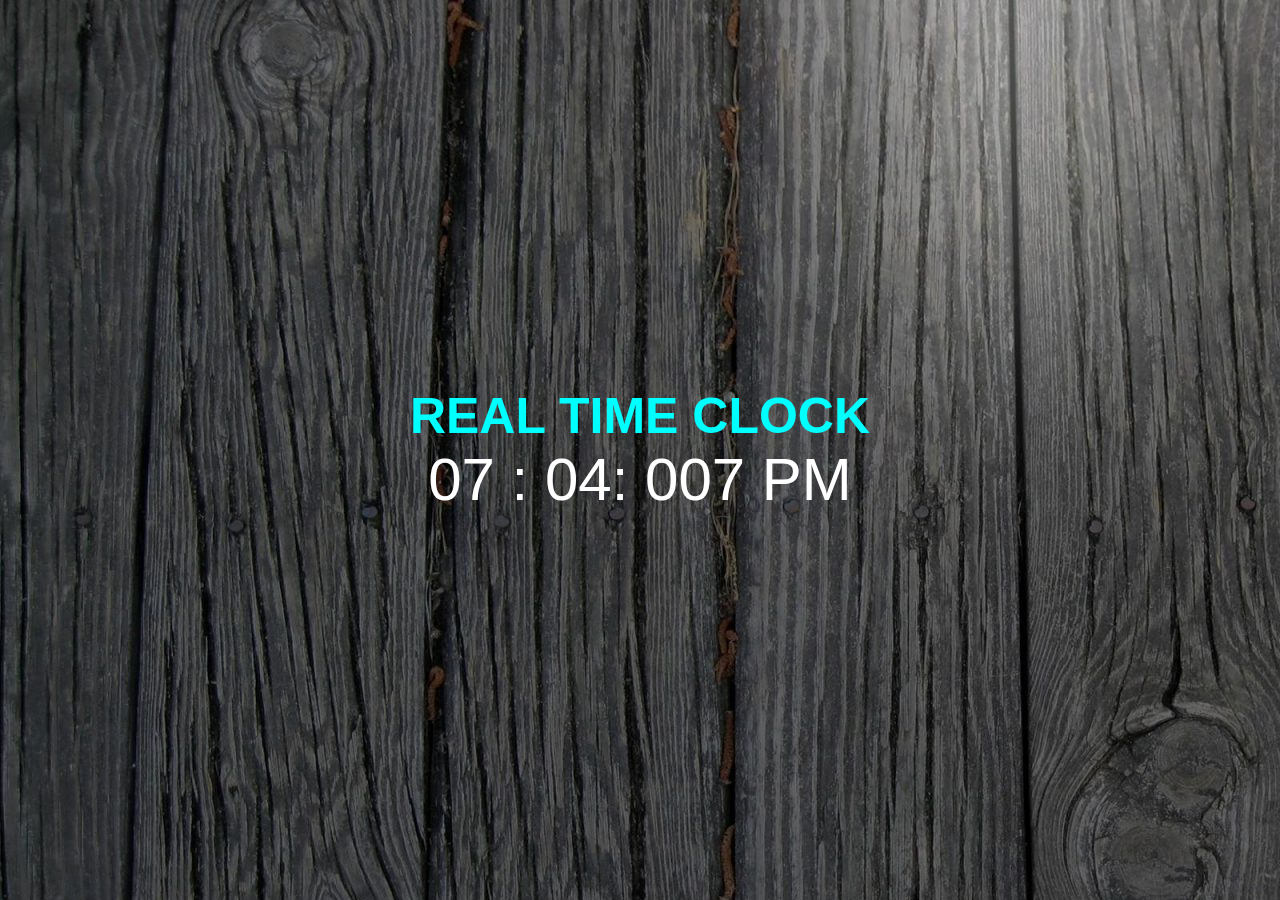
<file: clock/index.html>
<!DOCTYPE html>
<html>
<head>
	<meta charset="utf-8">
	<meta name="viewport" content="width=device-width, initial-scale=1">
	<title>Clock</title>
	<link rel="stylesheet" type="text/css" href="style.css">
</head>
<body>


	<div class="container">
		<div class="clock">
			<h2>REAL TIME CLOCK</h2>
		
			<div id="clock"></div>	
		</div>
	</div>
	


	<script type="text/javascript" src="custom.js"></script>
</body>
</html>
</file>
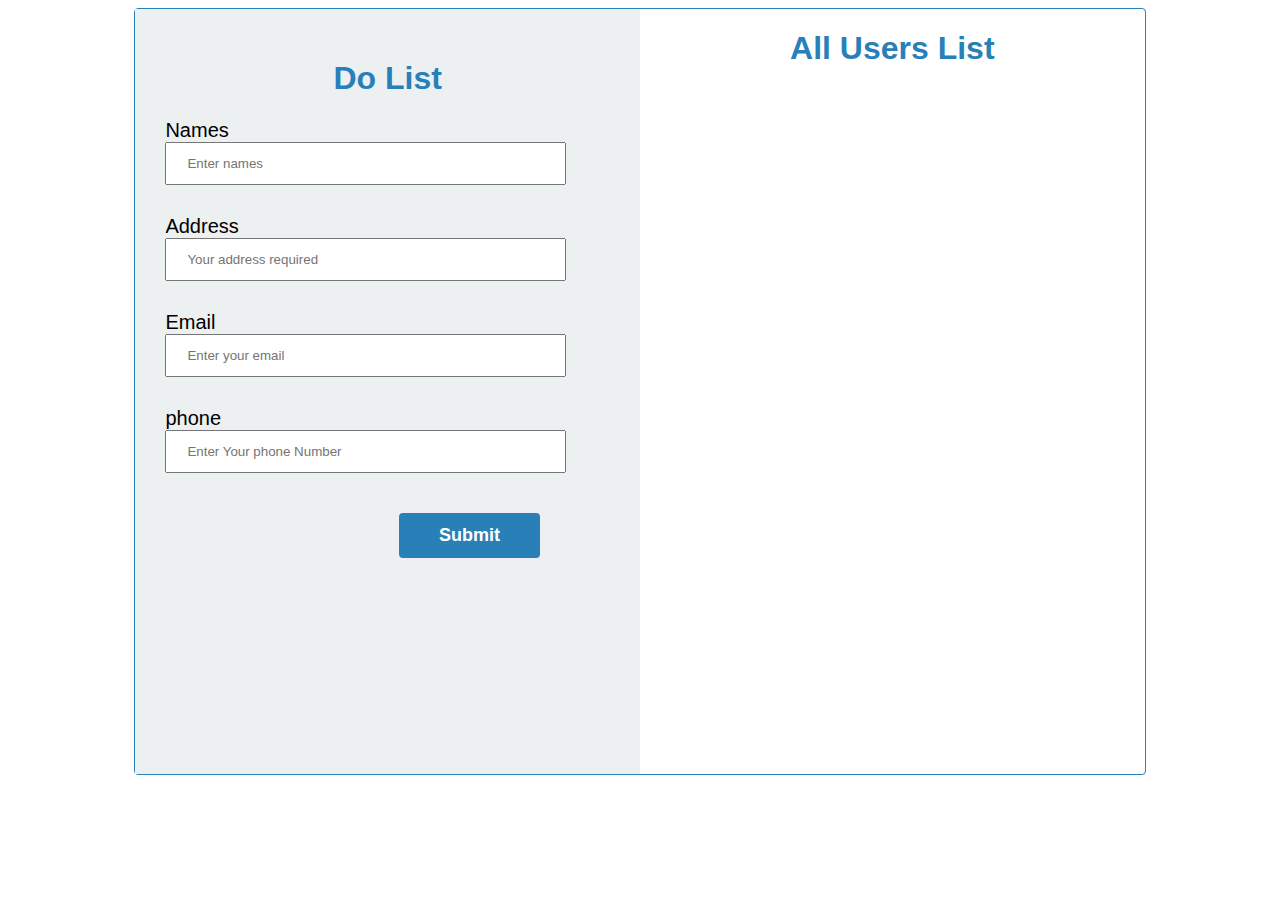
<file: Do list/index.html>
<html>
  <head>
    <title>do list</title>
  </head>

  <style>

  </style>
    <link rel="stylesheet" href="css/line-awesome.css">
    <link rel="stylesheet" href="css/line-awesome.min.css">
    <link rel="stylesheet" href="css/style.css">
  <body>
    <div class="container">

    
    <div class="row"> 
      <div class="col first">
        <form action="" id ="form">
          <h1>Do List</h1>
          <label for="">Names</label><br>
          <input type="text" id="name"  placeholder="Enter names"><br>
          <label for="">Address</label><br>
          <input type="text" id="address" placeholder="Your address required"><br>
          <label for="">Email</label><br>
          <input type="text" id="email" placeholder="Enter your email"><br>
          <label for="">phone</label><br>
          <input type="number" id="phone" placeholder="Enter Your phone Number"><br>
          <input type="submit" id="btn" >
        </form>
      </div>
      <div class="col second">
          <h1>All Users List</h1>
          <div id="myDiv">
        </div>
      </div>
    </div>
    </div>
   
  </body>

<script src="script.js"></script>
</html>
</file>
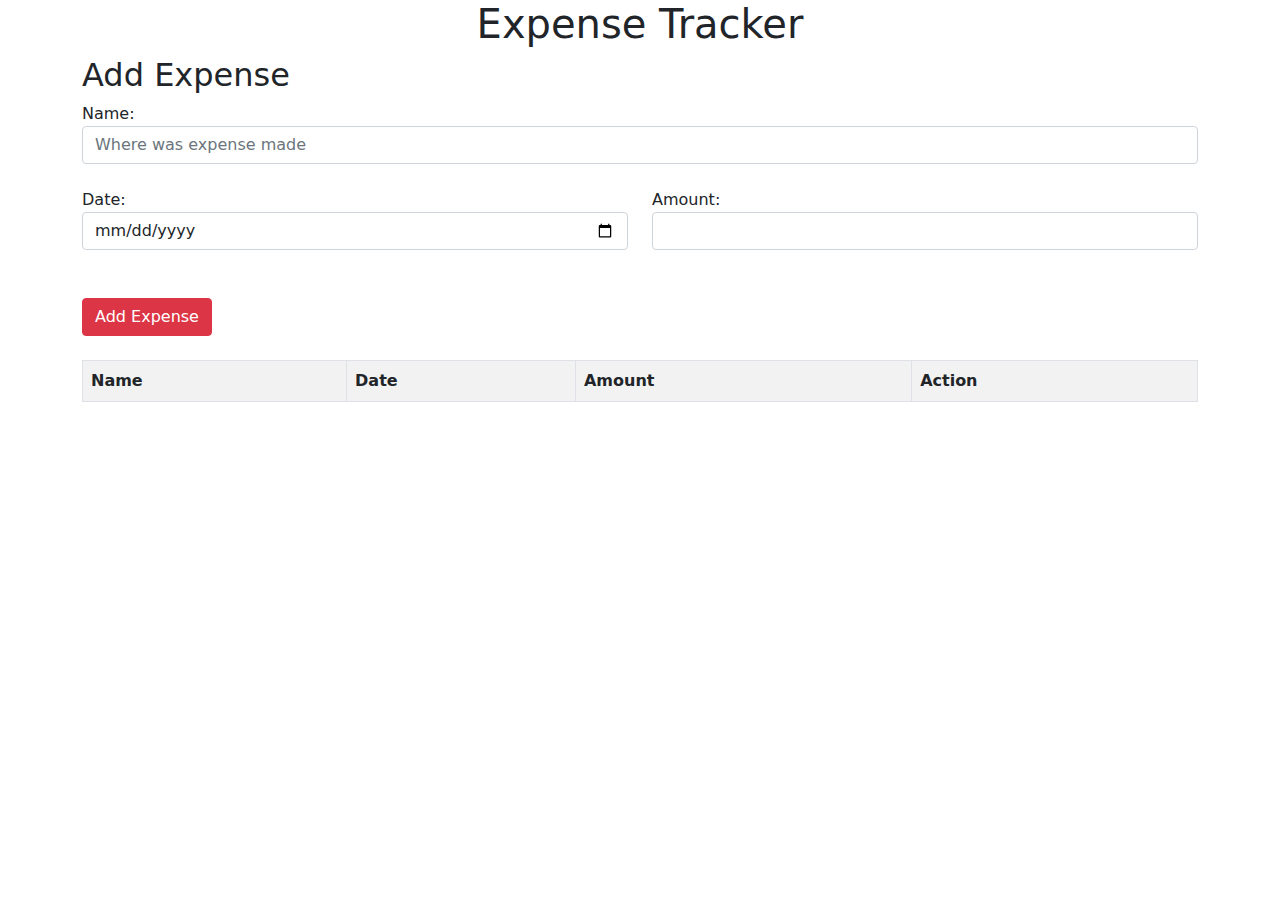
<file: expense tracker/index.html>
<!DOCTYPE html>
<html lang="en">
<head>
    <meta charset="UTF-8">
    <meta http-equiv="X-UA-Compatible" content="IE=edge">
    <meta name="viewport" content="width=device-width, initial-scale=1.0">
    <title>Expense tracker</title>
    <link rel="stylesheet" href="css/bootstrap.min.css">
    <link rel="stylesheet" href="css/style.css">
</head>
<body>
    <div class="container">
        <h1 class="text-center">Expense Tracker</h1>

        <form action="" id="form">
            <h2>Add Expense</h2>
            <label for="name">Name:</label>
            <input type="text"  id="name" class="form-control" placeholder="Where was expense made"><br>
            <div class="row">
                <div class="col">
                    <label for="date">Date:</label>
                    <input type="date"  id="date" class="form-control">
                </div>
                <div class="col">
                    <label for="money">Amount:</label>
                    <input type="number"  id="money" class="form-control"><br>
                </div>
            </div>
            <input type="submit" value="Add Expense" class="btn btn-danger mt-4 mb-4">
        </form>

        <table id="table" border="1" class="table table-hover table-striped table-bordered">
            <tr>
                <th>Name</th>
                <th>Date</th>
                <th>Amount</th>
                <th>Action</th>
            </tr>
        </table>
    </div>
    



    <script src="script.js"></script>
</body>
</html>
</file>
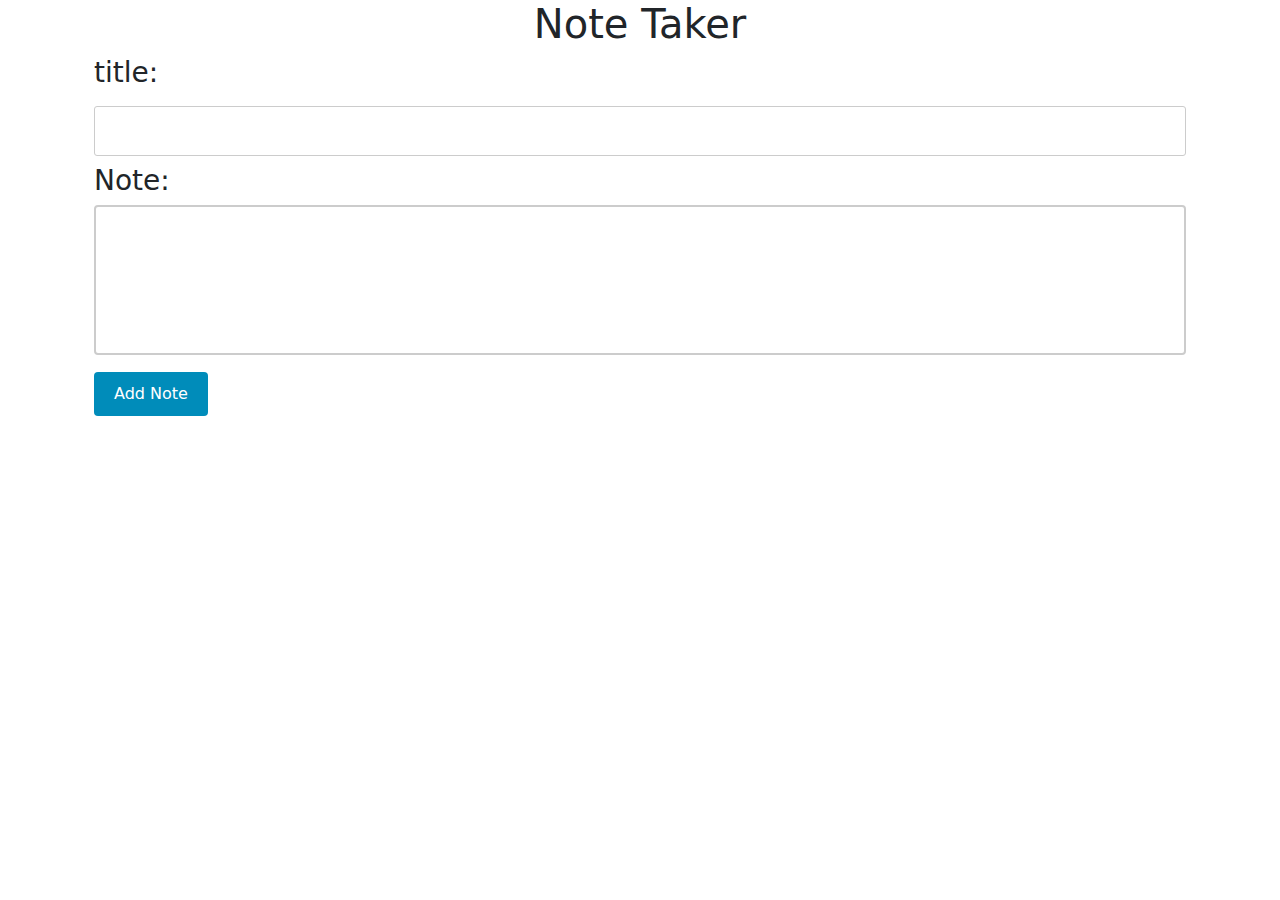
<file: Note/index.html>
<!DOCTYPE html>
<html lang="en">
<head>
    <meta charset="UTF-8">
    <meta http-equiv="X-UA-Compatible" content="IE=edge">
    <meta name="viewport" content="width=device-width, initial-scale=1.0">
    <title>Note</title>
    <link rel="stylesheet" href="css/bootstrap.min.css">
    <link href="https://cdn.jsdelivr.net/npm/bootstrap@5.1.2/dist/css/bootstrap.min.css" rel="stylesheet">
 
    <link rel="stylesheet" href="css/line-awesome.css">
    <link rel="stylesheet" href="css/line-awesome.min.css">
    <link rel="stylesheet" href="css/style.css">
</head>
<body>
    <div class="container">
        <div class="container">
        
            <h1 class="">Note Taker</h1>
            <h3>title: </h3>
            <input type="text" class="" id="title">
            <h3>Note: </h3>
            <textarea rows="5" id="elm" class=""></textarea>
            <button id="addBtn" class="">Add Note</button>

            
            <div id="model">
                
            </div>

        </div>
    </div>

    <script src="script.js"></script>
    <script src="https://cdn.jsdelivr.net/npm/bootstrap@5.1.2/dist/js/bootstrap.bundle.min.js"></script>
</body>
</html>
</file>
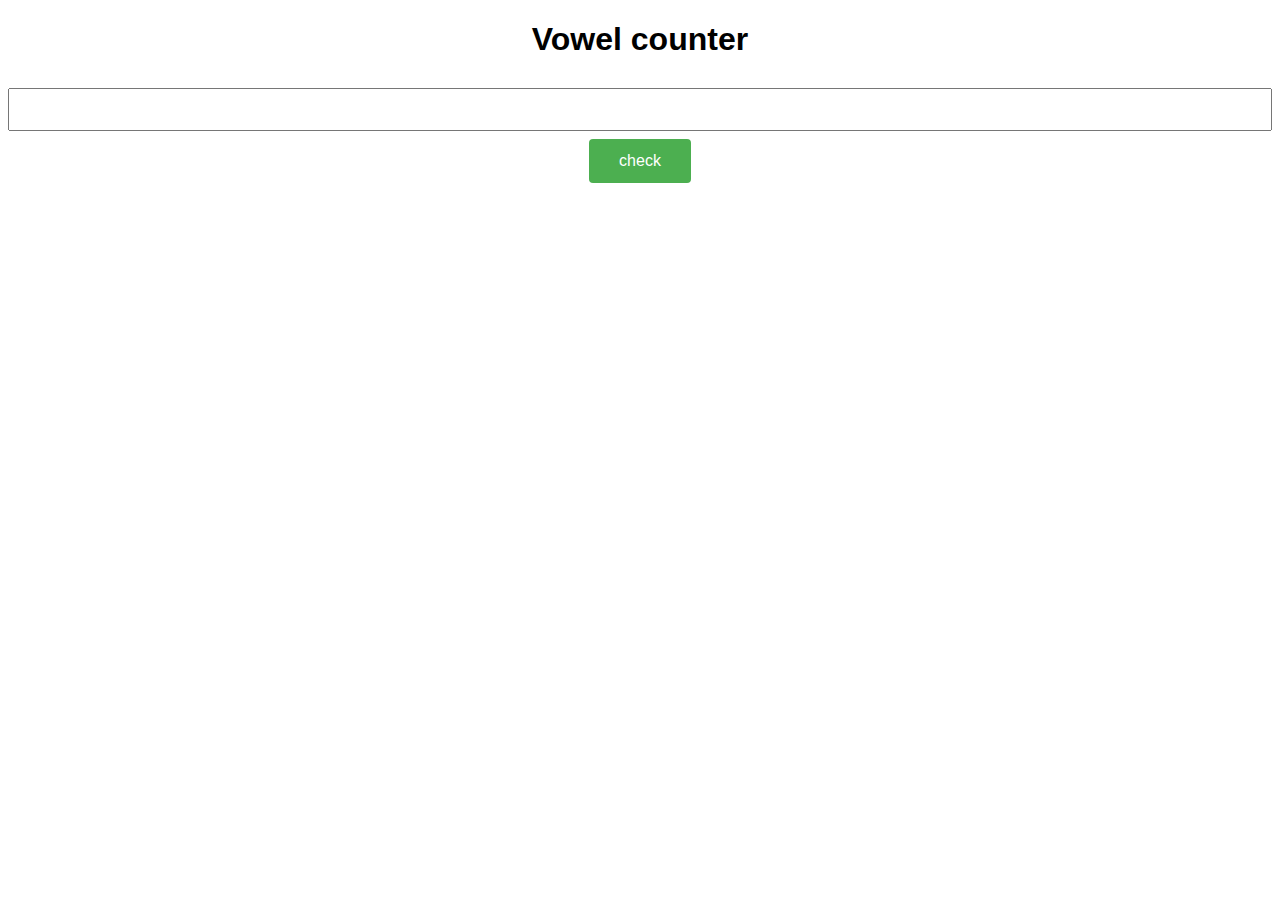
<file: vowel counter/index.html>
<!DOCTYPE html>
<html lang="en">
<head>
    <meta charset="UTF-8">
    <meta http-equiv="X-UA-Compatible" content="IE=edge">
    <meta name="viewport" content="width=device-width, initial-scale=1.0">
    <title>V counter</title>
    <link rel="stylesheet" href="style.css">
</head>
<body>
    <h1>Vowel counter</h1>
    <input type="text"  id="text"><br>  
    <center>
        <button id="btn">check</button>
    </center>
    
    <script src="script.js"></script>
</body>
</html>
</file>
<file: clock/style.css>
*{
	margin: 0;
	padding: 0;
	box-sizing: border-box;
	font-family: sans-serif;
}

body{
	position: fixed;
	background-image: url(imgs/1.jpg);
	height: 100vh;
	width: 100%;
}
.clock{
	position: absolute;
	top: 50%;
	left: 50%;
	transform: translate(-50%,-50%);
	color: white;
	text-align: center;
}
.clock h2{
	font-size: 50px;
	color: cyan;
}
.clock #clock{
	font-size: 60px;
}
</file>
<file: Do list/css/line-awesome.css>
.la,
.las,
.lar,
.lal,
.lad,
.lab {
  -moz-osx-font-smoothing: grayscale;
  -webkit-font-smoothing: antialiased;
  display: inline-block;
  font-style: normal;
  font-variant: normal;
  text-rendering: auto;
  line-height: 1; }

.la-lg {
  font-size: 1.33333em;
  line-height: 0.75em;
  vertical-align: -.0667em; }

.la-xs {
  font-size: .75em; }

.la-sm {
  font-size: .875em; }

.la-1x {
  font-size: 1em; }

.la-2x {
  font-size: 2em; }

.la-3x {
  font-size: 3em; }

.la-4x {
  font-size: 4em; }

.la-5x {
  font-size: 5em; }

.la-6x {
  font-size: 6em; }

.la-7x {
  font-size: 7em; }

.la-8x {
  font-size: 8em; }

.la-9x {
  font-size: 9em; }

.la-10x {
  font-size: 10em; }

.la-fw {
  text-align: center;
  width: 1.25em; }

.la-ul {
  list-style-type: none;
  margin-left: 2.5em;
  padding-left: 0; }
  .la-ul > li {
    position: relative; }

.la-li {
  left: -2em;
  position: absolute;
  text-align: center;
  width: 2em;
  line-height: inherit; }

.la-border {
  border: solid 0.08em #eee;
  border-radius: .1em;
  padding: .2em .25em .15em; }

.la-pull-left {
  float: left; }

.la-pull-right {
  float: right; }

.la.la-pull-left,
.las.la-pull-left,
.lar.la-pull-left,
.lal.la-pull-left,
.lab.la-pull-left {
  margin-right: .3em; }

.la.la-pull-right,
.las.la-pull-right,
.lar.la-pull-right,
.lal.la-pull-right,
.lab.la-pull-right {
  margin-left: .3em; }

.la-spin {
  -webkit-animation: la-spin 2s infinite linear;
          animation: la-spin 2s infinite linear; }

.la-pulse {
  -webkit-animation: la-spin 1s infinite steps(8);
          animation: la-spin 1s infinite steps(8); }

@-webkit-keyframes la-spin {
  0% {
    -webkit-transform: rotate(0deg);
            transform: rotate(0deg); }
  100% {
    -webkit-transform: rotate(360deg);
            transform: rotate(360deg); } }

@keyframes la-spin {
  0% {
    -webkit-transform: rotate(0deg);
            transform: rotate(0deg); }
  100% {
    -webkit-transform: rotate(360deg);
            transform: rotate(360deg); } }

.la-rotate-90 {
  -ms-filter: "progid:DXImageTransform.Microsoft.BasicImage(rotation=1)";
  -webkit-transform: rotate(90deg);
          transform: rotate(90deg); }

.la-rotate-180 {
  -ms-filter: "progid:DXImageTransform.Microsoft.BasicImage(rotation=2)";
  -webkit-transform: rotate(180deg);
          transform: rotate(180deg); }

.la-rotate-270 {
  -ms-filter: "progid:DXImageTransform.Microsoft.BasicImage(rotation=3)";
  -webkit-transform: rotate(270deg);
          transform: rotate(270deg); }

.la-flip-horizontal {
  -ms-filter: "progid:DXImageTransform.Microsoft.BasicImage(rotation=0, mirror=1)";
  -webkit-transform: scale(-1, 1);
          transform: scale(-1, 1); }

.la-flip-vertical {
  -ms-filter: "progid:DXImageTransform.Microsoft.BasicImage(rotation=2, mirror=1)";
  -webkit-transform: scale(1, -1);
          transform: scale(1, -1); }

.la-flip-both, .la-flip-horizontal.la-flip-vertical {
  -ms-filter: "progid:DXImageTransform.Microsoft.BasicImage(rotation=2, mirror=1)";
  -webkit-transform: scale(-1, -1);
          transform: scale(-1, -1); }

:root .la-rotate-90,
:root .la-rotate-180,
:root .la-rotate-270,
:root .la-flip-horizontal,
:root .la-flip-vertical,
:root .la-flip-both {
  -webkit-filter: none;
          filter: none; }

.la-stack {
  display: inline-block;
  height: 2em;
  line-height: 2em;
  position: relative;
  vertical-align: middle;
  width: 2.5em; }

.la-stack-1x,
.la-stack-2x {
  left: 0;
  position: absolute;
  text-align: center;
  width: 100%; }

.la-stack-1x {
  line-height: inherit; }

.la-stack-2x {
  font-size: 2em; }

.la-inverse {
  color: #fff; }

/* Font Awesome uses the Unicode Private Use Area (PUA) to ensure screen
readers do not read off random characters that represent icons */
.la-500px:before {
  content: "\f26e"; }

.la-accessible-icon:before {
  content: "\f368"; }

.la-accusoft:before {
  content: "\f369"; }

.la-acquisitions-incorporated:before {
  content: "\f6af"; }

.la-ad:before {
  content: "\f641"; }

.la-address-book:before {
  content: "\f2b9"; }

.la-address-card:before {
  content: "\f2bb"; }

.la-adjust:before {
  content: "\f042"; }

.la-adn:before {
  content: "\f170"; }

.la-adobe:before {
  content: "\f778"; }

.la-adversal:before {
  content: "\f36a"; }

.la-affiliatetheme:before {
  content: "\f36b"; }

.la-air-freshener:before {
  content: "\f5d0"; }

.la-airbnb:before {
  content: "\f834"; }

.la-algolia:before {
  content: "\f36c"; }

.la-align-center:before {
  content: "\f037"; }

.la-align-justify:before {
  content: "\f039"; }

.la-align-left:before {
  content: "\f036"; }

.la-align-right:before {
  content: "\f038"; }

.la-alipay:before {
  content: "\f642"; }

.la-allergies:before {
  content: "\f461"; }

.la-amazon:before {
  content: "\f270"; }

.la-amazon-pay:before {
  content: "\f42c"; }

.la-ambulance:before {
  content: "\f0f9"; }

.la-american-sign-language-interpreting:before {
  content: "\f2a3"; }

.la-amilia:before {
  content: "\f36d"; }

.la-anchor:before {
  content: "\f13d"; }

.la-android:before {
  content: "\f17b"; }

.la-angellist:before {
  content: "\f209"; }

.la-angle-double-down:before {
  content: "\f103"; }

.la-angle-double-left:before {
  content: "\f100"; }

.la-angle-double-right:before {
  content: "\f101"; }

.la-angle-double-up:before {
  content: "\f102"; }

.la-angle-down:before {
  content: "\f107"; }

.la-angle-left:before {
  content: "\f104"; }

.la-angle-right:before {
  content: "\f105"; }

.la-angle-up:before {
  content: "\f106"; }

.la-angry:before {
  content: "\f556"; }

.la-angrycreative:before {
  content: "\f36e"; }

.la-angular:before {
  content: "\f420"; }

.la-ankh:before {
  content: "\f644"; }

.la-app-store:before {
  content: "\f36f"; }

.la-app-store-ios:before {
  content: "\f370"; }

.la-apper:before {
  content: "\f371"; }

.la-apple:before {
  content: "\f179"; }

.la-apple-alt:before {
  content: "\f5d1"; }

.la-apple-pay:before {
  content: "\f415"; }

.la-archive:before {
  content: "\f187"; }

.la-archway:before {
  content: "\f557"; }

.la-arrow-alt-circle-down:before {
  content: "\f358"; }

.la-arrow-alt-circle-left:before {
  content: "\f359"; }

.la-arrow-alt-circle-right:before {
  content: "\f35a"; }

.la-arrow-alt-circle-up:before {
  content: "\f35b"; }

.la-arrow-circle-down:before {
  content: "\f0ab"; }

.la-arrow-circle-left:before {
  content: "\f0a8"; }

.la-arrow-circle-right:before {
  content: "\f0a9"; }

.la-arrow-circle-up:before {
  content: "\f0aa"; }

.la-arrow-down:before {
  content: "\f063"; }

.la-arrow-left:before {
  content: "\f060"; }

.la-arrow-right:before {
  content: "\f061"; }

.la-arrow-up:before {
  content: "\f062"; }

.la-arrows-alt:before {
  content: "\f0b2"; }

.la-arrows-alt-h:before {
  content: "\f337"; }

.la-arrows-alt-v:before {
  content: "\f338"; }

.la-artstation:before {
  content: "\f77a"; }

.la-assistive-listening-systems:before {
  content: "\f2a2"; }

.la-asterisk:before {
  content: "\f069"; }

.la-asymmetrik:before {
  content: "\f372"; }

.la-at:before {
  content: "\f1fa"; }

.la-atlas:before {
  content: "\f558"; }

.la-atlassian:before {
  content: "\f77b"; }

.la-atom:before {
  content: "\f5d2"; }

.la-audible:before {
  content: "\f373"; }

.la-audio-description:before {
  content: "\f29e"; }

.la-autoprefixer:before {
  content: "\f41c"; }

.la-avianex:before {
  content: "\f374"; }

.la-aviato:before {
  content: "\f421"; }

.la-award:before {
  content: "\f559"; }

.la-aws:before {
  content: "\f375"; }

.la-baby:before {
  content: "\f77c"; }

.la-baby-carriage:before {
  content: "\f77d"; }

.la-backspace:before {
  content: "\f55a"; }

.la-backward:before {
  content: "\f04a"; }

.la-bacon:before {
  content: "\f7e5"; }

.la-balance-scale:before {
  content: "\f24e"; }

.la-balance-scale-left:before {
  content: "\f515"; }

.la-balance-scale-right:before {
  content: "\f516"; }

.la-ban:before {
  content: "\f05e"; }

.la-band-aid:before {
  content: "\f462"; }

.la-bandcamp:before {
  content: "\f2d5"; }

.la-barcode:before {
  content: "\f02a"; }

.la-bars:before {
  content: "\f0c9"; }

.la-baseball-ball:before {
  content: "\f433"; }

.la-basketball-ball:before {
  content: "\f434"; }

.la-bath:before {
  content: "\f2cd"; }

.la-battery-empty:before {
  content: "\f244"; }

.la-battery-full:before {
  content: "\f240"; }

.la-battery-half:before {
  content: "\f242"; }

.la-battery-quarter:before {
  content: "\f243"; }

.la-battery-three-quarters:before {
  content: "\f241"; }

.la-battle-net:before {
  content: "\f835"; }

.la-bed:before {
  content: "\f236"; }

.la-beer:before {
  content: "\f0fc"; }

.la-behance:before {
  content: "\f1b4"; }

.la-behance-square:before {
  content: "\f1b5"; }

.la-bell:before {
  content: "\f0f3"; }

.la-bell-slash:before {
  content: "\f1f6"; }

.la-bezier-curve:before {
  content: "\f55b"; }

.la-bible:before {
  content: "\f647"; }

.la-bicycle:before {
  content: "\f206"; }

.la-biking:before {
  content: "\f84a"; }

.la-bimobject:before {
  content: "\f378"; }

.la-binoculars:before {
  content: "\f1e5"; }

.la-biohazard:before {
  content: "\f780"; }

.la-birthday-cake:before {
  content: "\f1fd"; }

.la-bitbucket:before {
  content: "\f171"; }

.la-bitcoin:before {
  content: "\f379"; }

.la-bity:before {
  content: "\f37a"; }

.la-black-tie:before {
  content: "\f27e"; }

.la-blackberry:before {
  content: "\f37b"; }

.la-blender:before {
  content: "\f517"; }

.la-blender-phone:before {
  content: "\f6b6"; }

.la-blind:before {
  content: "\f29d"; }

.la-blog:before {
  content: "\f781"; }

.la-blogger:before {
  content: "\f37c"; }

.la-blogger-b:before {
  content: "\f37d"; }

.la-bluetooth:before {
  content: "\f293"; }

.la-bluetooth-b:before {
  content: "\f294"; }

.la-bold:before {
  content: "\f032"; }

.la-bolt:before {
  content: "\f0e7"; }

.la-bomb:before {
  content: "\f1e2"; }

.la-bone:before {
  content: "\f5d7"; }

.la-bong:before {
  content: "\f55c"; }

.la-book:before {
  content: "\f02d"; }

.la-book-dead:before {
  content: "\f6b7"; }

.la-book-medical:before {
  content: "\f7e6"; }

.la-book-open:before {
  content: "\f518"; }

.la-book-reader:before {
  content: "\f5da"; }

.la-bookmark:before {
  content: "\f02e"; }

.la-bootstrap:before {
  content: "\f836"; }

.la-border-all:before {
  content: "\f84c"; }

.la-border-none:before {
  content: "\f850"; }

.la-border-style:before {
  content: "\f853"; }

.la-bowling-ball:before {
  content: "\f436"; }

.la-box:before {
  content: "\f466"; }

.la-box-open:before {
  content: "\f49e"; }

.la-boxes:before {
  content: "\f468"; }

.la-braille:before {
  content: "\f2a1"; }

.la-brain:before {
  content: "\f5dc"; }

.la-bread-slice:before {
  content: "\f7ec"; }

.la-briefcase:before {
  content: "\f0b1"; }

.la-briefcase-medical:before {
  content: "\f469"; }

.la-broadcast-tower:before {
  content: "\f519"; }

.la-broom:before {
  content: "\f51a"; }

.la-brush:before {
  content: "\f55d"; }

.la-btc:before {
  content: "\f15a"; }

.la-buffer:before {
  content: "\f837"; }

.la-bug:before {
  content: "\f188"; }

.la-building:before {
  content: "\f1ad"; }

.la-bullhorn:before {
  content: "\f0a1"; }

.la-bullseye:before {
  content: "\f140"; }

.la-burn:before {
  content: "\f46a"; }

.la-buromobelexperte:before {
  content: "\f37f"; }

.la-bus:before {
  content: "\f207"; }

.la-bus-alt:before {
  content: "\f55e"; }

.la-business-time:before {
  content: "\f64a"; }

.la-buy-n-large:before {
  content: "\f8a6"; }

.la-buysellads:before {
  content: "\f20d"; }

.la-calculator:before {
  content: "\f1ec"; }

.la-calendar:before {
  content: "\f133"; }

.la-calendar-alt:before {
  content: "\f073"; }

.la-calendar-check:before {
  content: "\f274"; }

.la-calendar-day:before {
  content: "\f783"; }

.la-calendar-minus:before {
  content: "\f272"; }

.la-calendar-plus:before {
  content: "\f271"; }

.la-calendar-times:before {
  content: "\f273"; }

.la-calendar-week:before {
  content: "\f784"; }

.la-camera:before {
  content: "\f030"; }

.la-camera-retro:before {
  content: "\f083"; }

.la-campground:before {
  content: "\f6bb"; }

.la-canadian-maple-leaf:before {
  content: "\f785"; }

.la-candy-cane:before {
  content: "\f786"; }

.la-cannabis:before {
  content: "\f55f"; }

.la-capsules:before {
  content: "\f46b"; }

.la-car:before {
  content: "\f1b9"; }

.la-car-alt:before {
  content: "\f5de"; }

.la-car-battery:before {
  content: "\f5df"; }

.la-car-crash:before {
  content: "\f5e1"; }

.la-car-side:before {
  content: "\f5e4"; }

.la-caret-down:before {
  content: "\f0d7"; }

.la-caret-left:before {
  content: "\f0d9"; }

.la-caret-right:before {
  content: "\f0da"; }

.la-caret-square-down:before {
  content: "\f150"; }

.la-caret-square-left:before {
  content: "\f191"; }

.la-caret-square-right:before {
  content: "\f152"; }

.la-caret-square-up:before {
  content: "\f151"; }

.la-caret-up:before {
  content: "\f0d8"; }

.la-carrot:before {
  content: "\f787"; }

.la-cart-arrow-down:before {
  content: "\f218"; }

.la-cart-plus:before {
  content: "\f217"; }

.la-cash-register:before {
  content: "\f788"; }

.la-cat:before {
  content: "\f6be"; }

.la-cc-amazon-pay:before {
  content: "\f42d"; }

.la-cc-amex:before {
  content: "\f1f3"; }

.la-cc-apple-pay:before {
  content: "\f416"; }

.la-cc-diners-club:before {
  content: "\f24c"; }

.la-cc-discover:before {
  content: "\f1f2"; }

.la-cc-jcb:before {
  content: "\f24b"; }

.la-cc-mastercard:before {
  content: "\f1f1"; }

.la-cc-paypal:before {
  content: "\f1f4"; }

.la-cc-stripe:before {
  content: "\f1f5"; }

.la-cc-visa:before {
  content: "\f1f0"; }

.la-centercode:before {
  content: "\f380"; }

.la-centos:before {
  content: "\f789"; }

.la-certificate:before {
  content: "\f0a3"; }

.la-chair:before {
  content: "\f6c0"; }

.la-chalkboard:before {
  content: "\f51b"; }

.la-chalkboard-teacher:before {
  content: "\f51c"; }

.la-charging-station:before {
  content: "\f5e7"; }

.la-chart-area:before {
  content: "\f1fe"; }

.la-chart-bar:before {
  content: "\f080"; }

.la-chart-line:before {
  content: "\f201"; }

.la-chart-pie:before {
  content: "\f200"; }

.la-check:before {
  content: "\f00c"; }

.la-check-circle:before {
  content: "\f058"; }

.la-check-double:before {
  content: "\f560"; }

.la-check-square:before {
  content: "\f14a"; }

.la-cheese:before {
  content: "\f7ef"; }

.la-chess:before {
  content: "\f439"; }

.la-chess-bishop:before {
  content: "\f43a"; }

.la-chess-board:before {
  content: "\f43c"; }

.la-chess-king:before {
  content: "\f43f"; }

.la-chess-knight:before {
  content: "\f441"; }

.la-chess-pawn:before {
  content: "\f443"; }

.la-chess-queen:before {
  content: "\f445"; }

.la-chess-rook:before {
  content: "\f447"; }

.la-chevron-circle-down:before {
  content: "\f13a"; }

.la-chevron-circle-left:before {
  content: "\f137"; }

.la-chevron-circle-right:before {
  content: "\f138"; }

.la-chevron-circle-up:before {
  content: "\f139"; }

.la-chevron-down:before {
  content: "\f078"; }

.la-chevron-left:before {
  content: "\f053"; }

.la-chevron-right:before {
  content: "\f054"; }

.la-chevron-up:before {
  content: "\f077"; }

.la-child:before {
  content: "\f1ae"; }

.la-chrome:before {
  content: "\f268"; }

.la-chromecast:before {
  content: "\f838"; }

.la-church:before {
  content: "\f51d"; }

.la-circle:before {
  content: "\f111"; }

.la-circle-notch:before {
  content: "\f1ce"; }

.la-city:before {
  content: "\f64f"; }

.la-clinic-medical:before {
  content: "\f7f2"; }

.la-clipboard:before {
  content: "\f328"; }

.la-clipboard-check:before {
  content: "\f46c"; }

.la-clipboard-list:before {
  content: "\f46d"; }

.la-clock:before {
  content: "\f017"; }

.la-clone:before {
  content: "\f24d"; }

.la-closed-captioning:before {
  content: "\f20a"; }

.la-cloud:before {
  content: "\f0c2"; }

.la-cloud-download-alt:before {
  content: "\f381"; }

.la-cloud-meatball:before {
  content: "\f73b"; }

.la-cloud-moon:before {
  content: "\f6c3"; }

.la-cloud-moon-rain:before {
  content: "\f73c"; }

.la-cloud-rain:before {
  content: "\f73d"; }

.la-cloud-showers-heavy:before {
  content: "\f740"; }

.la-cloud-sun:before {
  content: "\f6c4"; }

.la-cloud-sun-rain:before {
  content: "\f743"; }

.la-cloud-upload-alt:before {
  content: "\f382"; }

.la-cloudscale:before {
  content: "\f383"; }

.la-cloudsmith:before {
  content: "\f384"; }

.la-cloudversify:before {
  content: "\f385"; }

.la-cocktail:before {
  content: "\f561"; }

.la-code:before {
  content: "\f121"; }

.la-code-branch:before {
  content: "\f126"; }

.la-codepen:before {
  content: "\f1cb"; }

.la-codiepie:before {
  content: "\f284"; }

.la-coffee:before {
  content: "\f0f4"; }

.la-cog:before {
  content: "\f013"; }

.la-cogs:before {
  content: "\f085"; }

.la-coins:before {
  content: "\f51e"; }

.la-columns:before {
  content: "\f0db"; }

.la-comment:before {
  content: "\f075"; }

.la-comment-alt:before {
  content: "\f27a"; }

.la-comment-dollar:before {
  content: "\f651"; }

.la-comment-dots:before {
  content: "\f4ad"; }

.la-comment-medical:before {
  content: "\f7f5"; }

.la-comment-slash:before {
  content: "\f4b3"; }

.la-comments:before {
  content: "\f086"; }

.la-comments-dollar:before {
  content: "\f653"; }

.la-compact-disc:before {
  content: "\f51f"; }

.la-compass:before {
  content: "\f14e"; }

.la-compress:before {
  content: "\f066"; }

.la-compress-arrows-alt:before {
  content: "\f78c"; }

.la-concierge-bell:before {
  content: "\f562"; }

.la-confluence:before {
  content: "\f78d"; }

.la-connectdevelop:before {
  content: "\f20e"; }

.la-contao:before {
  content: "\f26d"; }

.la-cookie:before {
  content: "\f563"; }

.la-cookie-bite:before {
  content: "\f564"; }

.la-copy:before {
  content: "\f0c5"; }

.la-copyright:before {
  content: "\f1f9"; }

.la-cotton-bureau:before {
  content: "\f89e"; }

.la-couch:before {
  content: "\f4b8"; }

.la-cpanel:before {
  content: "\f388"; }

.la-creative-commons:before {
  content: "\f25e"; }

.la-creative-commons-by:before {
  content: "\f4e7"; }

.la-creative-commons-nc:before {
  content: "\f4e8"; }

.la-creative-commons-nc-eu:before {
  content: "\f4e9"; }

.la-creative-commons-nc-jp:before {
  content: "\f4ea"; }

.la-creative-commons-nd:before {
  content: "\f4eb"; }

.la-creative-commons-pd:before {
  content: "\f4ec"; }

.la-creative-commons-pd-alt:before {
  content: "\f4ed"; }

.la-creative-commons-remix:before {
  content: "\f4ee"; }

.la-creative-commons-sa:before {
  content: "\f4ef"; }

.la-creative-commons-sampling:before {
  content: "\f4f0"; }

.la-creative-commons-sampling-plus:before {
  content: "\f4f1"; }

.la-creative-commons-share:before {
  content: "\f4f2"; }

.la-creative-commons-zero:before {
  content: "\f4f3"; }

.la-credit-card:before {
  content: "\f09d"; }

.la-critical-role:before {
  content: "\f6c9"; }

.la-crop:before {
  content: "\f125"; }

.la-crop-alt:before {
  content: "\f565"; }

.la-cross:before {
  content: "\f654"; }

.la-crosshairs:before {
  content: "\f05b"; }

.la-crow:before {
  content: "\f520"; }

.la-crown:before {
  content: "\f521"; }

.la-crutch:before {
  content: "\f7f7"; }

.la-css3:before {
  content: "\f13c"; }

.la-css3-alt:before {
  content: "\f38b"; }

.la-cube:before {
  content: "\f1b2"; }

.la-cubes:before {
  content: "\f1b3"; }

.la-cut:before {
  content: "\f0c4"; }

.la-cuttlefish:before {
  content: "\f38c"; }

.la-d-and-d:before {
  content: "\f38d"; }

.la-d-and-d-beyond:before {
  content: "\f6ca"; }

.la-dashcube:before {
  content: "\f210"; }

.la-database:before {
  content: "\f1c0"; }

.la-deaf:before {
  content: "\f2a4"; }

.la-delicious:before {
  content: "\f1a5"; }

.la-democrat:before {
  content: "\f747"; }

.la-deploydog:before {
  content: "\f38e"; }

.la-deskpro:before {
  content: "\f38f"; }

.la-desktop:before {
  content: "\f108"; }

.la-dev:before {
  content: "\f6cc"; }

.la-deviantart:before {
  content: "\f1bd"; }

.la-dharmachakra:before {
  content: "\f655"; }

.la-dhl:before {
  content: "\f790"; }

.la-diagnoses:before {
  content: "\f470"; }

.la-diaspora:before {
  content: "\f791"; }

.la-dice:before {
  content: "\f522"; }

.la-dice-d20:before {
  content: "\f6cf"; }

.la-dice-d6:before {
  content: "\f6d1"; }

.la-dice-five:before {
  content: "\f523"; }

.la-dice-four:before {
  content: "\f524"; }

.la-dice-one:before {
  content: "\f525"; }

.la-dice-six:before {
  content: "\f526"; }

.la-dice-three:before {
  content: "\f527"; }

.la-dice-two:before {
  content: "\f528"; }

.la-digg:before {
  content: "\f1a6"; }

.la-digital-ocean:before {
  content: "\f391"; }

.la-digital-tachograph:before {
  content: "\f566"; }

.la-directions:before {
  content: "\f5eb"; }

.la-discord:before {
  content: "\f392"; }

.la-discourse:before {
  content: "\f393"; }

.la-divide:before {
  content: "\f529"; }

.la-dizzy:before {
  content: "\f567"; }

.la-dna:before {
  content: "\f471"; }

.la-dochub:before {
  content: "\f394"; }

.la-docker:before {
  content: "\f395"; }

.la-dog:before {
  content: "\f6d3"; }

.la-dollar-sign:before {
  content: "\f155"; }

.la-dolly:before {
  content: "\f472"; }

.la-dolly-flatbed:before {
  content: "\f474"; }

.la-donate:before {
  content: "\f4b9"; }

.la-door-closed:before {
  content: "\f52a"; }

.la-door-open:before {
  content: "\f52b"; }

.la-dot-circle:before {
  content: "\f192"; }

.la-dove:before {
  content: "\f4ba"; }

.la-download:before {
  content: "\f019"; }

.la-draft2digital:before {
  content: "\f396"; }

.la-drafting-compass:before {
  content: "\f568"; }

.la-dragon:before {
  content: "\f6d5"; }

.la-draw-polygon:before {
  content: "\f5ee"; }

.la-dribbble:before {
  content: "\f17d"; }

.la-dribbble-square:before {
  content: "\f397"; }

.la-dropbox:before {
  content: "\f16b"; }

.la-drum:before {
  content: "\f569"; }

.la-drum-steelpan:before {
  content: "\f56a"; }

.la-drumstick-bite:before {
  content: "\f6d7"; }

.la-drupal:before {
  content: "\f1a9"; }

.la-dumbbell:before {
  content: "\f44b"; }

.la-dumpster:before {
  content: "\f793"; }

.la-dumpster-fire:before {
  content: "\f794"; }

.la-dungeon:before {
  content: "\f6d9"; }

.la-dyalog:before {
  content: "\f399"; }

.la-earlybirds:before {
  content: "\f39a"; }

.la-ebay:before {
  content: "\f4f4"; }

.la-edge:before {
  content: "\f282"; }

.la-edit:before {
  content: "\f044"; }

.la-egg:before {
  content: "\f7fb"; }

.la-eject:before {
  content: "\f052"; }

.la-elementor:before {
  content: "\f430"; }

.la-ellipsis-h:before {
  content: "\f141"; }

.la-ellipsis-v:before {
  content: "\f142"; }

.la-ello:before {
  content: "\f5f1"; }

.la-ember:before {
  content: "\f423"; }

.la-empire:before {
  content: "\f1d1"; }

.la-envelope:before {
  content: "\f0e0"; }

.la-envelope-open:before {
  content: "\f2b6"; }

.la-envelope-open-text:before {
  content: "\f658"; }

.la-envelope-square:before {
  content: "\f199"; }

.la-envira:before {
  content: "\f299"; }

.la-equals:before {
  content: "\f52c"; }

.la-eraser:before {
  content: "\f12d"; }

.la-erlang:before {
  content: "\f39d"; }

.la-ethereum:before {
  content: "\f42e"; }

.la-ethernet:before {
  content: "\f796"; }

.la-etsy:before {
  content: "\f2d7"; }

.la-euro-sign:before {
  content: "\f153"; }

.la-evernote:before {
  content: "\f839"; }

.la-exchange-alt:before {
  content: "\f362"; }

.la-exclamation:before {
  content: "\f12a"; }

.la-exclamation-circle:before {
  content: "\f06a"; }

.la-exclamation-triangle:before {
  content: "\f071"; }

.la-expand:before {
  content: "\f065"; }

.la-expand-arrows-alt:before {
  content: "\f31e"; }

.la-expeditedssl:before {
  content: "\f23e"; }

.la-external-link-alt:before {
  content: "\f35d"; }

.la-external-link-square-alt:before {
  content: "\f360"; }

.la-eye:before {
  content: "\f06e"; }

.la-eye-dropper:before {
  content: "\f1fb"; }

.la-eye-slash:before {
  content: "\f070"; }

.la-facebook:before {
  content: "\f09a"; }

.la-facebook-f:before {
  content: "\f39e"; }

.la-facebook-messenger:before {
  content: "\f39f"; }

.la-facebook-square:before {
  content: "\f082"; }

.la-fan:before {
  content: "\f863"; }

.la-fantasy-flight-games:before {
  content: "\f6dc"; }

.la-fast-backward:before {
  content: "\f049"; }

.la-fast-forward:before {
  content: "\f050"; }

.la-fax:before {
  content: "\f1ac"; }

.la-feather:before {
  content: "\f52d"; }

.la-feather-alt:before {
  content: "\f56b"; }

.la-fedex:before {
  content: "\f797"; }

.la-fedora:before {
  content: "\f798"; }

.la-female:before {
  content: "\f182"; }

.la-fighter-jet:before {
  content: "\f0fb"; }

.la-figma:before {
  content: "\f799"; }

.la-file:before {
  content: "\f15b"; }

.la-file-alt:before {
  content: "\f15c"; }

.la-file-archive:before {
  content: "\f1c6"; }

.la-file-audio:before {
  content: "\f1c7"; }

.la-file-code:before {
  content: "\f1c9"; }

.la-file-contract:before {
  content: "\f56c"; }

.la-file-csv:before {
  content: "\f6dd"; }

.la-file-download:before {
  content: "\f56d"; }

.la-file-excel:before {
  content: "\f1c3"; }

.la-file-export:before {
  content: "\f56e"; }

.la-file-image:before {
  content: "\f1c5"; }

.la-file-import:before {
  content: "\f56f"; }

.la-file-invoice:before {
  content: "\f570"; }

.la-file-invoice-dollar:before {
  content: "\f571"; }

.la-file-medical:before {
  content: "\f477"; }

.la-file-medical-alt:before {
  content: "\f478"; }

.la-file-pdf:before {
  content: "\f1c1"; }

.la-file-powerpoint:before {
  content: "\f1c4"; }

.la-file-prescription:before {
  content: "\f572"; }

.la-file-signature:before {
  content: "\f573"; }

.la-file-upload:before {
  content: "\f574"; }

.la-file-video:before {
  content: "\f1c8"; }

.la-file-word:before {
  content: "\f1c2"; }

.la-fill:before {
  content: "\f575"; }

.la-fill-drip:before {
  content: "\f576"; }

.la-film:before {
  content: "\f008"; }

.la-filter:before {
  content: "\f0b0"; }

.la-fingerprint:before {
  content: "\f577"; }

.la-fire:before {
  content: "\f06d"; }

.la-fire-alt:before {
  content: "\f7e4"; }

.la-fire-extinguisher:before {
  content: "\f134"; }

.la-firefox:before {
  content: "\f269"; }

.la-first-aid:before {
  content: "\f479"; }

.la-first-order:before {
  content: "\f2b0"; }

.la-first-order-alt:before {
  content: "\f50a"; }

.la-firstdraft:before {
  content: "\f3a1"; }

.la-fish:before {
  content: "\f578"; }

.la-fist-raised:before {
  content: "\f6de"; }

.la-flag:before {
  content: "\f024"; }

.la-flag-checkered:before {
  content: "\f11e"; }

.la-flag-usa:before {
  content: "\f74d"; }

.la-flask:before {
  content: "\f0c3"; }

.la-flickr:before {
  content: "\f16e"; }

.la-flipboard:before {
  content: "\f44d"; }

.la-flushed:before {
  content: "\f579"; }

.la-fly:before {
  content: "\f417"; }

.la-folder:before {
  content: "\f07b"; }

.la-folder-minus:before {
  content: "\f65d"; }

.la-folder-open:before {
  content: "\f07c"; }

.la-folder-plus:before {
  content: "\f65e"; }

.la-font:before {
  content: "\f031"; }

.la-font-awesome:before {
  content: "\f2b4"; }

.la-font-awesome-alt:before {
  content: "\f35c"; }

.la-font-awesome-flag:before {
  content: "\f425"; }

.la-font-awesome-logo-full:before {
  content: "\f4e6"; }

.la-fonticons:before {
  content: "\f280"; }

.la-fonticons-fi:before {
  content: "\f3a2"; }

.la-football-ball:before {
  content: "\f44e"; }

.la-fort-awesome:before {
  content: "\f286"; }

.la-fort-awesome-alt:before {
  content: "\f3a3"; }

.la-forumbee:before {
  content: "\f211"; }

.la-forward:before {
  content: "\f04e"; }

.la-foursquare:before {
  content: "\f180"; }

.la-free-code-camp:before {
  content: "\f2c5"; }

.la-freebsd:before {
  content: "\f3a4"; }

.la-frog:before {
  content: "\f52e"; }

.la-frown:before {
  content: "\f119"; }

.la-frown-open:before {
  content: "\f57a"; }

.la-fulcrum:before {
  content: "\f50b"; }

.la-funnel-dollar:before {
  content: "\f662"; }

.la-futbol:before {
  content: "\f1e3"; }

.la-galactic-republic:before {
  content: "\f50c"; }

.la-galactic-senate:before {
  content: "\f50d"; }

.la-gamepad:before {
  content: "\f11b"; }

.la-gas-pump:before {
  content: "\f52f"; }

.la-gavel:before {
  content: "\f0e3"; }

.la-gem:before {
  content: "\f3a5"; }

.la-genderless:before {
  content: "\f22d"; }

.la-get-pocket:before {
  content: "\f265"; }

.la-gg:before {
  content: "\f260"; }

.la-gg-circle:before {
  content: "\f261"; }

.la-ghost:before {
  content: "\f6e2"; }

.la-gift:before {
  content: "\f06b"; }

.la-gifts:before {
  content: "\f79c"; }

.la-git:before {
  content: "\f1d3"; }

.la-git-alt:before {
  content: "\f841"; }

.la-git-square:before {
  content: "\f1d2"; }

.la-github:before {
  content: "\f09b"; }

.la-github-alt:before {
  content: "\f113"; }

.la-github-square:before {
  content: "\f092"; }

.la-gitkraken:before {
  content: "\f3a6"; }

.la-gitlab:before {
  content: "\f296"; }

.la-gitter:before {
  content: "\f426"; }

.la-glass-cheers:before {
  content: "\f79f"; }

.la-glass-martini:before {
  content: "\f000"; }

.la-glass-martini-alt:before {
  content: "\f57b"; }

.la-glass-whiskey:before {
  content: "\f7a0"; }

.la-glasses:before {
  content: "\f530"; }

.la-glide:before {
  content: "\f2a5"; }

.la-glide-g:before {
  content: "\f2a6"; }

.la-globe:before {
  content: "\f0ac"; }

.la-globe-africa:before {
  content: "\f57c"; }

.la-globe-americas:before {
  content: "\f57d"; }

.la-globe-asia:before {
  content: "\f57e"; }

.la-globe-europe:before {
  content: "\f7a2"; }

.la-gofore:before {
  content: "\f3a7"; }

.la-golf-ball:before {
  content: "\f450"; }

.la-goodreads:before {
  content: "\f3a8"; }

.la-goodreads-g:before {
  content: "\f3a9"; }

.la-google:before {
  content: "\f1a0"; }

.la-google-drive:before {
  content: "\f3aa"; }

.la-google-play:before {
  content: "\f3ab"; }

.la-google-plus:before {
  content: "\f2b3"; }

.la-google-plus-g:before {
  content: "\f0d5"; }

.la-google-plus-square:before {
  content: "\f0d4"; }

.la-google-wallet:before {
  content: "\f1ee"; }

.la-gopuram:before {
  content: "\f664"; }

.la-graduation-cap:before {
  content: "\f19d"; }

.la-gratipay:before {
  content: "\f184"; }

.la-grav:before {
  content: "\f2d6"; }

.la-greater-than:before {
  content: "\f531"; }

.la-greater-than-equal:before {
  content: "\f532"; }

.la-grimace:before {
  content: "\f57f"; }

.la-grin:before {
  content: "\f580"; }

.la-grin-alt:before {
  content: "\f581"; }

.la-grin-beam:before {
  content: "\f582"; }

.la-grin-beam-sweat:before {
  content: "\f583"; }

.la-grin-hearts:before {
  content: "\f584"; }

.la-grin-squint:before {
  content: "\f585"; }

.la-grin-squint-tears:before {
  content: "\f586"; }

.la-grin-stars:before {
  content: "\f587"; }

.la-grin-tears:before {
  content: "\f588"; }

.la-grin-tongue:before {
  content: "\f589"; }

.la-grin-tongue-squint:before {
  content: "\f58a"; }

.la-grin-tongue-wink:before {
  content: "\f58b"; }

.la-grin-wink:before {
  content: "\f58c"; }

.la-grip-horizontal:before {
  content: "\f58d"; }

.la-grip-lines:before {
  content: "\f7a4"; }

.la-grip-lines-vertical:before {
  content: "\f7a5"; }

.la-grip-vertical:before {
  content: "\f58e"; }

.la-gripfire:before {
  content: "\f3ac"; }

.la-grunt:before {
  content: "\f3ad"; }

.la-guitar:before {
  content: "\f7a6"; }

.la-gulp:before {
  content: "\f3ae"; }

.la-h-square:before {
  content: "\f0fd"; }

.la-hacker-news:before {
  content: "\f1d4"; }

.la-hacker-news-square:before {
  content: "\f3af"; }

.la-hackerrank:before {
  content: "\f5f7"; }

.la-hamburger:before {
  content: "\f805"; }

.la-hammer:before {
  content: "\f6e3"; }

.la-hamsa:before {
  content: "\f665"; }

.la-hand-holding:before {
  content: "\f4bd"; }

.la-hand-holding-heart:before {
  content: "\f4be"; }

.la-hand-holding-usd:before {
  content: "\f4c0"; }

.la-hand-lizard:before {
  content: "\f258"; }

.la-hand-middle-finger:before {
  content: "\f806"; }

.la-hand-paper:before {
  content: "\f256"; }

.la-hand-peace:before {
  content: "\f25b"; }

.la-hand-point-down:before {
  content: "\f0a7"; }

.la-hand-point-left:before {
  content: "\f0a5"; }

.la-hand-point-right:before {
  content: "\f0a4"; }

.la-hand-point-up:before {
  content: "\f0a6"; }

.la-hand-pointer:before {
  content: "\f25a"; }

.la-hand-rock:before {
  content: "\f255"; }

.la-hand-scissors:before {
  content: "\f257"; }

.la-hand-spock:before {
  content: "\f259"; }

.la-hands:before {
  content: "\f4c2"; }

.la-hands-helping:before {
  content: "\f4c4"; }

.la-handshake:before {
  content: "\f2b5"; }

.la-hanukiah:before {
  content: "\f6e6"; }

.la-hard-hat:before {
  content: "\f807"; }

.la-hashtag:before {
  content: "\f292"; }

.la-hat-cowboy:before {
  content: "\f8c0"; }

.la-hat-cowboy-side:before {
  content: "\f8c1"; }

.la-hat-wizard:before {
  content: "\f6e8"; }

.la-haykal:before {
  content: "\f666"; }

.la-hdd:before {
  content: "\f0a0"; }

.la-heading:before {
  content: "\f1dc"; }

.la-headphones:before {
  content: "\f025"; }

.la-headphones-alt:before {
  content: "\f58f"; }

.la-headset:before {
  content: "\f590"; }

.la-heart:before {
  content: "\f004"; }

.la-heart-broken:before {
  content: "\f7a9"; }

.la-heartbeat:before {
  content: "\f21e"; }

.la-helicopter:before {
  content: "\f533"; }

.la-highlighter:before {
  content: "\f591"; }

.la-hiking:before {
  content: "\f6ec"; }

.la-hippo:before {
  content: "\f6ed"; }

.la-hips:before {
  content: "\f452"; }

.la-hire-a-helper:before {
  content: "\f3b0"; }

.la-history:before {
  content: "\f1da"; }

.la-hockey-puck:before {
  content: "\f453"; }

.la-holly-berry:before {
  content: "\f7aa"; }

.la-home:before {
  content: "\f015"; }

.la-hooli:before {
  content: "\f427"; }

.la-hornbill:before {
  content: "\f592"; }

.la-horse:before {
  content: "\f6f0"; }

.la-horse-head:before {
  content: "\f7ab"; }

.la-hospital:before {
  content: "\f0f8"; }

.la-hospital-alt:before {
  content: "\f47d"; }

.la-hospital-symbol:before {
  content: "\f47e"; }

.la-hot-tub:before {
  content: "\f593"; }

.la-hotdog:before {
  content: "\f80f"; }

.la-hotel:before {
  content: "\f594"; }

.la-hotjar:before {
  content: "\f3b1"; }

.la-hourglass:before {
  content: "\f254"; }

.la-hourglass-end:before {
  content: "\f253"; }

.la-hourglass-half:before {
  content: "\f252"; }

.la-hourglass-start:before {
  content: "\f251"; }

.la-house-damage:before {
  content: "\f6f1"; }

.la-houzz:before {
  content: "\f27c"; }

.la-hryvnia:before {
  content: "\f6f2"; }

.la-html5:before {
  content: "\f13b"; }

.la-hubspot:before {
  content: "\f3b2"; }

.la-i-cursor:before {
  content: "\f246"; }

.la-ice-cream:before {
  content: "\f810"; }

.la-icicles:before {
  content: "\f7ad"; }

.la-icons:before {
  content: "\f86d"; }

.la-id-badge:before {
  content: "\f2c1"; }

.la-id-card:before {
  content: "\f2c2"; }

.la-id-card-alt:before {
  content: "\f47f"; }

.la-igloo:before {
  content: "\f7ae"; }

.la-image:before {
  content: "\f03e"; }

.la-images:before {
  content: "\f302"; }

.la-imdb:before {
  content: "\f2d8"; }

.la-inbox:before {
  content: "\f01c"; }

.la-indent:before {
  content: "\f03c"; }

.la-industry:before {
  content: "\f275"; }

.la-infinity:before {
  content: "\f534"; }

.la-info:before {
  content: "\f129"; }

.la-info-circle:before {
  content: "\f05a"; }

.la-instagram:before {
  content: "\f16d"; }

.la-intercom:before {
  content: "\f7af"; }

.la-internet-explorer:before {
  content: "\f26b"; }

.la-invision:before {
  content: "\f7b0"; }

.la-ioxhost:before {
  content: "\f208"; }

.la-italic:before {
  content: "\f033"; }

.la-itch-io:before {
  content: "\f83a"; }

.la-itunes:before {
  content: "\f3b4"; }

.la-itunes-note:before {
  content: "\f3b5"; }

.la-java:before {
  content: "\f4e4"; }

.la-jedi:before {
  content: "\f669"; }

.la-jedi-order:before {
  content: "\f50e"; }

.la-jenkins:before {
  content: "\f3b6"; }

.la-jira:before {
  content: "\f7b1"; }

.la-joget:before {
  content: "\f3b7"; }

.la-joint:before {
  content: "\f595"; }

.la-joomla:before {
  content: "\f1aa"; }

.la-journal-whills:before {
  content: "\f66a"; }

.la-js:before {
  content: "\f3b8"; }

.la-js-square:before {
  content: "\f3b9"; }

.la-jsfiddle:before {
  content: "\f1cc"; }

.la-kaaba:before {
  content: "\f66b"; }

.la-kaggle:before {
  content: "\f5fa"; }

.la-key:before {
  content: "\f084"; }

.la-keybase:before {
  content: "\f4f5"; }

.la-keyboard:before {
  content: "\f11c"; }

.la-keycdn:before {
  content: "\f3ba"; }

.la-khanda:before {
  content: "\f66d"; }

.la-kickstarter:before {
  content: "\f3bb"; }

.la-kickstarter-k:before {
  content: "\f3bc"; }

.la-kiss:before {
  content: "\f596"; }

.la-kiss-beam:before {
  content: "\f597"; }

.la-kiss-wink-heart:before {
  content: "\f598"; }

.la-kiwi-bird:before {
  content: "\f535"; }

.la-korvue:before {
  content: "\f42f"; }

.la-landmark:before {
  content: "\f66f"; }

.la-language:before {
  content: "\f1ab"; }

.la-laptop:before {
  content: "\f109"; }

.la-laptop-code:before {
  content: "\f5fc"; }

.la-laptop-medical:before {
  content: "\f812"; }

.la-laravel:before {
  content: "\f3bd"; }

.la-lastfm:before {
  content: "\f202"; }

.la-lastfm-square:before {
  content: "\f203"; }

.la-laugh:before {
  content: "\f599"; }

.la-laugh-beam:before {
  content: "\f59a"; }

.la-laugh-squint:before {
  content: "\f59b"; }

.la-laugh-wink:before {
  content: "\f59c"; }

.la-layer-group:before {
  content: "\f5fd"; }

.la-leaf:before {
  content: "\f06c"; }

.la-leanpub:before {
  content: "\f212"; }

.la-lemon:before {
  content: "\f094"; }

.la-less:before {
  content: "\f41d"; }

.la-less-than:before {
  content: "\f536"; }

.la-less-than-equal:before {
  content: "\f537"; }

.la-level-down-alt:before {
  content: "\f3be"; }

.la-level-up-alt:before {
  content: "\f3bf"; }

.la-life-ring:before {
  content: "\f1cd"; }

.la-lightbulb:before {
  content: "\f0eb"; }

.la-line:before {
  content: "\f3c0"; }

.la-link:before {
  content: "\f0c1"; }

.la-linkedin:before {
  content: "\f08c"; }

.la-linkedin-in:before {
  content: "\f0e1"; }

.la-linode:before {
  content: "\f2b8"; }

.la-linux:before {
  content: "\f17c"; }

.la-lira-sign:before {
  content: "\f195"; }

.la-list:before {
  content: "\f03a"; }

.la-list-alt:before {
  content: "\f022"; }

.la-list-ol:before {
  content: "\f0cb"; }

.la-list-ul:before {
  content: "\f0ca"; }

.la-location-arrow:before {
  content: "\f124"; }

.la-lock:before {
  content: "\f023"; }

.la-lock-open:before {
  content: "\f3c1"; }

.la-long-arrow-alt-down:before {
  content: "\f309"; }

.la-long-arrow-alt-left:before {
  content: "\f30a"; }

.la-long-arrow-alt-right:before {
  content: "\f30b"; }

.la-long-arrow-alt-up:before {
  content: "\f30c"; }

.la-low-vision:before {
  content: "\f2a8"; }

.la-luggage-cart:before {
  content: "\f59d"; }

.la-lyft:before {
  content: "\f3c3"; }

.la-magento:before {
  content: "\f3c4"; }

.la-magic:before {
  content: "\f0d0"; }

.la-magnet:before {
  content: "\f076"; }

.la-mail-bulk:before {
  content: "\f674"; }

.la-mailchimp:before {
  content: "\f59e"; }

.la-male:before {
  content: "\f183"; }

.la-mandalorian:before {
  content: "\f50f"; }

.la-map:before {
  content: "\f279"; }

.la-map-marked:before {
  content: "\f59f"; }

.la-map-marked-alt:before {
  content: "\f5a0"; }

.la-map-marker:before {
  content: "\f041"; }

.la-map-marker-alt:before {
  content: "\f3c5"; }

.la-map-pin:before {
  content: "\f276"; }

.la-map-signs:before {
  content: "\f277"; }

.la-markdown:before {
  content: "\f60f"; }

.la-marker:before {
  content: "\f5a1"; }

.la-mars:before {
  content: "\f222"; }

.la-mars-double:before {
  content: "\f227"; }

.la-mars-stroke:before {
  content: "\f229"; }

.la-mars-stroke-h:before {
  content: "\f22b"; }

.la-mars-stroke-v:before {
  content: "\f22a"; }

.la-mask:before {
  content: "\f6fa"; }

.la-mastodon:before {
  content: "\f4f6"; }

.la-maxcdn:before {
  content: "\f136"; }

.la-mdb:before {
  content: "\f8ca"; }

.la-medal:before {
  content: "\f5a2"; }

.la-medapps:before {
  content: "\f3c6"; }

.la-medium:before {
  content: "\f23a"; }

.la-medium-m:before {
  content: "\f3c7"; }

.la-medkit:before {
  content: "\f0fa"; }

.la-medrt:before {
  content: "\f3c8"; }

.la-meetup:before {
  content: "\f2e0"; }

.la-megaport:before {
  content: "\f5a3"; }

.la-meh:before {
  content: "\f11a"; }

.la-meh-blank:before {
  content: "\f5a4"; }

.la-meh-rolling-eyes:before {
  content: "\f5a5"; }

.la-memory:before {
  content: "\f538"; }

.la-mendeley:before {
  content: "\f7b3"; }

.la-menorah:before {
  content: "\f676"; }

.la-mercury:before {
  content: "\f223"; }

.la-meteor:before {
  content: "\f753"; }

.la-microchip:before {
  content: "\f2db"; }

.la-microphone:before {
  content: "\f130"; }

.la-microphone-alt:before {
  content: "\f3c9"; }

.la-microphone-alt-slash:before {
  content: "\f539"; }

.la-microphone-slash:before {
  content: "\f131"; }

.la-microscope:before {
  content: "\f610"; }

.la-microsoft:before {
  content: "\f3ca"; }

.la-minus:before {
  content: "\f068"; }

.la-minus-circle:before {
  content: "\f056"; }

.la-minus-square:before {
  content: "\f146"; }

.la-mitten:before {
  content: "\f7b5"; }

.la-mix:before {
  content: "\f3cb"; }

.la-mixcloud:before {
  content: "\f289"; }

.la-mizuni:before {
  content: "\f3cc"; }

.la-mobile:before {
  content: "\f10b"; }

.la-mobile-alt:before {
  content: "\f3cd"; }

.la-modx:before {
  content: "\f285"; }

.la-monero:before {
  content: "\f3d0"; }

.la-money-bill:before {
  content: "\f0d6"; }

.la-money-bill-alt:before {
  content: "\f3d1"; }

.la-money-bill-wave:before {
  content: "\f53a"; }

.la-money-bill-wave-alt:before {
  content: "\f53b"; }

.la-money-check:before {
  content: "\f53c"; }

.la-money-check-alt:before {
  content: "\f53d"; }

.la-monument:before {
  content: "\f5a6"; }

.la-moon:before {
  content: "\f186"; }

.la-mortar-pestle:before {
  content: "\f5a7"; }

.la-mosque:before {
  content: "\f678"; }

.la-motorcycle:before {
  content: "\f21c"; }

.la-mountain:before {
  content: "\f6fc"; }

.la-mouse:before {
  content: "\f8cc"; }

.la-mouse-pointer:before {
  content: "\f245"; }

.la-mug-hot:before {
  content: "\f7b6"; }

.la-music:before {
  content: "\f001"; }

.la-napster:before {
  content: "\f3d2"; }

.la-neos:before {
  content: "\f612"; }

.la-network-wired:before {
  content: "\f6ff"; }

.la-neuter:before {
  content: "\f22c"; }

.la-newspaper:before {
  content: "\f1ea"; }

.la-nimblr:before {
  content: "\f5a8"; }

.la-node:before {
  content: "\f419"; }

.la-node-js:before {
  content: "\f3d3"; }

.la-not-equal:before {
  content: "\f53e"; }

.la-notes-medical:before {
  content: "\f481"; }

.la-npm:before {
  content: "\f3d4"; }

.la-ns8:before {
  content: "\f3d5"; }

.la-nutritionix:before {
  content: "\f3d6"; }

.la-object-group:before {
  content: "\f247"; }

.la-object-ungroup:before {
  content: "\f248"; }

.la-odnoklassniki:before {
  content: "\f263"; }

.la-odnoklassniki-square:before {
  content: "\f264"; }

.la-oil-can:before {
  content: "\f613"; }

.la-old-republic:before {
  content: "\f510"; }

.la-om:before {
  content: "\f679"; }

.la-opencart:before {
  content: "\f23d"; }

.la-openid:before {
  content: "\f19b"; }

.la-opera:before {
  content: "\f26a"; }

.la-optin-monster:before {
  content: "\f23c"; }

.la-orcid:before {
  content: "\f8d2"; }

.la-osi:before {
  content: "\f41a"; }

.la-otter:before {
  content: "\f700"; }

.la-outdent:before {
  content: "\f03b"; }

.la-page4:before {
  content: "\f3d7"; }

.la-pagelines:before {
  content: "\f18c"; }

.la-pager:before {
  content: "\f815"; }

.la-paint-brush:before {
  content: "\f1fc"; }

.la-paint-roller:before {
  content: "\f5aa"; }

.la-palette:before {
  content: "\f53f"; }

.la-palfed:before {
  content: "\f3d8"; }

.la-pallet:before {
  content: "\f482"; }

.la-paper-plane:before {
  content: "\f1d8"; }

.la-paperclip:before {
  content: "\f0c6"; }

.la-parachute-box:before {
  content: "\f4cd"; }

.la-paragraph:before {
  content: "\f1dd"; }

.la-parking:before {
  content: "\f540"; }

.la-passport:before {
  content: "\f5ab"; }

.la-pastafarianism:before {
  content: "\f67b"; }

.la-paste:before {
  content: "\f0ea"; }

.la-patreon:before {
  content: "\f3d9"; }

.la-pause:before {
  content: "\f04c"; }

.la-pause-circle:before {
  content: "\f28b"; }

.la-paw:before {
  content: "\f1b0"; }

.la-paypal:before {
  content: "\f1ed"; }

.la-peace:before {
  content: "\f67c"; }

.la-pen:before {
  content: "\f304"; }

.la-pen-alt:before {
  content: "\f305"; }

.la-pen-fancy:before {
  content: "\f5ac"; }

.la-pen-nib:before {
  content: "\f5ad"; }

.la-pen-square:before {
  content: "\f14b"; }

.la-pencil-alt:before {
  content: "\f303"; }

.la-pencil-ruler:before {
  content: "\f5ae"; }

.la-penny-arcade:before {
  content: "\f704"; }

.la-people-carry:before {
  content: "\f4ce"; }

.la-pepper-hot:before {
  content: "\f816"; }

.la-percent:before {
  content: "\f295"; }

.la-percentage:before {
  content: "\f541"; }

.la-periscope:before {
  content: "\f3da"; }

.la-person-booth:before {
  content: "\f756"; }

.la-phabricator:before {
  content: "\f3db"; }

.la-phoenix-framework:before {
  content: "\f3dc"; }

.la-phoenix-squadron:before {
  content: "\f511"; }

.la-phone:before {
  content: "\f095"; }

.la-phone-alt:before {
  content: "\f879"; }

.la-phone-slash:before {
  content: "\f3dd"; }

.la-phone-square:before {
  content: "\f098"; }

.la-phone-square-alt:before {
  content: "\f87b"; }

.la-phone-volume:before {
  content: "\f2a0"; }

.la-photo-video:before {
  content: "\f87c"; }

.la-php:before {
  content: "\f457"; }

.la-pied-piper:before {
  content: "\f2ae"; }

.la-pied-piper-alt:before {
  content: "\f1a8"; }

.la-pied-piper-hat:before {
  content: "\f4e5"; }

.la-pied-piper-pp:before {
  content: "\f1a7"; }

.la-piggy-bank:before {
  content: "\f4d3"; }

.la-pills:before {
  content: "\f484"; }

.la-pinterest:before {
  content: "\f0d2"; }

.la-pinterest-p:before {
  content: "\f231"; }

.la-pinterest-square:before {
  content: "\f0d3"; }

.la-pizza-slice:before {
  content: "\f818"; }

.la-place-of-worship:before {
  content: "\f67f"; }

.la-plane:before {
  content: "\f072"; }

.la-plane-arrival:before {
  content: "\f5af"; }

.la-plane-departure:before {
  content: "\f5b0"; }

.la-play:before {
  content: "\f04b"; }

.la-play-circle:before {
  content: "\f144"; }

.la-playstation:before {
  content: "\f3df"; }

.la-plug:before {
  content: "\f1e6"; }

.la-plus:before {
  content: "\f067"; }

.la-plus-circle:before {
  content: "\f055"; }

.la-plus-square:before {
  content: "\f0fe"; }

.la-podcast:before {
  content: "\f2ce"; }

.la-poll:before {
  content: "\f681"; }

.la-poll-h:before {
  content: "\f682"; }

.la-poo:before {
  content: "\f2fe"; }

.la-poo-storm:before {
  content: "\f75a"; }

.la-poop:before {
  content: "\f619"; }

.la-portrait:before {
  content: "\f3e0"; }

.la-pound-sign:before {
  content: "\f154"; }

.la-power-off:before {
  content: "\f011"; }

.la-pray:before {
  content: "\f683"; }

.la-praying-hands:before {
  content: "\f684"; }

.la-prescription:before {
  content: "\f5b1"; }

.la-prescription-bottle:before {
  content: "\f485"; }

.la-prescription-bottle-alt:before {
  content: "\f486"; }

.la-print:before {
  content: "\f02f"; }

.la-procedures:before {
  content: "\f487"; }

.la-product-hunt:before {
  content: "\f288"; }

.la-project-diagram:before {
  content: "\f542"; }

.la-pushed:before {
  content: "\f3e1"; }

.la-puzzle-piece:before {
  content: "\f12e"; }

.la-python:before {
  content: "\f3e2"; }

.la-qq:before {
  content: "\f1d6"; }

.la-qrcode:before {
  content: "\f029"; }

.la-question:before {
  content: "\f128"; }

.la-question-circle:before {
  content: "\f059"; }

.la-quidditch:before {
  content: "\f458"; }

.la-quinscape:before {
  content: "\f459"; }

.la-quora:before {
  content: "\f2c4"; }

.la-quote-left:before {
  content: "\f10d"; }

.la-quote-right:before {
  content: "\f10e"; }

.la-quran:before {
  content: "\f687"; }

.la-r-project:before {
  content: "\f4f7"; }

.la-radiation:before {
  content: "\f7b9"; }

.la-radiation-alt:before {
  content: "\f7ba"; }

.la-rainbow:before {
  content: "\f75b"; }

.la-random:before {
  content: "\f074"; }

.la-raspberry-pi:before {
  content: "\f7bb"; }

.la-ravelry:before {
  content: "\f2d9"; }

.la-react:before {
  content: "\f41b"; }

.la-reacteurope:before {
  content: "\f75d"; }

.la-readme:before {
  content: "\f4d5"; }

.la-rebel:before {
  content: "\f1d0"; }

.la-receipt:before {
  content: "\f543"; }

.la-record-vinyl:before {
  content: "\f8d9"; }

.la-recycle:before {
  content: "\f1b8"; }

.la-red-river:before {
  content: "\f3e3"; }

.la-reddit:before {
  content: "\f1a1"; }

.la-reddit-alien:before {
  content: "\f281"; }

.la-reddit-square:before {
  content: "\f1a2"; }

.la-redhat:before {
  content: "\f7bc"; }

.la-redo:before {
  content: "\f01e"; }

.la-redo-alt:before {
  content: "\f2f9"; }

.la-registered:before {
  content: "\f25d"; }

.la-remove-format:before {
  content: "\f87d"; }

.la-renren:before {
  content: "\f18b"; }

.la-reply:before {
  content: "\f3e5"; }

.la-reply-all:before {
  content: "\f122"; }

.la-replyd:before {
  content: "\f3e6"; }

.la-republican:before {
  content: "\f75e"; }

.la-researchgate:before {
  content: "\f4f8"; }

.la-resolving:before {
  content: "\f3e7"; }

.la-restroom:before {
  content: "\f7bd"; }

.la-retweet:before {
  content: "\f079"; }

.la-rev:before {
  content: "\f5b2"; }

.la-ribbon:before {
  content: "\f4d6"; }

.la-ring:before {
  content: "\f70b"; }

.la-road:before {
  content: "\f018"; }

.la-robot:before {
  content: "\f544"; }

.la-rocket:before {
  content: "\f135"; }

.la-rocketchat:before {
  content: "\f3e8"; }

.la-rockrms:before {
  content: "\f3e9"; }

.la-route:before {
  content: "\f4d7"; }

.la-rss:before {
  content: "\f09e"; }

.la-rss-square:before {
  content: "\f143"; }

.la-ruble-sign:before {
  content: "\f158"; }

.la-ruler:before {
  content: "\f545"; }

.la-ruler-combined:before {
  content: "\f546"; }

.la-ruler-horizontal:before {
  content: "\f547"; }

.la-ruler-vertical:before {
  content: "\f548"; }

.la-running:before {
  content: "\f70c"; }

.la-rupee-sign:before {
  content: "\f156"; }

.la-sad-cry:before {
  content: "\f5b3"; }

.la-sad-tear:before {
  content: "\f5b4"; }

.la-safari:before {
  content: "\f267"; }

.la-salesforce:before {
  content: "\f83b"; }

.la-sass:before {
  content: "\f41e"; }

.la-satellite:before {
  content: "\f7bf"; }

.la-satellite-dish:before {
  content: "\f7c0"; }

.la-save:before {
  content: "\f0c7"; }

.la-schlix:before {
  content: "\f3ea"; }

.la-school:before {
  content: "\f549"; }

.la-screwdriver:before {
  content: "\f54a"; }

.la-scribd:before {
  content: "\f28a"; }

.la-scroll:before {
  content: "\f70e"; }

.la-sd-card:before {
  content: "\f7c2"; }

.la-search:before {
  content: "\f002"; }

.la-search-dollar:before {
  content: "\f688"; }

.la-search-location:before {
  content: "\f689"; }

.la-search-minus:before {
  content: "\f010"; }

.la-search-plus:before {
  content: "\f00e"; }

.la-searchengin:before {
  content: "\f3eb"; }

.la-seedling:before {
  content: "\f4d8"; }

.la-sellcast:before {
  content: "\f2da"; }

.la-sellsy:before {
  content: "\f213"; }

.la-server:before {
  content: "\f233"; }

.la-servicestack:before {
  content: "\f3ec"; }

.la-shapes:before {
  content: "\f61f"; }

.la-share:before {
  content: "\f064"; }

.la-share-alt:before {
  content: "\f1e0"; }

.la-share-alt-square:before {
  content: "\f1e1"; }

.la-share-square:before {
  content: "\f14d"; }

.la-shekel-sign:before {
  content: "\f20b"; }

.la-shield-alt:before {
  content: "\f3ed"; }

.la-ship:before {
  content: "\f21a"; }

.la-shipping-fast:before {
  content: "\f48b"; }

.la-shirtsinbulk:before {
  content: "\f214"; }

.la-shoe-prints:before {
  content: "\f54b"; }

.la-shopping-bag:before {
  content: "\f290"; }

.la-shopping-basket:before {
  content: "\f291"; }

.la-shopping-cart:before {
  content: "\f07a"; }

.la-shopware:before {
  content: "\f5b5"; }

.la-shower:before {
  content: "\f2cc"; }

.la-shuttle-van:before {
  content: "\f5b6"; }

.la-sign:before {
  content: "\f4d9"; }

.la-sign-in-alt:before {
  content: "\f2f6"; }

.la-sign-language:before {
  content: "\f2a7"; }

.la-sign-out-alt:before {
  content: "\f2f5"; }

.la-signal:before {
  content: "\f012"; }

.la-signature:before {
  content: "\f5b7"; }

.la-sim-card:before {
  content: "\f7c4"; }

.la-simplybuilt:before {
  content: "\f215"; }

.la-sistrix:before {
  content: "\f3ee"; }

.la-sitemap:before {
  content: "\f0e8"; }

.la-sith:before {
  content: "\f512"; }

.la-skating:before {
  content: "\f7c5"; }

.la-sketch:before {
  content: "\f7c6"; }

.la-skiing:before {
  content: "\f7c9"; }

.la-skiing-nordic:before {
  content: "\f7ca"; }

.la-skull:before {
  content: "\f54c"; }

.la-skull-crossbones:before {
  content: "\f714"; }

.la-skyatlas:before {
  content: "\f216"; }

.la-skype:before {
  content: "\f17e"; }

.la-slack:before {
  content: "\f198"; }

.la-slack-hash:before {
  content: "\f3ef"; }

.la-slash:before {
  content: "\f715"; }

.la-sleigh:before {
  content: "\f7cc"; }

.la-sliders-h:before {
  content: "\f1de"; }

.la-slideshare:before {
  content: "\f1e7"; }

.la-smile:before {
  content: "\f118"; }

.la-smile-beam:before {
  content: "\f5b8"; }

.la-smile-wink:before {
  content: "\f4da"; }

.la-smog:before {
  content: "\f75f"; }

.la-smoking:before {
  content: "\f48d"; }

.la-smoking-ban:before {
  content: "\f54d"; }

.la-sms:before {
  content: "\f7cd"; }

.la-snapchat:before {
  content: "\f2ab"; }

.la-snapchat-ghost:before {
  content: "\f2ac"; }

.la-snapchat-square:before {
  content: "\f2ad"; }

.la-snowboarding:before {
  content: "\f7ce"; }

.la-snowflake:before {
  content: "\f2dc"; }

.la-snowman:before {
  content: "\f7d0"; }

.la-snowplow:before {
  content: "\f7d2"; }

.la-socks:before {
  content: "\f696"; }

.la-solar-panel:before {
  content: "\f5ba"; }

.la-sort:before {
  content: "\f0dc"; }

.la-sort-alpha-down:before {
  content: "\f15d"; }

.la-sort-alpha-down-alt:before {
  content: "\f881"; }

.la-sort-alpha-up:before {
  content: "\f15e"; }

.la-sort-alpha-up-alt:before {
  content: "\f882"; }

.la-sort-amount-down:before {
  content: "\f160"; }

.la-sort-amount-down-alt:before {
  content: "\f884"; }

.la-sort-amount-up:before {
  content: "\f161"; }

.la-sort-amount-up-alt:before {
  content: "\f885"; }

.la-sort-down:before {
  content: "\f0dd"; }

.la-sort-numeric-down:before {
  content: "\f162"; }

.la-sort-numeric-down-alt:before {
  content: "\f886"; }

.la-sort-numeric-up:before {
  content: "\f163"; }

.la-sort-numeric-up-alt:before {
  content: "\f887"; }

.la-sort-up:before {
  content: "\f0de"; }

.la-soundcloud:before {
  content: "\f1be"; }

.la-sourcetree:before {
  content: "\f7d3"; }

.la-spa:before {
  content: "\f5bb"; }

.la-space-shuttle:before {
  content: "\f197"; }

.la-speakap:before {
  content: "\f3f3"; }

.la-speaker-deck:before {
  content: "\f83c"; }

.la-spell-check:before {
  content: "\f891"; }

.la-spider:before {
  content: "\f717"; }

.la-spinner:before {
  content: "\f110"; }

.la-splotch:before {
  content: "\f5bc"; }

.la-spotify:before {
  content: "\f1bc"; }

.la-spray-can:before {
  content: "\f5bd"; }

.la-square:before {
  content: "\f0c8"; }

.la-square-full:before {
  content: "\f45c"; }

.la-square-root-alt:before {
  content: "\f698"; }

.la-squarespace:before {
  content: "\f5be"; }

.la-stack-exchange:before {
  content: "\f18d"; }

.la-stack-overflow:before {
  content: "\f16c"; }

.la-stackpath:before {
  content: "\f842"; }

.la-stamp:before {
  content: "\f5bf"; }

.la-star:before {
  content: "\f005"; }

.la-star-and-crescent:before {
  content: "\f699"; }

.la-star-half:before {
  content: "\f089"; }

.la-star-half-alt:before {
  content: "\f5c0"; }

.la-star-of-david:before {
  content: "\f69a"; }

.la-star-of-life:before {
  content: "\f621"; }

.la-staylinked:before {
  content: "\f3f5"; }

.la-steam:before {
  content: "\f1b6"; }

.la-steam-square:before {
  content: "\f1b7"; }

.la-steam-symbol:before {
  content: "\f3f6"; }

.la-step-backward:before {
  content: "\f048"; }

.la-step-forward:before {
  content: "\f051"; }

.la-stethoscope:before {
  content: "\f0f1"; }

.la-sticker-mule:before {
  content: "\f3f7"; }

.la-sticky-note:before {
  content: "\f249"; }

.la-stop:before {
  content: "\f04d"; }

.la-stop-circle:before {
  content: "\f28d"; }

.la-stopwatch:before {
  content: "\f2f2"; }

.la-store:before {
  content: "\f54e"; }

.la-store-alt:before {
  content: "\f54f"; }

.la-strava:before {
  content: "\f428"; }

.la-stream:before {
  content: "\f550"; }

.la-street-view:before {
  content: "\f21d"; }

.la-strikethrough:before {
  content: "\f0cc"; }

.la-stripe:before {
  content: "\f429"; }

.la-stripe-s:before {
  content: "\f42a"; }

.la-stroopwafel:before {
  content: "\f551"; }

.la-studiovinari:before {
  content: "\f3f8"; }

.la-stumbleupon:before {
  content: "\f1a4"; }

.la-stumbleupon-circle:before {
  content: "\f1a3"; }

.la-subscript:before {
  content: "\f12c"; }

.la-subway:before {
  content: "\f239"; }

.la-suitcase:before {
  content: "\f0f2"; }

.la-suitcase-rolling:before {
  content: "\f5c1"; }

.la-sun:before {
  content: "\f185"; }

.la-superpowers:before {
  content: "\f2dd"; }

.la-superscript:before {
  content: "\f12b"; }

.la-supple:before {
  content: "\f3f9"; }

.la-surprise:before {
  content: "\f5c2"; }

.la-suse:before {
  content: "\f7d6"; }

.la-swatchbook:before {
  content: "\f5c3"; }

.la-swift:before {
  content: "\f8e1"; }

.la-swimmer:before {
  content: "\f5c4"; }

.la-swimming-pool:before {
  content: "\f5c5"; }

.la-symfony:before {
  content: "\f83d"; }

.la-synagogue:before {
  content: "\f69b"; }

.la-sync:before {
  content: "\f021"; }

.la-sync-alt:before {
  content: "\f2f1"; }

.la-syringe:before {
  content: "\f48e"; }

.la-table:before {
  content: "\f0ce"; }

.la-table-tennis:before {
  content: "\f45d"; }

.la-tablet:before {
  content: "\f10a"; }

.la-tablet-alt:before {
  content: "\f3fa"; }

.la-tablets:before {
  content: "\f490"; }

.la-tachometer-alt:before {
  content: "\f3fd"; }

.la-tag:before {
  content: "\f02b"; }

.la-tags:before {
  content: "\f02c"; }

.la-tape:before {
  content: "\f4db"; }

.la-tasks:before {
  content: "\f0ae"; }

.la-taxi:before {
  content: "\f1ba"; }

.la-teamspeak:before {
  content: "\f4f9"; }

.la-teeth:before {
  content: "\f62e"; }

.la-teeth-open:before {
  content: "\f62f"; }

.la-telegram:before {
  content: "\f2c6"; }

.la-telegram-plane:before {
  content: "\f3fe"; }

.la-temperature-high:before {
  content: "\f769"; }

.la-temperature-low:before {
  content: "\f76b"; }

.la-tencent-weibo:before {
  content: "\f1d5"; }

.la-tenge:before {
  content: "\f7d7"; }

.la-terminal:before {
  content: "\f120"; }

.la-text-height:before {
  content: "\f034"; }

.la-text-width:before {
  content: "\f035"; }

.la-th:before {
  content: "\f00a"; }

.la-th-large:before {
  content: "\f009"; }

.la-th-list:before {
  content: "\f00b"; }

.la-the-red-yeti:before {
  content: "\f69d"; }

.la-theater-masks:before {
  content: "\f630"; }

.la-themeco:before {
  content: "\f5c6"; }

.la-themeisle:before {
  content: "\f2b2"; }

.la-thermometer:before {
  content: "\f491"; }

.la-thermometer-empty:before {
  content: "\f2cb"; }

.la-thermometer-full:before {
  content: "\f2c7"; }

.la-thermometer-half:before {
  content: "\f2c9"; }

.la-thermometer-quarter:before {
  content: "\f2ca"; }

.la-thermometer-three-quarters:before {
  content: "\f2c8"; }

.la-think-peaks:before {
  content: "\f731"; }

.la-thumbs-down:before {
  content: "\f165"; }

.la-thumbs-up:before {
  content: "\f164"; }

.la-thumbtack:before {
  content: "\f08d"; }

.la-ticket-alt:before {
  content: "\f3ff"; }

.la-times:before {
  content: "\f00d"; }

.la-times-circle:before {
  content: "\f057"; }

.la-tint:before {
  content: "\f043"; }

.la-tint-slash:before {
  content: "\f5c7"; }

.la-tired:before {
  content: "\f5c8"; }

.la-toggle-off:before {
  content: "\f204"; }

.la-toggle-on:before {
  content: "\f205"; }

.la-toilet:before {
  content: "\f7d8"; }

.la-toilet-paper:before {
  content: "\f71e"; }

.la-toolbox:before {
  content: "\f552"; }

.la-tools:before {
  content: "\f7d9"; }

.la-tooth:before {
  content: "\f5c9"; }

.la-torah:before {
  content: "\f6a0"; }

.la-torii-gate:before {
  content: "\f6a1"; }

.la-tractor:before {
  content: "\f722"; }

.la-trade-federation:before {
  content: "\f513"; }

.la-trademark:before {
  content: "\f25c"; }

.la-traffic-light:before {
  content: "\f637"; }

.la-train:before {
  content: "\f238"; }

.la-tram:before {
  content: "\f7da"; }

.la-transgender:before {
  content: "\f224"; }

.la-transgender-alt:before {
  content: "\f225"; }

.la-trash:before {
  content: "\f1f8"; }

.la-trash-alt:before {
  content: "\f2ed"; }

.la-trash-restore:before {
  content: "\f829"; }

.la-trash-restore-alt:before {
  content: "\f82a"; }

.la-tree:before {
  content: "\f1bb"; }

.la-trello:before {
  content: "\f181"; }

.la-tripadvisor:before {
  content: "\f262"; }

.la-trophy:before {
  content: "\f091"; }

.la-truck:before {
  content: "\f0d1"; }

.la-truck-loading:before {
  content: "\f4de"; }

.la-truck-monster:before {
  content: "\f63b"; }

.la-truck-moving:before {
  content: "\f4df"; }

.la-truck-pickup:before {
  content: "\f63c"; }

.la-tshirt:before {
  content: "\f553"; }

.la-tty:before {
  content: "\f1e4"; }

.la-tumblr:before {
  content: "\f173"; }

.la-tumblr-square:before {
  content: "\f174"; }

.la-tv:before {
  content: "\f26c"; }

.la-twitch:before {
  content: "\f1e8"; }

.la-twitter:before {
  content: "\f099"; }

.la-twitter-square:before {
  content: "\f081"; }

.la-typo3:before {
  content: "\f42b"; }

.la-uber:before {
  content: "\f402"; }

.la-ubuntu:before {
  content: "\f7df"; }

.la-uikit:before {
  content: "\f403"; }

.la-umbraco:before {
  content: "\f8e8"; }

.la-umbrella:before {
  content: "\f0e9"; }

.la-umbrella-beach:before {
  content: "\f5ca"; }

.la-underline:before {
  content: "\f0cd"; }

.la-undo:before {
  content: "\f0e2"; }

.la-undo-alt:before {
  content: "\f2ea"; }

.la-uniregistry:before {
  content: "\f404"; }

.la-universal-access:before {
  content: "\f29a"; }

.la-university:before {
  content: "\f19c"; }

.la-unlink:before {
  content: "\f127"; }

.la-unlock:before {
  content: "\f09c"; }

.la-unlock-alt:before {
  content: "\f13e"; }

.la-untappd:before {
  content: "\f405"; }

.la-upload:before {
  content: "\f093"; }

.la-ups:before {
  content: "\f7e0"; }

.la-usb:before {
  content: "\f287"; }

.la-user:before {
  content: "\f007"; }

.la-user-alt:before {
  content: "\f406"; }

.la-user-alt-slash:before {
  content: "\f4fa"; }

.la-user-astronaut:before {
  content: "\f4fb"; }

.la-user-check:before {
  content: "\f4fc"; }

.la-user-circle:before {
  content: "\f2bd"; }

.la-user-clock:before {
  content: "\f4fd"; }

.la-user-cog:before {
  content: "\f4fe"; }

.la-user-edit:before {
  content: "\f4ff"; }

.la-user-friends:before {
  content: "\f500"; }

.la-user-graduate:before {
  content: "\f501"; }

.la-user-injured:before {
  content: "\f728"; }

.la-user-lock:before {
  content: "\f502"; }

.la-user-md:before {
  content: "\f0f0"; }

.la-user-minus:before {
  content: "\f503"; }

.la-user-ninja:before {
  content: "\f504"; }

.la-user-nurse:before {
  content: "\f82f"; }

.la-user-plus:before {
  content: "\f234"; }

.la-user-secret:before {
  content: "\f21b"; }

.la-user-shield:before {
  content: "\f505"; }

.la-user-slash:before {
  content: "\f506"; }

.la-user-tag:before {
  content: "\f507"; }

.la-user-tie:before {
  content: "\f508"; }

.la-user-times:before {
  content: "\f235"; }

.la-users:before {
  content: "\f0c0"; }

.la-users-cog:before {
  content: "\f509"; }

.la-usps:before {
  content: "\f7e1"; }

.la-ussunnah:before {
  content: "\f407"; }

.la-utensil-spoon:before {
  content: "\f2e5"; }

.la-utensils:before {
  content: "\f2e7"; }

.la-vaadin:before {
  content: "\f408"; }

.la-vector-square:before {
  content: "\f5cb"; }

.la-venus:before {
  content: "\f221"; }

.la-venus-double:before {
  content: "\f226"; }

.la-venus-mars:before {
  content: "\f228"; }

.la-viacoin:before {
  content: "\f237"; }

.la-viadeo:before {
  content: "\f2a9"; }

.la-viadeo-square:before {
  content: "\f2aa"; }

.la-vial:before {
  content: "\f492"; }

.la-vials:before {
  content: "\f493"; }

.la-viber:before {
  content: "\f409"; }

.la-video:before {
  content: "\f03d"; }

.la-video-slash:before {
  content: "\f4e2"; }

.la-vihara:before {
  content: "\f6a7"; }

.la-vimeo:before {
  content: "\f40a"; }

.la-vimeo-square:before {
  content: "\f194"; }

.la-vimeo-v:before {
  content: "\f27d"; }

.la-vine:before {
  content: "\f1ca"; }

.la-vk:before {
  content: "\f189"; }

.la-vnv:before {
  content: "\f40b"; }

.la-voicemail:before {
  content: "\f897"; }

.la-volleyball-ball:before {
  content: "\f45f"; }

.la-volume-down:before {
  content: "\f027"; }

.la-volume-mute:before {
  content: "\f6a9"; }

.la-volume-off:before {
  content: "\f026"; }

.la-volume-up:before {
  content: "\f028"; }

.la-vote-yea:before {
  content: "\f772"; }

.la-vr-cardboard:before {
  content: "\f729"; }

.la-vuejs:before {
  content: "\f41f"; }

.la-walking:before {
  content: "\f554"; }

.la-wallet:before {
  content: "\f555"; }

.la-warehouse:before {
  content: "\f494"; }

.la-water:before {
  content: "\f773"; }

.la-wave-square:before {
  content: "\f83e"; }

.la-waze:before {
  content: "\f83f"; }

.la-weebly:before {
  content: "\f5cc"; }

.la-weibo:before {
  content: "\f18a"; }

.la-weight:before {
  content: "\f496"; }

.la-weight-hanging:before {
  content: "\f5cd"; }

.la-weixin:before {
  content: "\f1d7"; }

.la-whatsapp:before {
  content: "\f232"; }

.la-whatsapp-square:before {
  content: "\f40c"; }

.la-wheelchair:before {
  content: "\f193"; }

.la-whmcs:before {
  content: "\f40d"; }

.la-wifi:before {
  content: "\f1eb"; }

.la-wikipedia-w:before {
  content: "\f266"; }

.la-wind:before {
  content: "\f72e"; }

.la-window-close:before {
  content: "\f410"; }

.la-window-maximize:before {
  content: "\f2d0"; }

.la-window-minimize:before {
  content: "\f2d1"; }

.la-window-restore:before {
  content: "\f2d2"; }

.la-windows:before {
  content: "\f17a"; }

.la-wine-bottle:before {
  content: "\f72f"; }

.la-wine-glass:before {
  content: "\f4e3"; }

.la-wine-glass-alt:before {
  content: "\f5ce"; }

.la-wix:before {
  content: "\f5cf"; }

.la-wizards-of-the-coast:before {
  content: "\f730"; }

.la-wolf-pack-battalion:before {
  content: "\f514"; }

.la-won-sign:before {
  content: "\f159"; }

.la-wordpress:before {
  content: "\f19a"; }

.la-wordpress-simple:before {
  content: "\f411"; }

.la-wpbeginner:before {
  content: "\f297"; }

.la-wpexplorer:before {
  content: "\f2de"; }

.la-wpforms:before {
  content: "\f298"; }

.la-wpressr:before {
  content: "\f3e4"; }

.la-wrench:before {
  content: "\f0ad"; }

.la-x-ray:before {
  content: "\f497"; }

.la-xbox:before {
  content: "\f412"; }

.la-xing:before {
  content: "\f168"; }

.la-xing-square:before {
  content: "\f169"; }

.la-y-combinator:before {
  content: "\f23b"; }

.la-yahoo:before {
  content: "\f19e"; }

.la-yammer:before {
  content: "\f840"; }

.la-yandex:before {
  content: "\f413"; }

.la-yandex-international:before {
  content: "\f414"; }

.la-yarn:before {
  content: "\f7e3"; }

.la-yelp:before {
  content: "\f1e9"; }

.la-yen-sign:before {
  content: "\f157"; }

.la-yin-yang:before {
  content: "\f6ad"; }

.la-yoast:before {
  content: "\f2b1"; }

.la-youtube:before {
  content: "\f167"; }

.la-youtube-square:before {
  content: "\f431"; }

.la-zhihu:before {
  content: "\f63f"; }

.sr-only {
  border: 0;
  clip: rect(0, 0, 0, 0);
  height: 1px;
  margin: -1px;
  overflow: hidden;
  padding: 0;
  position: absolute;
  width: 1px; }

.sr-only-focusable:active, .sr-only-focusable:focus {
  clip: auto;
  height: auto;
  margin: 0;
  overflow: visible;
  position: static;
  width: auto; }
@font-face {
  font-family: 'Line Awesome Brands';
  font-style: normal;
  font-weight: normal;
  font-display: auto;
  src: url("../fonts/la-brands-400.eot");
  src: url("../fonts/la-brands-400.eot?#iefix") format("embedded-opentype"), url("../fonts/la-brands-400.woff2") format("woff2"), url("../fonts/la-brands-400.woff") format("woff"), url("../fonts/la-brands-400.ttf") format("truetype"), url("../fonts/la-brands-400.svg#lineawesome") format("svg"); }

.lab {
  font-family: 'Line Awesome Brands'; }
@font-face {
  font-family: 'Line Awesome Free';
  font-style: normal;
  font-weight: 400;
  font-display: auto;
  src: url("../fonts/la-regular-400.eot");
  src: url("../fonts/la-regular-400.eot?#iefix") format("embedded-opentype"), url("../fonts/la-regular-400.woff2") format("woff2"), url("../fonts/la-regular-400.woff") format("woff"), url("../fonts/la-regular-400.ttf") format("truetype"), url("../fonts/la-regular-400.svg#lineawesome") format("svg"); }

.lar {
  font-family: 'Line Awesome Free';
  font-weight: 400; }
@font-face {
  font-family: 'Line Awesome Free';
  font-style: normal;
  font-weight: 900;
  font-display: auto;
  src: url("../fonts/la-solid-900.eot");
  src: url("../fonts/la-solid-900.eot?#iefix") format("embedded-opentype"), url("../fonts/la-solid-900.woff2") format("woff2"), url("../fonts/la-solid-900.woff") format("woff"), url("../fonts/la-solid-900.ttf") format("truetype"), url("../fonts/la-solid-900.svg#lineawesome") format("svg"); }

.la,
.las {
  font-family: 'Line Awesome Free';
  font-weight: 900; }

.la.la-glass:before {
  content: "\f000"; }

.la.la-meetup {
  font-family: 'Line Awesome Brands';
  font-weight: 400; }

.la.la-star-o {
  font-family: 'Line Awesome Free';
  font-weight: 400; }

.la.la-star-o:before {
  content: "\f005"; }

.la.la-remove:before {
  content: "\f00d"; }

.la.la-close:before {
  content: "\f00d"; }

.la.la-gear:before {
  content: "\f013"; }

.la.la-trash-o {
  font-family: 'Line Awesome Free';
  font-weight: 400; }

.la.la-trash-o:before {
  content: "\f2ed"; }

.la.la-file-o {
  font-family: 'Line Awesome Free';
  font-weight: 400; }

.la.la-file-o:before {
  content: "\f15b"; }

.la.la-clock-o {
  font-family: 'Line Awesome Free';
  font-weight: 400; }

.la.la-clock-o:before {
  content: "\f017"; }

.la.la-arrow-circle-o-down {
  font-family: 'Line Awesome Free';
  font-weight: 400; }

.la.la-arrow-circle-o-down:before {
  content: "\f358"; }

.la.la-arrow-circle-o-up {
  font-family: 'Line Awesome Free';
  font-weight: 400; }

.la.la-arrow-circle-o-up:before {
  content: "\f35b"; }

.la.la-play-circle-o {
  font-family: 'Line Awesome Free';
  font-weight: 400; }

.la.la-play-circle-o:before {
  content: "\f144"; }

.la.la-repeat:before {
  content: "\f01e"; }

.la.la-rotate-right:before {
  content: "\f01e"; }

.la.la-refresh:before {
  content: "\f021"; }

.la.la-list-alt {
  font-family: 'Line Awesome Free';
  font-weight: 400; }

.la.la-dedent:before {
  content: "\f03b"; }

.la.la-video-camera:before {
  content: "\f03d"; }

.la.la-picture-o {
  font-family: 'Line Awesome Free';
  font-weight: 400; }

.la.la-picture-o:before {
  content: "\f03e"; }

.la.la-photo {
  font-family: 'Line Awesome Free';
  font-weight: 400; }

.la.la-photo:before {
  content: "\f03e"; }

.la.la-image {
  font-family: 'Line Awesome Free';
  font-weight: 400; }

.la.la-image:before {
  content: "\f03e"; }

.la.la-pencil:before {
  content: "\f303"; }

.la.la-map-marker:before {
  content: "\f3c5"; }

.la.la-pencil-square-o {
  font-family: 'Line Awesome Free';
  font-weight: 400; }

.la.la-pencil-square-o:before {
  content: "\f044"; }

.la.la-share-square-o {
  font-family: 'Line Awesome Free';
  font-weight: 400; }

.la.la-share-square-o:before {
  content: "\f14d"; }

.la.la-check-square-o {
  font-family: 'Line Awesome Free';
  font-weight: 400; }

.la.la-check-square-o:before {
  content: "\f14a"; }

.la.la-arrows:before {
  content: "\f0b2"; }

.la.la-times-circle-o {
  font-family: 'Line Awesome Free';
  font-weight: 400; }

.la.la-times-circle-o:before {
  content: "\f057"; }

.la.la-check-circle-o {
  font-family: 'Line Awesome Free';
  font-weight: 400; }

.la.la-check-circle-o:before {
  content: "\f058"; }

.la.la-mail-forward:before {
  content: "\f064"; }

.la.la-eye {
  font-family: 'Line Awesome Free';
  font-weight: 400; }

.la.la-eye-slash {
  font-family: 'Line Awesome Free';
  font-weight: 400; }

.la.la-warning:before {
  content: "\f071"; }

.la.la-calendar:before {
  content: "\f073"; }

.la.la-arrows-v:before {
  content: "\f338"; }

.la.la-arrows-h:before {
  content: "\f337"; }

.la.la-bar-chart {
  font-family: 'Line Awesome Free';
  font-weight: 400; }

.la.la-bar-chart:before {
  content: "\f080"; }

.la.la-bar-chart-o {
  font-family: 'Line Awesome Free';
  font-weight: 400; }

.la.la-bar-chart-o:before {
  content: "\f080"; }

.la.la-twitter-square {
  font-family: 'Line Awesome Brands';
  font-weight: 400; }

.la.la-facebook-square {
  font-family: 'Line Awesome Brands';
  font-weight: 400; }

.la.la-gears:before {
  content: "\f085"; }

.la.la-thumbs-o-up {
  font-family: 'Line Awesome Free';
  font-weight: 400; }

.la.la-thumbs-o-up:before {
  content: "\f164"; }

.la.la-thumbs-o-down {
  font-family: 'Line Awesome Free';
  font-weight: 400; }

.la.la-thumbs-o-down:before {
  content: "\f165"; }

.la.la-heart-o {
  font-family: 'Line Awesome Free';
  font-weight: 400; }

.la.la-heart-o:before {
  content: "\f004"; }

.la.la-sign-out:before {
  content: "\f2f5"; }

.la.la-linkedin-square {
  font-family: 'Line Awesome Brands';
  font-weight: 400; }

.la.la-linkedin-square:before {
  content: "\f08c"; }

.la.la-thumb-tack:before {
  content: "\f08d"; }

.la.la-external-link:before {
  content: "\f35d"; }

.la.la-sign-in:before {
  content: "\f2f6"; }

.la.la-github-square {
  font-family: 'Line Awesome Brands';
  font-weight: 400; }

.la.la-lemon-o {
  font-family: 'Line Awesome Free';
  font-weight: 400; }

.la.la-lemon-o:before {
  content: "\f094"; }

.la.la-square-o {
  font-family: 'Line Awesome Free';
  font-weight: 400; }

.la.la-square-o:before {
  content: "\f0c8"; }

.la.la-bookmark-o {
  font-family: 'Line Awesome Free';
  font-weight: 400; }

.la.la-bookmark-o:before {
  content: "\f02e"; }

.la.la-twitter {
  font-family: 'Line Awesome Brands';
  font-weight: 400; }

.la.la-facebook {
  font-family: 'Line Awesome Brands';
  font-weight: 400; }

.la.la-facebook:before {
  content: "\f39e"; }

.la.la-facebook-f {
  font-family: 'Line Awesome Brands';
  font-weight: 400; }

.la.la-facebook-f:before {
  content: "\f39e"; }

.la.la-github {
  font-family: 'Line Awesome Brands';
  font-weight: 400; }

.la.la-credit-card {
  font-family: 'Line Awesome Free';
  font-weight: 400; }

.la.la-feed:before {
  content: "\f09e"; }

.la.la-hdd-o {
  font-family: 'Line Awesome Free';
  font-weight: 400; }

.la.la-hdd-o:before {
  content: "\f0a0"; }

.la.la-hand-o-right {
  font-family: 'Line Awesome Free';
  font-weight: 400; }

.la.la-hand-o-right:before {
  content: "\f0a4"; }

.la.la-hand-o-left {
  font-family: 'Line Awesome Free';
  font-weight: 400; }

.la.la-hand-o-left:before {
  content: "\f0a5"; }

.la.la-hand-o-up {
  font-family: 'Line Awesome Free';
  font-weight: 400; }

.la.la-hand-o-up:before {
  content: "\f0a6"; }

.la.la-hand-o-down {
  font-family: 'Line Awesome Free';
  font-weight: 400; }

.la.la-hand-o-down:before {
  content: "\f0a7"; }

.la.la-arrows-alt:before {
  content: "\f31e"; }

.la.la-group:before {
  content: "\f0c0"; }

.la.la-chain:before {
  content: "\f0c1"; }

.la.la-scissors:before {
  content: "\f0c4"; }

.la.la-files-o {
  font-family: 'Line Awesome Free';
  font-weight: 400; }

.la.la-files-o:before {
  content: "\f0c5"; }

.la.la-floppy-o {
  font-family: 'Line Awesome Free';
  font-weight: 400; }

.la.la-floppy-o:before {
  content: "\f0c7"; }

.la.la-navicon:before {
  content: "\f0c9"; }

.la.la-reorder:before {
  content: "\f0c9"; }

.la.la-pinterest {
  font-family: 'Line Awesome Brands';
  font-weight: 400; }

.la.la-pinterest-square {
  font-family: 'Line Awesome Brands';
  font-weight: 400; }

.la.la-google-plus-square {
  font-family: 'Line Awesome Brands';
  font-weight: 400; }

.la.la-google-plus {
  font-family: 'Line Awesome Brands';
  font-weight: 400; }

.la.la-google-plus:before {
  content: "\f0d5"; }

.la.la-money {
  font-family: 'Line Awesome Free';
  font-weight: 400; }

.la.la-money:before {
  content: "\f3d1"; }

.la.la-unsorted:before {
  content: "\f0dc"; }

.la.la-sort-desc:before {
  content: "\f0dd"; }

.la.la-sort-asc:before {
  content: "\f0de"; }

.la.la-linkedin {
  font-family: 'Line Awesome Brands';
  font-weight: 400; }

.la.la-linkedin:before {
  content: "\f0e1"; }

.la.la-rotate-left:before {
  content: "\f0e2"; }

.la.la-legal:before {
  content: "\f0e3"; }

.la.la-tachometer:before {
  content: "\f3fd"; }

.la.la-dashboard:before {
  content: "\f3fd"; }

.la.la-comment-o {
  font-family: 'Line Awesome Free';
  font-weight: 400; }

.la.la-comment-o:before {
  content: "\f075"; }

.la.la-comments-o {
  font-family: 'Line Awesome Free';
  font-weight: 400; }

.la.la-comments-o:before {
  content: "\f086"; }

.la.la-flash:before {
  content: "\f0e7"; }

.la.la-clipboard {
  font-family: 'Line Awesome Free';
  font-weight: 400; }

.la.la-paste {
  font-family: 'Line Awesome Free';
  font-weight: 400; }

.la.la-paste:before {
  content: "\f328"; }

.la.la-lightbulb-o {
  font-family: 'Line Awesome Free';
  font-weight: 400; }

.la.la-lightbulb-o:before {
  content: "\f0eb"; }

.la.la-exchange:before {
  content: "\f362"; }

.la.la-cloud-download:before {
  content: "\f381"; }

.la.la-cloud-upload:before {
  content: "\f382"; }

.la.la-bell-o {
  font-family: 'Line Awesome Free';
  font-weight: 400; }

.la.la-bell-o:before {
  content: "\f0f3"; }

.la.la-cutlery:before {
  content: "\f2e7"; }

.la.la-file-text-o {
  font-family: 'Line Awesome Free';
  font-weight: 400; }

.la.la-file-text-o:before {
  content: "\f15c"; }

.la.la-building-o {
  font-family: 'Line Awesome Free';
  font-weight: 400; }

.la.la-building-o:before {
  content: "\f1ad"; }

.la.la-hospital-o {
  font-family: 'Line Awesome Free';
  font-weight: 400; }

.la.la-hospital-o:before {
  content: "\f0f8"; }

.la.la-tablet:before {
  content: "\f3fa"; }

.la.la-mobile:before {
  content: "\f3cd"; }

.la.la-mobile-phone:before {
  content: "\f3cd"; }

.la.la-circle-o {
  font-family: 'Line Awesome Free';
  font-weight: 400; }

.la.la-circle-o:before {
  content: "\f111"; }

.la.la-mail-reply:before {
  content: "\f3e5"; }

.la.la-github-alt {
  font-family: 'Line Awesome Brands';
  font-weight: 400; }

.la.la-folder-o {
  font-family: 'Line Awesome Free';
  font-weight: 400; }

.la.la-folder-o:before {
  content: "\f07b"; }

.la.la-folder-open-o {
  font-family: 'Line Awesome Free';
  font-weight: 400; }

.la.la-folder-open-o:before {
  content: "\f07c"; }

.la.la-smile-o {
  font-family: 'Line Awesome Free';
  font-weight: 400; }

.la.la-smile-o:before {
  content: "\f118"; }

.la.la-frown-o {
  font-family: 'Line Awesome Free';
  font-weight: 400; }

.la.la-frown-o:before {
  content: "\f119"; }

.la.la-meh-o {
  font-family: 'Line Awesome Free';
  font-weight: 400; }

.la.la-meh-o:before {
  content: "\f11a"; }

.la.la-keyboard-o {
  font-family: 'Line Awesome Free';
  font-weight: 400; }

.la.la-keyboard-o:before {
  content: "\f11c"; }

.la.la-flag-o {
  font-family: 'Line Awesome Free';
  font-weight: 400; }

.la.la-flag-o:before {
  content: "\f024"; }

.la.la-mail-reply-all:before {
  content: "\f122"; }

.la.la-star-half-o {
  font-family: 'Line Awesome Free';
  font-weight: 400; }

.la.la-star-half-o:before {
  content: "\f089"; }

.la.la-star-half-empty {
  font-family: 'Line Awesome Free';
  font-weight: 400; }

.la.la-star-half-empty:before {
  content: "\f089"; }

.la.la-star-half-full {
  font-family: 'Line Awesome Free';
  font-weight: 400; }

.la.la-star-half-full:before {
  content: "\f089"; }

.la.la-code-fork:before {
  content: "\f126"; }

.la.la-chain-broken:before {
  content: "\f127"; }

.la.la-shield:before {
  content: "\f3ed"; }

.la.la-calendar-o {
  font-family: 'Line Awesome Free';
  font-weight: 400; }

.la.la-calendar-o:before {
  content: "\f133"; }

.la.la-maxcdn {
  font-family: 'Line Awesome Brands';
  font-weight: 400; }

.la.la-html5 {
  font-family: 'Line Awesome Brands';
  font-weight: 400; }

.la.la-css3 {
  font-family: 'Line Awesome Brands';
  font-weight: 400; }

.la.la-ticket:before {
  content: "\f3ff"; }

.la.la-minus-square-o {
  font-family: 'Line Awesome Free';
  font-weight: 400; }

.la.la-minus-square-o:before {
  content: "\f146"; }

.la.la-level-up:before {
  content: "\f3bf"; }

.la.la-level-down:before {
  content: "\f3be"; }

.la.la-pencil-square:before {
  content: "\f14b"; }

.la.la-external-link-square:before {
  content: "\f360"; }

.la.la-compass {
  font-family: 'Line Awesome Free';
  font-weight: 400; }

.la.la-caret-square-o-down {
  font-family: 'Line Awesome Free';
  font-weight: 400; }

.la.la-caret-square-o-down:before {
  content: "\f150"; }

.la.la-toggle-down {
  font-family: 'Line Awesome Free';
  font-weight: 400; }

.la.la-toggle-down:before {
  content: "\f150"; }

.la.la-caret-square-o-up {
  font-family: 'Line Awesome Free';
  font-weight: 400; }

.la.la-caret-square-o-up:before {
  content: "\f151"; }

.la.la-toggle-up {
  font-family: 'Line Awesome Free';
  font-weight: 400; }

.la.la-toggle-up:before {
  content: "\f151"; }

.la.la-caret-square-o-right {
  font-family: 'Line Awesome Free';
  font-weight: 400; }

.la.la-caret-square-o-right:before {
  content: "\f152"; }

.la.la-toggle-right {
  font-family: 'Line Awesome Free';
  font-weight: 400; }

.la.la-toggle-right:before {
  content: "\f152"; }

.la.la-eur:before {
  content: "\f153"; }

.la.la-euro:before {
  content: "\f153"; }

.la.la-gbp:before {
  content: "\f154"; }

.la.la-usd:before {
  content: "\f155"; }

.la.la-dollar:before {
  content: "\f155"; }

.la.la-inr:before {
  content: "\f156"; }

.la.la-rupee:before {
  content: "\f156"; }

.la.la-jpy:before {
  content: "\f157"; }

.la.la-cny:before {
  content: "\f157"; }

.la.la-rmb:before {
  content: "\f157"; }

.la.la-yen:before {
  content: "\f157"; }

.la.la-rub:before {
  content: "\f158"; }

.la.la-ruble:before {
  content: "\f158"; }

.la.la-rouble:before {
  content: "\f158"; }

.la.la-krw:before {
  content: "\f159"; }

.la.la-won:before {
  content: "\f159"; }

.la.la-btc {
  font-family: 'Line Awesome Brands';
  font-weight: 400; }

.la.la-bitcoin {
  font-family: 'Line Awesome Brands';
  font-weight: 400; }

.la.la-bitcoin:before {
  content: "\f15a"; }

.la.la-file-text:before {
  content: "\f15c"; }

.la.la-sort-alpha-asc:before {
  content: "\f15d"; }

.la.la-sort-alpha-desc:before {
  content: "\f881"; }

.la.la-sort-amount-asc:before {
  content: "\f160"; }

.la.la-sort-amount-desc:before {
  content: "\f884"; }

.la.la-sort-numeric-asc:before {
  content: "\f162"; }

.la.la-sort-numeric-desc:before {
  content: "\f886"; }

.la.la-youtube-square {
  font-family: 'Line Awesome Brands';
  font-weight: 400; }

.la.la-youtube {
  font-family: 'Line Awesome Brands';
  font-weight: 400; }

.la.la-xing {
  font-family: 'Line Awesome Brands';
  font-weight: 400; }

.la.la-xing-square {
  font-family: 'Line Awesome Brands';
  font-weight: 400; }

.la.la-youtube-play {
  font-family: 'Line Awesome Brands';
  font-weight: 400; }

.la.la-youtube-play:before {
  content: "\f167"; }

.la.la-dropbox {
  font-family: 'Line Awesome Brands';
  font-weight: 400; }

.la.la-stack-overflow {
  font-family: 'Line Awesome Brands';
  font-weight: 400; }

.la.la-instagram {
  font-family: 'Line Awesome Brands';
  font-weight: 400; }

.la.la-flickr {
  font-family: 'Line Awesome Brands';
  font-weight: 400; }

.la.la-adn {
  font-family: 'Line Awesome Brands';
  font-weight: 400; }

.la.la-bitbucket {
  font-family: 'Line Awesome Brands';
  font-weight: 400; }

.la.la-bitbucket-square {
  font-family: 'Line Awesome Brands';
  font-weight: 400; }

.la.la-bitbucket-square:before {
  content: "\f171"; }

.la.la-tumblr {
  font-family: 'Line Awesome Brands';
  font-weight: 400; }

.la.la-tumblr-square {
  font-family: 'Line Awesome Brands';
  font-weight: 400; }

.la.la-long-arrow-down:before {
  content: "\f309"; }

.la.la-long-arrow-up:before {
  content: "\f30c"; }

.la.la-long-arrow-left:before {
  content: "\f30a"; }

.la.la-long-arrow-right:before {
  content: "\f30b"; }

.la.la-apple {
  font-family: 'Line Awesome Brands';
  font-weight: 400; }

.la.la-windows {
  font-family: 'Line Awesome Brands';
  font-weight: 400; }

.la.la-android {
  font-family: 'Line Awesome Brands';
  font-weight: 400; }

.la.la-linux {
  font-family: 'Line Awesome Brands';
  font-weight: 400; }

.la.la-dribbble {
  font-family: 'Line Awesome Brands';
  font-weight: 400; }

.la.la-skype {
  font-family: 'Line Awesome Brands';
  font-weight: 400; }

.la.la-foursquare {
  font-family: 'Line Awesome Brands';
  font-weight: 400; }

.la.la-trello {
  font-family: 'Line Awesome Brands';
  font-weight: 400; }

.la.la-gratipay {
  font-family: 'Line Awesome Brands';
  font-weight: 400; }

.la.la-gittip {
  font-family: 'Line Awesome Brands';
  font-weight: 400; }

.la.la-gittip:before {
  content: "\f184"; }

.la.la-sun-o {
  font-family: 'Line Awesome Free';
  font-weight: 400; }

.la.la-sun-o:before {
  content: "\f185"; }

.la.la-moon-o {
  font-family: 'Line Awesome Free';
  font-weight: 400; }

.la.la-moon-o:before {
  content: "\f186"; }

.la.la-vk {
  font-family: 'Line Awesome Brands';
  font-weight: 400; }

.la.la-weibo {
  font-family: 'Line Awesome Brands';
  font-weight: 400; }

.la.la-renren {
  font-family: 'Line Awesome Brands';
  font-weight: 400; }

.la.la-pagelines {
  font-family: 'Line Awesome Brands';
  font-weight: 400; }

.la.la-stack-exchange {
  font-family: 'Line Awesome Brands';
  font-weight: 400; }

.la.la-arrow-circle-o-right {
  font-family: 'Line Awesome Free';
  font-weight: 400; }

.la.la-arrow-circle-o-right:before {
  content: "\f35a"; }

.la.la-arrow-circle-o-left {
  font-family: 'Line Awesome Free';
  font-weight: 400; }

.la.la-arrow-circle-o-left:before {
  content: "\f359"; }

.la.la-caret-square-o-left {
  font-family: 'Line Awesome Free';
  font-weight: 400; }

.la.la-caret-square-o-left:before {
  content: "\f191"; }

.la.la-toggle-left {
  font-family: 'Line Awesome Free';
  font-weight: 400; }

.la.la-toggle-left:before {
  content: "\f191"; }

.la.la-dot-circle-o {
  font-family: 'Line Awesome Free';
  font-weight: 400; }

.la.la-dot-circle-o:before {
  content: "\f192"; }

.la.la-vimeo-square {
  font-family: 'Line Awesome Brands';
  font-weight: 400; }

.la.la-try:before {
  content: "\f195"; }

.la.la-turkish-lira:before {
  content: "\f195"; }

.la.la-plus-square-o {
  font-family: 'Line Awesome Free';
  font-weight: 400; }

.la.la-plus-square-o:before {
  content: "\f0fe"; }

.la.la-slack {
  font-family: 'Line Awesome Brands';
  font-weight: 400; }

.la.la-wordpress {
  font-family: 'Line Awesome Brands';
  font-weight: 400; }

.la.la-openid {
  font-family: 'Line Awesome Brands';
  font-weight: 400; }

.la.la-institution:before {
  content: "\f19c"; }

.la.la-bank:before {
  content: "\f19c"; }

.la.la-mortar-board:before {
  content: "\f19d"; }

.la.la-yahoo {
  font-family: 'Line Awesome Brands';
  font-weight: 400; }

.la.la-google {
  font-family: 'Line Awesome Brands';
  font-weight: 400; }

.la.la-reddit {
  font-family: 'Line Awesome Brands';
  font-weight: 400; }

.la.la-reddit-square {
  font-family: 'Line Awesome Brands';
  font-weight: 400; }

.la.la-stumbleupon-circle {
  font-family: 'Line Awesome Brands';
  font-weight: 400; }

.la.la-stumbleupon {
  font-family: 'Line Awesome Brands';
  font-weight: 400; }

.la.la-delicious {
  font-family: 'Line Awesome Brands';
  font-weight: 400; }

.la.la-digg {
  font-family: 'Line Awesome Brands';
  font-weight: 400; }

.la.la-pied-piper-pp {
  font-family: 'Line Awesome Brands';
  font-weight: 400; }

.la.la-pied-piper-alt {
  font-family: 'Line Awesome Brands';
  font-weight: 400; }

.la.la-drupal {
  font-family: 'Line Awesome Brands';
  font-weight: 400; }

.la.la-joomla {
  font-family: 'Line Awesome Brands';
  font-weight: 400; }

.la.la-spoon:before {
  content: "\f2e5"; }

.la.la-behance {
  font-family: 'Line Awesome Brands';
  font-weight: 400; }

.la.la-behance-square {
  font-family: 'Line Awesome Brands';
  font-weight: 400; }

.la.la-steam {
  font-family: 'Line Awesome Brands';
  font-weight: 400; }

.la.la-steam-square {
  font-family: 'Line Awesome Brands';
  font-weight: 400; }

.la.la-automobile:before {
  content: "\f1b9"; }

.la.la-cab:before {
  content: "\f1ba"; }

.la.la-envelope-o {
  font-family: 'Line Awesome Free';
  font-weight: 400; }

.la.la-envelope-o:before {
  content: "\f0e0"; }

.la.la-deviantart {
  font-family: 'Line Awesome Brands';
  font-weight: 400; }

.la.la-soundcloud {
  font-family: 'Line Awesome Brands';
  font-weight: 400; }

.la.la-file-pdf-o {
  font-family: 'Line Awesome Free';
  font-weight: 400; }

.la.la-file-pdf-o:before {
  content: "\f1c1"; }

.la.la-file-word-o {
  font-family: 'Line Awesome Free';
  font-weight: 400; }

.la.la-file-word-o:before {
  content: "\f1c2"; }

.la.la-file-excel-o {
  font-family: 'Line Awesome Free';
  font-weight: 400; }

.la.la-file-excel-o:before {
  content: "\f1c3"; }

.la.la-file-powerpoint-o {
  font-family: 'Line Awesome Free';
  font-weight: 400; }

.la.la-file-powerpoint-o:before {
  content: "\f1c4"; }

.la.la-file-image-o {
  font-family: 'Line Awesome Free';
  font-weight: 400; }

.la.la-file-image-o:before {
  content: "\f1c5"; }

.la.la-file-photo-o {
  font-family: 'Line Awesome Free';
  font-weight: 400; }

.la.la-file-photo-o:before {
  content: "\f1c5"; }

.la.la-file-picture-o {
  font-family: 'Line Awesome Free';
  font-weight: 400; }

.la.la-file-picture-o:before {
  content: "\f1c5"; }

.la.la-file-archive-o {
  font-family: 'Line Awesome Free';
  font-weight: 400; }

.la.la-file-archive-o:before {
  content: "\f1c6"; }

.la.la-file-zip-o {
  font-family: 'Line Awesome Free';
  font-weight: 400; }

.la.la-file-zip-o:before {
  content: "\f1c6"; }

.la.la-file-audio-o {
  font-family: 'Line Awesome Free';
  font-weight: 400; }

.la.la-file-audio-o:before {
  content: "\f1c7"; }

.la.la-file-sound-o {
  font-family: 'Line Awesome Free';
  font-weight: 400; }

.la.la-file-sound-o:before {
  content: "\f1c7"; }

.la.la-file-video-o {
  font-family: 'Line Awesome Free';
  font-weight: 400; }

.la.la-file-video-o:before {
  content: "\f1c8"; }

.la.la-file-movie-o {
  font-family: 'Line Awesome Free';
  font-weight: 400; }

.la.la-file-movie-o:before {
  content: "\f1c8"; }

.la.la-file-code-o {
  font-family: 'Line Awesome Free';
  font-weight: 400; }

.la.la-file-code-o:before {
  content: "\f1c9"; }

.la.la-vine {
  font-family: 'Line Awesome Brands';
  font-weight: 400; }

.la.la-codepen {
  font-family: 'Line Awesome Brands';
  font-weight: 400; }

.la.la-jsfiddle {
  font-family: 'Line Awesome Brands';
  font-weight: 400; }

.la.la-life-ring {
  font-family: 'Line Awesome Free';
  font-weight: 400; }

.la.la-life-bouy {
  font-family: 'Line Awesome Free';
  font-weight: 400; }

.la.la-life-bouy:before {
  content: "\f1cd"; }

.la.la-life-buoy {
  font-family: 'Line Awesome Free';
  font-weight: 400; }

.la.la-life-buoy:before {
  content: "\f1cd"; }

.la.la-life-saver {
  font-family: 'Line Awesome Free';
  font-weight: 400; }

.la.la-life-saver:before {
  content: "\f1cd"; }

.la.la-support {
  font-family: 'Line Awesome Free';
  font-weight: 400; }

.la.la-support:before {
  content: "\f1cd"; }

.la.la-circle-o-notch:before {
  content: "\f1ce"; }

.la.la-rebel {
  font-family: 'Line Awesome Brands';
  font-weight: 400; }

.la.la-ra {
  font-family: 'Line Awesome Brands';
  font-weight: 400; }

.la.la-ra:before {
  content: "\f1d0"; }

.la.la-resistance {
  font-family: 'Line Awesome Brands';
  font-weight: 400; }

.la.la-resistance:before {
  content: "\f1d0"; }

.la.la-empire {
  font-family: 'Line Awesome Brands';
  font-weight: 400; }

.la.la-ge {
  font-family: 'Line Awesome Brands';
  font-weight: 400; }

.la.la-ge:before {
  content: "\f1d1"; }

.la.la-git-square {
  font-family: 'Line Awesome Brands';
  font-weight: 400; }

.la.la-git {
  font-family: 'Line Awesome Brands';
  font-weight: 400; }

.la.la-hacker-news {
  font-family: 'Line Awesome Brands';
  font-weight: 400; }

.la.la-y-combinator-square {
  font-family: 'Line Awesome Brands';
  font-weight: 400; }

.la.la-y-combinator-square:before {
  content: "\f1d4"; }

.la.la-yc-square {
  font-family: 'Line Awesome Brands';
  font-weight: 400; }

.la.la-yc-square:before {
  content: "\f1d4"; }

.la.la-tencent-weibo {
  font-family: 'Line Awesome Brands';
  font-weight: 400; }

.la.la-qq {
  font-family: 'Line Awesome Brands';
  font-weight: 400; }

.la.la-weixin {
  font-family: 'Line Awesome Brands';
  font-weight: 400; }

.la.la-wechat {
  font-family: 'Line Awesome Brands';
  font-weight: 400; }

.la.la-wechat:before {
  content: "\f1d7"; }

.la.la-send:before {
  content: "\f1d8"; }

.la.la-paper-plane-o {
  font-family: 'Line Awesome Free';
  font-weight: 400; }

.la.la-paper-plane-o:before {
  content: "\f1d8"; }

.la.la-send-o {
  font-family: 'Line Awesome Free';
  font-weight: 400; }

.la.la-send-o:before {
  content: "\f1d8"; }

.la.la-circle-thin {
  font-family: 'Line Awesome Free';
  font-weight: 400; }

.la.la-circle-thin:before {
  content: "\f111"; }

.la.la-header:before {
  content: "\f1dc"; }

.la.la-sliders:before {
  content: "\f1de"; }

.la.la-futbol-o {
  font-family: 'Line Awesome Free';
  font-weight: 400; }

.la.la-futbol-o:before {
  content: "\f1e3"; }

.la.la-soccer-ball-o {
  font-family: 'Line Awesome Free';
  font-weight: 400; }

.la.la-soccer-ball-o:before {
  content: "\f1e3"; }

.la.la-slideshare {
  font-family: 'Line Awesome Brands';
  font-weight: 400; }

.la.la-twitch {
  font-family: 'Line Awesome Brands';
  font-weight: 400; }

.la.la-yelp {
  font-family: 'Line Awesome Brands';
  font-weight: 400; }

.la.la-newspaper-o {
  font-family: 'Line Awesome Free';
  font-weight: 400; }

.la.la-newspaper-o:before {
  content: "\f1ea"; }

.la.la-paypal {
  font-family: 'Line Awesome Brands';
  font-weight: 400; }

.la.la-google-wallet {
  font-family: 'Line Awesome Brands';
  font-weight: 400; }

.la.la-cc-visa {
  font-family: 'Line Awesome Brands';
  font-weight: 400; }

.la.la-cc-mastercard {
  font-family: 'Line Awesome Brands';
  font-weight: 400; }

.la.la-cc-discover {
  font-family: 'Line Awesome Brands';
  font-weight: 400; }

.la.la-cc-amex {
  font-family: 'Line Awesome Brands';
  font-weight: 400; }

.la.la-cc-paypal {
  font-family: 'Line Awesome Brands';
  font-weight: 400; }

.la.la-cc-stripe {
  font-family: 'Line Awesome Brands';
  font-weight: 400; }

.la.la-bell-slash-o {
  font-family: 'Line Awesome Free';
  font-weight: 400; }

.la.la-bell-slash-o:before {
  content: "\f1f6"; }

.la.la-trash:before {
  content: "\f2ed"; }

.la.la-copyright {
  font-family: 'Line Awesome Free';
  font-weight: 400; }

.la.la-eyedropper:before {
  content: "\f1fb"; }

.la.la-area-chart:before {
  content: "\f1fe"; }

.la.la-pie-chart:before {
  content: "\f200"; }

.la.la-line-chart:before {
  content: "\f201"; }

.la.la-lastfm {
  font-family: 'Line Awesome Brands';
  font-weight: 400; }

.la.la-lastfm-square {
  font-family: 'Line Awesome Brands';
  font-weight: 400; }

.la.la-ioxhost {
  font-family: 'Line Awesome Brands';
  font-weight: 400; }

.la.la-angellist {
  font-family: 'Line Awesome Brands';
  font-weight: 400; }

.la.la-cc {
  font-family: 'Line Awesome Free';
  font-weight: 400; }

.la.la-cc:before {
  content: "\f20a"; }

.la.la-ils:before {
  content: "\f20b"; }

.la.la-shekel:before {
  content: "\f20b"; }

.la.la-sheqel:before {
  content: "\f20b"; }

.la.la-meanpath {
  font-family: 'Line Awesome Brands';
  font-weight: 400; }

.la.la-meanpath:before {
  content: "\f2b4"; }

.la.la-buysellads {
  font-family: 'Line Awesome Brands';
  font-weight: 400; }

.la.la-connectdevelop {
  font-family: 'Line Awesome Brands';
  font-weight: 400; }

.la.la-dashcube {
  font-family: 'Line Awesome Brands';
  font-weight: 400; }

.la.la-forumbee {
  font-family: 'Line Awesome Brands';
  font-weight: 400; }

.la.la-leanpub {
  font-family: 'Line Awesome Brands';
  font-weight: 400; }

.la.la-sellsy {
  font-family: 'Line Awesome Brands';
  font-weight: 400; }

.la.la-shirtsinbulk {
  font-family: 'Line Awesome Brands';
  font-weight: 400; }

.la.la-simplybuilt {
  font-family: 'Line Awesome Brands';
  font-weight: 400; }

.la.la-skyatlas {
  font-family: 'Line Awesome Brands';
  font-weight: 400; }

.la.la-diamond {
  font-family: 'Line Awesome Free';
  font-weight: 400; }

.la.la-diamond:before {
  content: "\f3a5"; }

.la.la-intersex:before {
  content: "\f224"; }

.la.la-facebook-official {
  font-family: 'Line Awesome Brands';
  font-weight: 400; }

.la.la-facebook-official:before {
  content: "\f09a"; }

.la.la-pinterest-p {
  font-family: 'Line Awesome Brands';
  font-weight: 400; }

.la.la-whatsapp {
  font-family: 'Line Awesome Brands';
  font-weight: 400; }

.la.la-hotel:before {
  content: "\f236"; }

.la.la-viacoin {
  font-family: 'Line Awesome Brands';
  font-weight: 400; }

.la.la-medium {
  font-family: 'Line Awesome Brands';
  font-weight: 400; }

.la.la-y-combinator {
  font-family: 'Line Awesome Brands';
  font-weight: 400; }

.la.la-yc {
  font-family: 'Line Awesome Brands';
  font-weight: 400; }

.la.la-yc:before {
  content: "\f23b"; }

.la.la-optin-monster {
  font-family: 'Line Awesome Brands';
  font-weight: 400; }

.la.la-opencart {
  font-family: 'Line Awesome Brands';
  font-weight: 400; }

.la.la-expeditedssl {
  font-family: 'Line Awesome Brands';
  font-weight: 400; }

.la.la-battery-4:before {
  content: "\f240"; }

.la.la-battery:before {
  content: "\f240"; }

.la.la-battery-3:before {
  content: "\f241"; }

.la.la-battery-2:before {
  content: "\f242"; }

.la.la-battery-1:before {
  content: "\f243"; }

.la.la-battery-0:before {
  content: "\f244"; }

.la.la-object-group {
  font-family: 'Line Awesome Free';
  font-weight: 400; }

.la.la-object-ungroup {
  font-family: 'Line Awesome Free';
  font-weight: 400; }

.la.la-sticky-note-o {
  font-family: 'Line Awesome Free';
  font-weight: 400; }

.la.la-sticky-note-o:before {
  content: "\f249"; }

.la.la-cc-jcb {
  font-family: 'Line Awesome Brands';
  font-weight: 400; }

.la.la-cc-diners-club {
  font-family: 'Line Awesome Brands';
  font-weight: 400; }

.la.la-clone {
  font-family: 'Line Awesome Free';
  font-weight: 400; }

.la.la-hourglass-o {
  font-family: 'Line Awesome Free';
  font-weight: 400; }

.la.la-hourglass-o:before {
  content: "\f254"; }

.la.la-hourglass-1:before {
  content: "\f251"; }

.la.la-hourglass-2:before {
  content: "\f252"; }

.la.la-hourglass-3:before {
  content: "\f253"; }

.la.la-hand-rock-o {
  font-family: 'Line Awesome Free';
  font-weight: 400; }

.la.la-hand-rock-o:before {
  content: "\f255"; }

.la.la-hand-grab-o {
  font-family: 'Line Awesome Free';
  font-weight: 400; }

.la.la-hand-grab-o:before {
  content: "\f255"; }

.la.la-hand-paper-o {
  font-family: 'Line Awesome Free';
  font-weight: 400; }

.la.la-hand-paper-o:before {
  content: "\f256"; }

.la.la-hand-stop-o {
  font-family: 'Line Awesome Free';
  font-weight: 400; }

.la.la-hand-stop-o:before {
  content: "\f256"; }

.la.la-hand-scissors-o {
  font-family: 'Line Awesome Free';
  font-weight: 400; }

.la.la-hand-scissors-o:before {
  content: "\f257"; }

.la.la-hand-lizard-o {
  font-family: 'Line Awesome Free';
  font-weight: 400; }

.la.la-hand-lizard-o:before {
  content: "\f258"; }

.la.la-hand-spock-o {
  font-family: 'Line Awesome Free';
  font-weight: 400; }

.la.la-hand-spock-o:before {
  content: "\f259"; }

.la.la-hand-pointer-o {
  font-family: 'Line Awesome Free';
  font-weight: 400; }

.la.la-hand-pointer-o:before {
  content: "\f25a"; }

.la.la-hand-peace-o {
  font-family: 'Line Awesome Free';
  font-weight: 400; }

.la.la-hand-peace-o:before {
  content: "\f25b"; }

.la.la-registered {
  font-family: 'Line Awesome Free';
  font-weight: 400; }

.la.la-creative-commons {
  font-family: 'Line Awesome Brands';
  font-weight: 400; }

.la.la-gg {
  font-family: 'Line Awesome Brands';
  font-weight: 400; }

.la.la-gg-circle {
  font-family: 'Line Awesome Brands';
  font-weight: 400; }

.la.la-tripadvisor {
  font-family: 'Line Awesome Brands';
  font-weight: 400; }

.la.la-odnoklassniki {
  font-family: 'Line Awesome Brands';
  font-weight: 400; }

.la.la-odnoklassniki-square {
  font-family: 'Line Awesome Brands';
  font-weight: 400; }

.la.la-get-pocket {
  font-family: 'Line Awesome Brands';
  font-weight: 400; }

.la.la-wikipedia-w {
  font-family: 'Line Awesome Brands';
  font-weight: 400; }

.la.la-safari {
  font-family: 'Line Awesome Brands';
  font-weight: 400; }

.la.la-chrome {
  font-family: 'Line Awesome Brands';
  font-weight: 400; }

.la.la-firefox {
  font-family: 'Line Awesome Brands';
  font-weight: 400; }

.la.la-opera {
  font-family: 'Line Awesome Brands';
  font-weight: 400; }

.la.la-internet-explorer {
  font-family: 'Line Awesome Brands';
  font-weight: 400; }

.la.la-television:before {
  content: "\f26c"; }

.la.la-contao {
  font-family: 'Line Awesome Brands';
  font-weight: 400; }

.la.la-500px {
  font-family: 'Line Awesome Brands';
  font-weight: 400; }

.la.la-amazon {
  font-family: 'Line Awesome Brands';
  font-weight: 400; }

.la.la-calendar-plus-o {
  font-family: 'Line Awesome Free';
  font-weight: 400; }

.la.la-calendar-plus-o:before {
  content: "\f271"; }

.la.la-calendar-minus-o {
  font-family: 'Line Awesome Free';
  font-weight: 400; }

.la.la-calendar-minus-o:before {
  content: "\f272"; }

.la.la-calendar-times-o {
  font-family: 'Line Awesome Free';
  font-weight: 400; }

.la.la-calendar-times-o:before {
  content: "\f273"; }

.la.la-calendar-check-o {
  font-family: 'Line Awesome Free';
  font-weight: 400; }

.la.la-calendar-check-o:before {
  content: "\f274"; }

.la.la-map-o {
  font-family: 'Line Awesome Free';
  font-weight: 400; }

.la.la-map-o:before {
  content: "\f279"; }

.la.la-commenting:before {
  content: "\f4ad"; }

.la.la-commenting-o {
  font-family: 'Line Awesome Free';
  font-weight: 400; }

.la.la-commenting-o:before {
  content: "\f4ad"; }

.la.la-houzz {
  font-family: 'Line Awesome Brands';
  font-weight: 400; }

.la.la-vimeo {
  font-family: 'Line Awesome Brands';
  font-weight: 400; }

.la.la-vimeo:before {
  content: "\f27d"; }

.la.la-black-tie {
  font-family: 'Line Awesome Brands';
  font-weight: 400; }

.la.la-fonticons {
  font-family: 'Line Awesome Brands';
  font-weight: 400; }

.la.la-reddit-alien {
  font-family: 'Line Awesome Brands';
  font-weight: 400; }

.la.la-edge {
  font-family: 'Line Awesome Brands';
  font-weight: 400; }

.la.la-credit-card-alt:before {
  content: "\f09d"; }

.la.la-codiepie {
  font-family: 'Line Awesome Brands';
  font-weight: 400; }

.la.la-modx {
  font-family: 'Line Awesome Brands';
  font-weight: 400; }

.la.la-fort-awesome {
  font-family: 'Line Awesome Brands';
  font-weight: 400; }

.la.la-usb {
  font-family: 'Line Awesome Brands';
  font-weight: 400; }

.la.la-product-hunt {
  font-family: 'Line Awesome Brands';
  font-weight: 400; }

.la.la-mixcloud {
  font-family: 'Line Awesome Brands';
  font-weight: 400; }

.la.la-scribd {
  font-family: 'Line Awesome Brands';
  font-weight: 400; }

.la.la-pause-circle-o {
  font-family: 'Line Awesome Free';
  font-weight: 400; }

.la.la-pause-circle-o:before {
  content: "\f28b"; }

.la.la-stop-circle-o {
  font-family: 'Line Awesome Free';
  font-weight: 400; }

.la.la-stop-circle-o:before {
  content: "\f28d"; }

.la.la-bluetooth {
  font-family: 'Line Awesome Brands';
  font-weight: 400; }

.la.la-bluetooth-b {
  font-family: 'Line Awesome Brands';
  font-weight: 400; }

.la.la-gitlab {
  font-family: 'Line Awesome Brands';
  font-weight: 400; }

.la.la-wpbeginner {
  font-family: 'Line Awesome Brands';
  font-weight: 400; }

.la.la-wpforms {
  font-family: 'Line Awesome Brands';
  font-weight: 400; }

.la.la-envira {
  font-family: 'Line Awesome Brands';
  font-weight: 400; }

.la.la-wheelchair-alt {
  font-family: 'Line Awesome Brands';
  font-weight: 400; }

.la.la-wheelchair-alt:before {
  content: "\f368"; }

.la.la-question-circle-o {
  font-family: 'Line Awesome Free';
  font-weight: 400; }

.la.la-question-circle-o:before {
  content: "\f059"; }

.la.la-volume-control-phone:before {
  content: "\f2a0"; }

.la.la-asl-interpreting:before {
  content: "\f2a3"; }

.la.la-deafness:before {
  content: "\f2a4"; }

.la.la-hard-of-hearing:before {
  content: "\f2a4"; }

.la.la-glide {
  font-family: 'Line Awesome Brands';
  font-weight: 400; }

.la.la-glide-g {
  font-family: 'Line Awesome Brands';
  font-weight: 400; }

.la.la-signing:before {
  content: "\f2a7"; }

.la.la-viadeo {
  font-family: 'Line Awesome Brands';
  font-weight: 400; }

.la.la-viadeo-square {
  font-family: 'Line Awesome Brands';
  font-weight: 400; }

.la.la-snapchat {
  font-family: 'Line Awesome Brands';
  font-weight: 400; }

.la.la-snapchat-ghost {
  font-family: 'Line Awesome Brands';
  font-weight: 400; }

.la.la-snapchat-square {
  font-family: 'Line Awesome Brands';
  font-weight: 400; }

.la.la-pied-piper {
  font-family: 'Line Awesome Brands';
  font-weight: 400; }

.la.la-first-order {
  font-family: 'Line Awesome Brands';
  font-weight: 400; }

.la.la-yoast {
  font-family: 'Line Awesome Brands';
  font-weight: 400; }

.la.la-themeisle {
  font-family: 'Line Awesome Brands';
  font-weight: 400; }

.la.la-google-plus-official {
  font-family: 'Line Awesome Brands';
  font-weight: 400; }

.la.la-google-plus-official:before {
  content: "\f2b3"; }

.la.la-google-plus-circle {
  font-family: 'Line Awesome Brands';
  font-weight: 400; }

.la.la-google-plus-circle:before {
  content: "\f2b3"; }

.la.la-font-awesome {
  font-family: 'Line Awesome Brands';
  font-weight: 400; }

.la.la-fa {
  font-family: 'Line Awesome Brands';
  font-weight: 400; }

.la.la-fa:before {
  content: "\f2b4"; }

.la.la-handshake-o {
  font-family: 'Line Awesome Free';
  font-weight: 400; }

.la.la-handshake-o:before {
  content: "\f2b5"; }

.la.la-envelope-open-o {
  font-family: 'Line Awesome Free';
  font-weight: 400; }

.la.la-envelope-open-o:before {
  content: "\f2b6"; }

.la.la-linode {
  font-family: 'Line Awesome Brands';
  font-weight: 400; }

.la.la-address-book-o {
  font-family: 'Line Awesome Free';
  font-weight: 400; }

.la.la-address-book-o:before {
  content: "\f2b9"; }

.la.la-vcard:before {
  content: "\f2bb"; }

.la.la-address-card-o {
  font-family: 'Line Awesome Free';
  font-weight: 400; }

.la.la-address-card-o:before {
  content: "\f2bb"; }

.la.la-vcard-o {
  font-family: 'Line Awesome Free';
  font-weight: 400; }

.la.la-vcard-o:before {
  content: "\f2bb"; }

.la.la-user-circle-o {
  font-family: 'Line Awesome Free';
  font-weight: 400; }

.la.la-user-circle-o:before {
  content: "\f2bd"; }

.la.la-user-o {
  font-family: 'Line Awesome Free';
  font-weight: 400; }

.la.la-user-o:before {
  content: "\f007"; }

.la.la-id-badge {
  font-family: 'Line Awesome Free';
  font-weight: 400; }

.la.la-drivers-license:before {
  content: "\f2c2"; }

.la.la-id-card-o {
  font-family: 'Line Awesome Free';
  font-weight: 400; }

.la.la-id-card-o:before {
  content: "\f2c2"; }

.la.la-drivers-license-o {
  font-family: 'Line Awesome Free';
  font-weight: 400; }

.la.la-drivers-license-o:before {
  content: "\f2c2"; }

.la.la-quora {
  font-family: 'Line Awesome Brands';
  font-weight: 400; }

.la.la-free-code-camp {
  font-family: 'Line Awesome Brands';
  font-weight: 400; }

.la.la-telegram {
  font-family: 'Line Awesome Brands';
  font-weight: 400; }

.la.la-thermometer-4:before {
  content: "\f2c7"; }

.la.la-thermometer:before {
  content: "\f2c7"; }

.la.la-thermometer-3:before {
  content: "\f2c8"; }

.la.la-thermometer-2:before {
  content: "\f2c9"; }

.la.la-thermometer-1:before {
  content: "\f2ca"; }

.la.la-thermometer-0:before {
  content: "\f2cb"; }

.la.la-bathtub:before {
  content: "\f2cd"; }

.la.la-s15:before {
  content: "\f2cd"; }

.la.la-window-maximize {
  font-family: 'Line Awesome Free';
  font-weight: 400; }

.la.la-window-restore {
  font-family: 'Line Awesome Free';
  font-weight: 400; }

.la.la-times-rectangle:before {
  content: "\f410"; }

.la.la-window-close-o {
  font-family: 'Line Awesome Free';
  font-weight: 400; }

.la.la-window-close-o:before {
  content: "\f410"; }

.la.la-times-rectangle-o {
  font-family: 'Line Awesome Free';
  font-weight: 400; }

.la.la-times-rectangle-o:before {
  content: "\f410"; }

.la.la-bandcamp {
  font-family: 'Line Awesome Brands';
  font-weight: 400; }

.la.la-grav {
  font-family: 'Line Awesome Brands';
  font-weight: 400; }

.la.la-etsy {
  font-family: 'Line Awesome Brands';
  font-weight: 400; }

.la.la-imdb {
  font-family: 'Line Awesome Brands';
  font-weight: 400; }

.la.la-ravelry {
  font-family: 'Line Awesome Brands';
  font-weight: 400; }

.la.la-eercast {
  font-family: 'Line Awesome Brands';
  font-weight: 400; }

.la.la-eercast:before {
  content: "\f2da"; }

.la.la-snowflake-o {
  font-family: 'Line Awesome Free';
  font-weight: 400; }

.la.la-snowflake-o:before {
  content: "\f2dc"; }

.la.la-superpowers {
  font-family: 'Line Awesome Brands';
  font-weight: 400; }

.la.la-wpexplorer {
  font-family: 'Line Awesome Brands';
  font-weight: 400; }

.la.la-spotify {
  font-family: 'Line Awesome Brands';
  font-weight: 400; }
</file>
<file: Do list/css/style.css>
*{
    font-family: Arial, Helvetica, sans-serif;
  }
  :root{
    --main-bg-color: #ecf0f1;
    --main-color: #2980b9;
  }
  .container{
    width: 80%;
    margin: auto;
  }
  .row{
    display: flex;
    border: 1px solid var(--main-color);
    border-radius: 4px;
    height: 85vh;
}
  
 
  .first{
    padding: 30px 30px;  
    width: 50%;
    background-color: var(--main-bg-color);
  }
  .second{
    width: 50%;
    padding: 0 30px;
    height: 85vh;
    overflow: scroll;
    
  }
  
  .second::-webkit-scrollbar{
    width: 10px;
  }
  .second::-webkit-scrollbar-thumb{
    background-color: var(--main-color);
  }
  

 
  form label{
    font-size: 20px;
  }

  .delete{
    position: absolute;
    left: -50px;
    top: 3px;
    font-size: 30px;
    color: white;
    background-color: rgb(150, 10, 10);
    padding: 10px;
    transition: all 0.5s;
    z-index: 3;
  }
  .names{
      position: relative;
      left: 12%;
      text-align: center;
      color: #444;
      background-color: #eee;
      width: 70%;
      justify-content: center;
      padding: 18px;
      border: none;
      cursor: pointer;
      transition: 0.3s;
      font-weight: bold;
      font-size: 18px;
      transition: all 0.5s;
      border-bottom: 1px solid rgb(184, 178, 178);
     overflow: hidden;
  }

  .names:after {
    content: '\02795';
    font-size: 10px;
    color: #777;
    float: right;
    margin-left: 5px;
    margin-top: 3px;
  }
  .phone{
    display: none;
    position: relative;
    width: 75%;
    transition: all 0.5s;
    padding: 15px 5px;
    left: 12%;
}
  .active{
    background-color: #ccc;
  }
  .name:hover{
    background-color: #ccc;
  }
  .names:hover .delete{
    left: 0px;
    background-color: rgb(150, 10, 10);
  }
  .active:after{
    content:"\2796";
  }

  /*         Form               */
  
  h1{
 
    text-align: center;
    color: var(--main-color);
  }
  form input[type=text],input[type=password],input[type=number],input[type=date],select{
    width: 90%;
    padding: 12px 20px;
    margin-bottom: 30px;
  }
  form input[type=submit]{
    border: none;
    float: right;
    padding: 12px 40px;
    border-radius: 4px;
    font-weight: bold;
    font-size: 18px;
    margin: 10px 70px;
    color: white;
    background-color: var(--main-color);
    cursor: pointer;
  }
  form::after{
    content: '';
    display: table;
    clear: both;

  }
  @media screen and (max-width : 850px){
    
    .row{
      height: auto;
      flex-wrap: wrap;
    }
    .first{
      width: 100%;
    }
    .second{
      width: 100%;
    }
    form input[type=submit]{
      margin: 0 50%;
      transform: translate(-50%, 0%);
      float: none;
      
    }
  }
</file>
<file: expense tracker/css/style.css>
.close{
    background-color: red;
    margin-left: 40px;
}
.amount
{
    font-weight: bold;
}
</file>
<file: Note/css/line-awesome.css>
.la,
.las,
.lar,
.lal,
.lad,
.lab {
  -moz-osx-font-smoothing: grayscale;
  -webkit-font-smoothing: antialiased;
  display: inline-block;
  font-style: normal;
  font-variant: normal;
  text-rendering: auto;
  line-height: 1; }

.la-lg {
  font-size: 1.33333em;
  line-height: 0.75em;
  vertical-align: -.0667em; }

.la-xs {
  font-size: .75em; }

.la-sm {
  font-size: .875em; }

.la-1x {
  font-size: 1em; }

.la-2x {
  font-size: 2em; }

.la-3x {
  font-size: 3em; }

.la-4x {
  font-size: 4em; }

.la-5x {
  font-size: 5em; }

.la-6x {
  font-size: 6em; }

.la-7x {
  font-size: 7em; }

.la-8x {
  font-size: 8em; }

.la-9x {
  font-size: 9em; }

.la-10x {
  font-size: 10em; }

.la-fw {
  text-align: center;
  width: 1.25em; }

.la-ul {
  list-style-type: none;
  margin-left: 2.5em;
  padding-left: 0; }
  .la-ul > li {
    position: relative; }

.la-li {
  left: -2em;
  position: absolute;
  text-align: center;
  width: 2em;
  line-height: inherit; }

.la-border {
  border: solid 0.08em #eee;
  border-radius: .1em;
  padding: .2em .25em .15em; }

.la-pull-left {
  float: left; }

.la-pull-right {
  float: right; }

.la.la-pull-left,
.las.la-pull-left,
.lar.la-pull-left,
.lal.la-pull-left,
.lab.la-pull-left {
  margin-right: .3em; }

.la.la-pull-right,
.las.la-pull-right,
.lar.la-pull-right,
.lal.la-pull-right,
.lab.la-pull-right {
  margin-left: .3em; }

.la-spin {
  -webkit-animation: la-spin 2s infinite linear;
          animation: la-spin 2s infinite linear; }

.la-pulse {
  -webkit-animation: la-spin 1s infinite steps(8);
          animation: la-spin 1s infinite steps(8); }

@-webkit-keyframes la-spin {
  0% {
    -webkit-transform: rotate(0deg);
            transform: rotate(0deg); }
  100% {
    -webkit-transform: rotate(360deg);
            transform: rotate(360deg); } }

@keyframes la-spin {
  0% {
    -webkit-transform: rotate(0deg);
            transform: rotate(0deg); }
  100% {
    -webkit-transform: rotate(360deg);
            transform: rotate(360deg); } }

.la-rotate-90 {
  -ms-filter: "progid:DXImageTransform.Microsoft.BasicImage(rotation=1)";
  -webkit-transform: rotate(90deg);
          transform: rotate(90deg); }

.la-rotate-180 {
  -ms-filter: "progid:DXImageTransform.Microsoft.BasicImage(rotation=2)";
  -webkit-transform: rotate(180deg);
          transform: rotate(180deg); }

.la-rotate-270 {
  -ms-filter: "progid:DXImageTransform.Microsoft.BasicImage(rotation=3)";
  -webkit-transform: rotate(270deg);
          transform: rotate(270deg); }

.la-flip-horizontal {
  -ms-filter: "progid:DXImageTransform.Microsoft.BasicImage(rotation=0, mirror=1)";
  -webkit-transform: scale(-1, 1);
          transform: scale(-1, 1); }

.la-flip-vertical {
  -ms-filter: "progid:DXImageTransform.Microsoft.BasicImage(rotation=2, mirror=1)";
  -webkit-transform: scale(1, -1);
          transform: scale(1, -1); }

.la-flip-both, .la-flip-horizontal.la-flip-vertical {
  -ms-filter: "progid:DXImageTransform.Microsoft.BasicImage(rotation=2, mirror=1)";
  -webkit-transform: scale(-1, -1);
          transform: scale(-1, -1); }

:root .la-rotate-90,
:root .la-rotate-180,
:root .la-rotate-270,
:root .la-flip-horizontal,
:root .la-flip-vertical,
:root .la-flip-both {
  -webkit-filter: none;
          filter: none; }

.la-stack {
  display: inline-block;
  height: 2em;
  line-height: 2em;
  position: relative;
  vertical-align: middle;
  width: 2.5em; }

.la-stack-1x,
.la-stack-2x {
  left: 0;
  position: absolute;
  text-align: center;
  width: 100%; }

.la-stack-1x {
  line-height: inherit; }

.la-stack-2x {
  font-size: 2em; }

.la-inverse {
  color: #fff; }

/* Font Awesome uses the Unicode Private Use Area (PUA) to ensure screen
readers do not read off random characters that represent icons */
.la-500px:before {
  content: "\f26e"; }

.la-accessible-icon:before {
  content: "\f368"; }

.la-accusoft:before {
  content: "\f369"; }

.la-acquisitions-incorporated:before {
  content: "\f6af"; }

.la-ad:before {
  content: "\f641"; }

.la-address-book:before {
  content: "\f2b9"; }

.la-address-card:before {
  content: "\f2bb"; }

.la-adjust:before {
  content: "\f042"; }

.la-adn:before {
  content: "\f170"; }

.la-adobe:before {
  content: "\f778"; }

.la-adversal:before {
  content: "\f36a"; }

.la-affiliatetheme:before {
  content: "\f36b"; }

.la-air-freshener:before {
  content: "\f5d0"; }

.la-airbnb:before {
  content: "\f834"; }

.la-algolia:before {
  content: "\f36c"; }

.la-align-center:before {
  content: "\f037"; }

.la-align-justify:before {
  content: "\f039"; }

.la-align-left:before {
  content: "\f036"; }

.la-align-right:before {
  content: "\f038"; }

.la-alipay:before {
  content: "\f642"; }

.la-allergies:before {
  content: "\f461"; }

.la-amazon:before {
  content: "\f270"; }

.la-amazon-pay:before {
  content: "\f42c"; }

.la-ambulance:before {
  content: "\f0f9"; }

.la-american-sign-language-interpreting:before {
  content: "\f2a3"; }

.la-amilia:before {
  content: "\f36d"; }

.la-anchor:before {
  content: "\f13d"; }

.la-android:before {
  content: "\f17b"; }

.la-angellist:before {
  content: "\f209"; }

.la-angle-double-down:before {
  content: "\f103"; }

.la-angle-double-left:before {
  content: "\f100"; }

.la-angle-double-right:before {
  content: "\f101"; }

.la-angle-double-up:before {
  content: "\f102"; }

.la-angle-down:before {
  content: "\f107"; }

.la-angle-left:before {
  content: "\f104"; }

.la-angle-right:before {
  content: "\f105"; }

.la-angle-up:before {
  content: "\f106"; }

.la-angry:before {
  content: "\f556"; }

.la-angrycreative:before {
  content: "\f36e"; }

.la-angular:before {
  content: "\f420"; }

.la-ankh:before {
  content: "\f644"; }

.la-app-store:before {
  content: "\f36f"; }

.la-app-store-ios:before {
  content: "\f370"; }

.la-apper:before {
  content: "\f371"; }

.la-apple:before {
  content: "\f179"; }

.la-apple-alt:before {
  content: "\f5d1"; }

.la-apple-pay:before {
  content: "\f415"; }

.la-archive:before {
  content: "\f187"; }

.la-archway:before {
  content: "\f557"; }

.la-arrow-alt-circle-down:before {
  content: "\f358"; }

.la-arrow-alt-circle-left:before {
  content: "\f359"; }

.la-arrow-alt-circle-right:before {
  content: "\f35a"; }

.la-arrow-alt-circle-up:before {
  content: "\f35b"; }

.la-arrow-circle-down:before {
  content: "\f0ab"; }

.la-arrow-circle-left:before {
  content: "\f0a8"; }

.la-arrow-circle-right:before {
  content: "\f0a9"; }

.la-arrow-circle-up:before {
  content: "\f0aa"; }

.la-arrow-down:before {
  content: "\f063"; }

.la-arrow-left:before {
  content: "\f060"; }

.la-arrow-right:before {
  content: "\f061"; }

.la-arrow-up:before {
  content: "\f062"; }

.la-arrows-alt:before {
  content: "\f0b2"; }

.la-arrows-alt-h:before {
  content: "\f337"; }

.la-arrows-alt-v:before {
  content: "\f338"; }

.la-artstation:before {
  content: "\f77a"; }

.la-assistive-listening-systems:before {
  content: "\f2a2"; }

.la-asterisk:before {
  content: "\f069"; }

.la-asymmetrik:before {
  content: "\f372"; }

.la-at:before {
  content: "\f1fa"; }

.la-atlas:before {
  content: "\f558"; }

.la-atlassian:before {
  content: "\f77b"; }

.la-atom:before {
  content: "\f5d2"; }

.la-audible:before {
  content: "\f373"; }

.la-audio-description:before {
  content: "\f29e"; }

.la-autoprefixer:before {
  content: "\f41c"; }

.la-avianex:before {
  content: "\f374"; }

.la-aviato:before {
  content: "\f421"; }

.la-award:before {
  content: "\f559"; }

.la-aws:before {
  content: "\f375"; }

.la-baby:before {
  content: "\f77c"; }

.la-baby-carriage:before {
  content: "\f77d"; }

.la-backspace:before {
  content: "\f55a"; }

.la-backward:before {
  content: "\f04a"; }

.la-bacon:before {
  content: "\f7e5"; }

.la-balance-scale:before {
  content: "\f24e"; }

.la-balance-scale-left:before {
  content: "\f515"; }

.la-balance-scale-right:before {
  content: "\f516"; }

.la-ban:before {
  content: "\f05e"; }

.la-band-aid:before {
  content: "\f462"; }

.la-bandcamp:before {
  content: "\f2d5"; }

.la-barcode:before {
  content: "\f02a"; }

.la-bars:before {
  content: "\f0c9"; }

.la-baseball-ball:before {
  content: "\f433"; }

.la-basketball-ball:before {
  content: "\f434"; }

.la-bath:before {
  content: "\f2cd"; }

.la-battery-empty:before {
  content: "\f244"; }

.la-battery-full:before {
  content: "\f240"; }

.la-battery-half:before {
  content: "\f242"; }

.la-battery-quarter:before {
  content: "\f243"; }

.la-battery-three-quarters:before {
  content: "\f241"; }

.la-battle-net:before {
  content: "\f835"; }

.la-bed:before {
  content: "\f236"; }

.la-beer:before {
  content: "\f0fc"; }

.la-behance:before {
  content: "\f1b4"; }

.la-behance-square:before {
  content: "\f1b5"; }

.la-bell:before {
  content: "\f0f3"; }

.la-bell-slash:before {
  content: "\f1f6"; }

.la-bezier-curve:before {
  content: "\f55b"; }

.la-bible:before {
  content: "\f647"; }

.la-bicycle:before {
  content: "\f206"; }

.la-biking:before {
  content: "\f84a"; }

.la-bimobject:before {
  content: "\f378"; }

.la-binoculars:before {
  content: "\f1e5"; }

.la-biohazard:before {
  content: "\f780"; }

.la-birthday-cake:before {
  content: "\f1fd"; }

.la-bitbucket:before {
  content: "\f171"; }

.la-bitcoin:before {
  content: "\f379"; }

.la-bity:before {
  content: "\f37a"; }

.la-black-tie:before {
  content: "\f27e"; }

.la-blackberry:before {
  content: "\f37b"; }

.la-blender:before {
  content: "\f517"; }

.la-blender-phone:before {
  content: "\f6b6"; }

.la-blind:before {
  content: "\f29d"; }

.la-blog:before {
  content: "\f781"; }

.la-blogger:before {
  content: "\f37c"; }

.la-blogger-b:before {
  content: "\f37d"; }

.la-bluetooth:before {
  content: "\f293"; }

.la-bluetooth-b:before {
  content: "\f294"; }

.la-bold:before {
  content: "\f032"; }

.la-bolt:before {
  content: "\f0e7"; }

.la-bomb:before {
  content: "\f1e2"; }

.la-bone:before {
  content: "\f5d7"; }

.la-bong:before {
  content: "\f55c"; }

.la-book:before {
  content: "\f02d"; }

.la-book-dead:before {
  content: "\f6b7"; }

.la-book-medical:before {
  content: "\f7e6"; }

.la-book-open:before {
  content: "\f518"; }

.la-book-reader:before {
  content: "\f5da"; }

.la-bookmark:before {
  content: "\f02e"; }

.la-bootstrap:before {
  content: "\f836"; }

.la-border-all:before {
  content: "\f84c"; }

.la-border-none:before {
  content: "\f850"; }

.la-border-style:before {
  content: "\f853"; }

.la-bowling-ball:before {
  content: "\f436"; }

.la-box:before {
  content: "\f466"; }

.la-box-open:before {
  content: "\f49e"; }

.la-boxes:before {
  content: "\f468"; }

.la-braille:before {
  content: "\f2a1"; }

.la-brain:before {
  content: "\f5dc"; }

.la-bread-slice:before {
  content: "\f7ec"; }

.la-briefcase:before {
  content: "\f0b1"; }

.la-briefcase-medical:before {
  content: "\f469"; }

.la-broadcast-tower:before {
  content: "\f519"; }

.la-broom:before {
  content: "\f51a"; }

.la-brush:before {
  content: "\f55d"; }

.la-btc:before {
  content: "\f15a"; }

.la-buffer:before {
  content: "\f837"; }

.la-bug:before {
  content: "\f188"; }

.la-building:before {
  content: "\f1ad"; }

.la-bullhorn:before {
  content: "\f0a1"; }

.la-bullseye:before {
  content: "\f140"; }

.la-burn:before {
  content: "\f46a"; }

.la-buromobelexperte:before {
  content: "\f37f"; }

.la-bus:before {
  content: "\f207"; }

.la-bus-alt:before {
  content: "\f55e"; }

.la-business-time:before {
  content: "\f64a"; }

.la-buy-n-large:before {
  content: "\f8a6"; }

.la-buysellads:before {
  content: "\f20d"; }

.la-calculator:before {
  content: "\f1ec"; }

.la-calendar:before {
  content: "\f133"; }

.la-calendar-alt:before {
  content: "\f073"; }

.la-calendar-check:before {
  content: "\f274"; }

.la-calendar-day:before {
  content: "\f783"; }

.la-calendar-minus:before {
  content: "\f272"; }

.la-calendar-plus:before {
  content: "\f271"; }

.la-calendar-times:before {
  content: "\f273"; }

.la-calendar-week:before {
  content: "\f784"; }

.la-camera:before {
  content: "\f030"; }

.la-camera-retro:before {
  content: "\f083"; }

.la-campground:before {
  content: "\f6bb"; }

.la-canadian-maple-leaf:before {
  content: "\f785"; }

.la-candy-cane:before {
  content: "\f786"; }

.la-cannabis:before {
  content: "\f55f"; }

.la-capsules:before {
  content: "\f46b"; }

.la-car:before {
  content: "\f1b9"; }

.la-car-alt:before {
  content: "\f5de"; }

.la-car-battery:before {
  content: "\f5df"; }

.la-car-crash:before {
  content: "\f5e1"; }

.la-car-side:before {
  content: "\f5e4"; }

.la-caret-down:before {
  content: "\f0d7"; }

.la-caret-left:before {
  content: "\f0d9"; }

.la-caret-right:before {
  content: "\f0da"; }

.la-caret-square-down:before {
  content: "\f150"; }

.la-caret-square-left:before {
  content: "\f191"; }

.la-caret-square-right:before {
  content: "\f152"; }

.la-caret-square-up:before {
  content: "\f151"; }

.la-caret-up:before {
  content: "\f0d8"; }

.la-carrot:before {
  content: "\f787"; }

.la-cart-arrow-down:before {
  content: "\f218"; }

.la-cart-plus:before {
  content: "\f217"; }

.la-cash-register:before {
  content: "\f788"; }

.la-cat:before {
  content: "\f6be"; }

.la-cc-amazon-pay:before {
  content: "\f42d"; }

.la-cc-amex:before {
  content: "\f1f3"; }

.la-cc-apple-pay:before {
  content: "\f416"; }

.la-cc-diners-club:before {
  content: "\f24c"; }

.la-cc-discover:before {
  content: "\f1f2"; }

.la-cc-jcb:before {
  content: "\f24b"; }

.la-cc-mastercard:before {
  content: "\f1f1"; }

.la-cc-paypal:before {
  content: "\f1f4"; }

.la-cc-stripe:before {
  content: "\f1f5"; }

.la-cc-visa:before {
  content: "\f1f0"; }

.la-centercode:before {
  content: "\f380"; }

.la-centos:before {
  content: "\f789"; }

.la-certificate:before {
  content: "\f0a3"; }

.la-chair:before {
  content: "\f6c0"; }

.la-chalkboard:before {
  content: "\f51b"; }

.la-chalkboard-teacher:before {
  content: "\f51c"; }

.la-charging-station:before {
  content: "\f5e7"; }

.la-chart-area:before {
  content: "\f1fe"; }

.la-chart-bar:before {
  content: "\f080"; }

.la-chart-line:before {
  content: "\f201"; }

.la-chart-pie:before {
  content: "\f200"; }

.la-check:before {
  content: "\f00c"; }

.la-check-circle:before {
  content: "\f058"; }

.la-check-double:before {
  content: "\f560"; }

.la-check-square:before {
  content: "\f14a"; }

.la-cheese:before {
  content: "\f7ef"; }

.la-chess:before {
  content: "\f439"; }

.la-chess-bishop:before {
  content: "\f43a"; }

.la-chess-board:before {
  content: "\f43c"; }

.la-chess-king:before {
  content: "\f43f"; }

.la-chess-knight:before {
  content: "\f441"; }

.la-chess-pawn:before {
  content: "\f443"; }

.la-chess-queen:before {
  content: "\f445"; }

.la-chess-rook:before {
  content: "\f447"; }

.la-chevron-circle-down:before {
  content: "\f13a"; }

.la-chevron-circle-left:before {
  content: "\f137"; }

.la-chevron-circle-right:before {
  content: "\f138"; }

.la-chevron-circle-up:before {
  content: "\f139"; }

.la-chevron-down:before {
  content: "\f078"; }

.la-chevron-left:before {
  content: "\f053"; }

.la-chevron-right:before {
  content: "\f054"; }

.la-chevron-up:before {
  content: "\f077"; }

.la-child:before {
  content: "\f1ae"; }

.la-chrome:before {
  content: "\f268"; }

.la-chromecast:before {
  content: "\f838"; }

.la-church:before {
  content: "\f51d"; }

.la-circle:before {
  content: "\f111"; }

.la-circle-notch:before {
  content: "\f1ce"; }

.la-city:before {
  content: "\f64f"; }

.la-clinic-medical:before {
  content: "\f7f2"; }

.la-clipboard:before {
  content: "\f328"; }

.la-clipboard-check:before {
  content: "\f46c"; }

.la-clipboard-list:before {
  content: "\f46d"; }

.la-clock:before {
  content: "\f017"; }

.la-clone:before {
  content: "\f24d"; }

.la-closed-captioning:before {
  content: "\f20a"; }

.la-cloud:before {
  content: "\f0c2"; }

.la-cloud-download-alt:before {
  content: "\f381"; }

.la-cloud-meatball:before {
  content: "\f73b"; }

.la-cloud-moon:before {
  content: "\f6c3"; }

.la-cloud-moon-rain:before {
  content: "\f73c"; }

.la-cloud-rain:before {
  content: "\f73d"; }

.la-cloud-showers-heavy:before {
  content: "\f740"; }

.la-cloud-sun:before {
  content: "\f6c4"; }

.la-cloud-sun-rain:before {
  content: "\f743"; }

.la-cloud-upload-alt:before {
  content: "\f382"; }

.la-cloudscale:before {
  content: "\f383"; }

.la-cloudsmith:before {
  content: "\f384"; }

.la-cloudversify:before {
  content: "\f385"; }

.la-cocktail:before {
  content: "\f561"; }

.la-code:before {
  content: "\f121"; }

.la-code-branch:before {
  content: "\f126"; }

.la-codepen:before {
  content: "\f1cb"; }

.la-codiepie:before {
  content: "\f284"; }

.la-coffee:before {
  content: "\f0f4"; }

.la-cog:before {
  content: "\f013"; }

.la-cogs:before {
  content: "\f085"; }

.la-coins:before {
  content: "\f51e"; }

.la-columns:before {
  content: "\f0db"; }

.la-comment:before {
  content: "\f075"; }

.la-comment-alt:before {
  content: "\f27a"; }

.la-comment-dollar:before {
  content: "\f651"; }

.la-comment-dots:before {
  content: "\f4ad"; }

.la-comment-medical:before {
  content: "\f7f5"; }

.la-comment-slash:before {
  content: "\f4b3"; }

.la-comments:before {
  content: "\f086"; }

.la-comments-dollar:before {
  content: "\f653"; }

.la-compact-disc:before {
  content: "\f51f"; }

.la-compass:before {
  content: "\f14e"; }

.la-compress:before {
  content: "\f066"; }

.la-compress-arrows-alt:before {
  content: "\f78c"; }

.la-concierge-bell:before {
  content: "\f562"; }

.la-confluence:before {
  content: "\f78d"; }

.la-connectdevelop:before {
  content: "\f20e"; }

.la-contao:before {
  content: "\f26d"; }

.la-cookie:before {
  content: "\f563"; }

.la-cookie-bite:before {
  content: "\f564"; }

.la-copy:before {
  content: "\f0c5"; }

.la-copyright:before {
  content: "\f1f9"; }

.la-cotton-bureau:before {
  content: "\f89e"; }

.la-couch:before {
  content: "\f4b8"; }

.la-cpanel:before {
  content: "\f388"; }

.la-creative-commons:before {
  content: "\f25e"; }

.la-creative-commons-by:before {
  content: "\f4e7"; }

.la-creative-commons-nc:before {
  content: "\f4e8"; }

.la-creative-commons-nc-eu:before {
  content: "\f4e9"; }

.la-creative-commons-nc-jp:before {
  content: "\f4ea"; }

.la-creative-commons-nd:before {
  content: "\f4eb"; }

.la-creative-commons-pd:before {
  content: "\f4ec"; }

.la-creative-commons-pd-alt:before {
  content: "\f4ed"; }

.la-creative-commons-remix:before {
  content: "\f4ee"; }

.la-creative-commons-sa:before {
  content: "\f4ef"; }

.la-creative-commons-sampling:before {
  content: "\f4f0"; }

.la-creative-commons-sampling-plus:before {
  content: "\f4f1"; }

.la-creative-commons-share:before {
  content: "\f4f2"; }

.la-creative-commons-zero:before {
  content: "\f4f3"; }

.la-credit-card:before {
  content: "\f09d"; }

.la-critical-role:before {
  content: "\f6c9"; }

.la-crop:before {
  content: "\f125"; }

.la-crop-alt:before {
  content: "\f565"; }

.la-cross:before {
  content: "\f654"; }

.la-crosshairs:before {
  content: "\f05b"; }

.la-crow:before {
  content: "\f520"; }

.la-crown:before {
  content: "\f521"; }

.la-crutch:before {
  content: "\f7f7"; }

.la-css3:before {
  content: "\f13c"; }

.la-css3-alt:before {
  content: "\f38b"; }

.la-cube:before {
  content: "\f1b2"; }

.la-cubes:before {
  content: "\f1b3"; }

.la-cut:before {
  content: "\f0c4"; }

.la-cuttlefish:before {
  content: "\f38c"; }

.la-d-and-d:before {
  content: "\f38d"; }

.la-d-and-d-beyond:before {
  content: "\f6ca"; }

.la-dashcube:before {
  content: "\f210"; }

.la-database:before {
  content: "\f1c0"; }

.la-deaf:before {
  content: "\f2a4"; }

.la-delicious:before {
  content: "\f1a5"; }

.la-democrat:before {
  content: "\f747"; }

.la-deploydog:before {
  content: "\f38e"; }

.la-deskpro:before {
  content: "\f38f"; }

.la-desktop:before {
  content: "\f108"; }

.la-dev:before {
  content: "\f6cc"; }

.la-deviantart:before {
  content: "\f1bd"; }

.la-dharmachakra:before {
  content: "\f655"; }

.la-dhl:before {
  content: "\f790"; }

.la-diagnoses:before {
  content: "\f470"; }

.la-diaspora:before {
  content: "\f791"; }

.la-dice:before {
  content: "\f522"; }

.la-dice-d20:before {
  content: "\f6cf"; }

.la-dice-d6:before {
  content: "\f6d1"; }

.la-dice-five:before {
  content: "\f523"; }

.la-dice-four:before {
  content: "\f524"; }

.la-dice-one:before {
  content: "\f525"; }

.la-dice-six:before {
  content: "\f526"; }

.la-dice-three:before {
  content: "\f527"; }

.la-dice-two:before {
  content: "\f528"; }

.la-digg:before {
  content: "\f1a6"; }

.la-digital-ocean:before {
  content: "\f391"; }

.la-digital-tachograph:before {
  content: "\f566"; }

.la-directions:before {
  content: "\f5eb"; }

.la-discord:before {
  content: "\f392"; }

.la-discourse:before {
  content: "\f393"; }

.la-divide:before {
  content: "\f529"; }

.la-dizzy:before {
  content: "\f567"; }

.la-dna:before {
  content: "\f471"; }

.la-dochub:before {
  content: "\f394"; }

.la-docker:before {
  content: "\f395"; }

.la-dog:before {
  content: "\f6d3"; }

.la-dollar-sign:before {
  content: "\f155"; }

.la-dolly:before {
  content: "\f472"; }

.la-dolly-flatbed:before {
  content: "\f474"; }

.la-donate:before {
  content: "\f4b9"; }

.la-door-closed:before {
  content: "\f52a"; }

.la-door-open:before {
  content: "\f52b"; }

.la-dot-circle:before {
  content: "\f192"; }

.la-dove:before {
  content: "\f4ba"; }

.la-download:before {
  content: "\f019"; }

.la-draft2digital:before {
  content: "\f396"; }

.la-drafting-compass:before {
  content: "\f568"; }

.la-dragon:before {
  content: "\f6d5"; }

.la-draw-polygon:before {
  content: "\f5ee"; }

.la-dribbble:before {
  content: "\f17d"; }

.la-dribbble-square:before {
  content: "\f397"; }

.la-dropbox:before {
  content: "\f16b"; }

.la-drum:before {
  content: "\f569"; }

.la-drum-steelpan:before {
  content: "\f56a"; }

.la-drumstick-bite:before {
  content: "\f6d7"; }

.la-drupal:before {
  content: "\f1a9"; }

.la-dumbbell:before {
  content: "\f44b"; }

.la-dumpster:before {
  content: "\f793"; }

.la-dumpster-fire:before {
  content: "\f794"; }

.la-dungeon:before {
  content: "\f6d9"; }

.la-dyalog:before {
  content: "\f399"; }

.la-earlybirds:before {
  content: "\f39a"; }

.la-ebay:before {
  content: "\f4f4"; }

.la-edge:before {
  content: "\f282"; }

.la-edit:before {
  content: "\f044"; }

.la-egg:before {
  content: "\f7fb"; }

.la-eject:before {
  content: "\f052"; }

.la-elementor:before {
  content: "\f430"; }

.la-ellipsis-h:before {
  content: "\f141"; }

.la-ellipsis-v:before {
  content: "\f142"; }

.la-ello:before {
  content: "\f5f1"; }

.la-ember:before {
  content: "\f423"; }

.la-empire:before {
  content: "\f1d1"; }

.la-envelope:before {
  content: "\f0e0"; }

.la-envelope-open:before {
  content: "\f2b6"; }

.la-envelope-open-text:before {
  content: "\f658"; }

.la-envelope-square:before {
  content: "\f199"; }

.la-envira:before {
  content: "\f299"; }

.la-equals:before {
  content: "\f52c"; }

.la-eraser:before {
  content: "\f12d"; }

.la-erlang:before {
  content: "\f39d"; }

.la-ethereum:before {
  content: "\f42e"; }

.la-ethernet:before {
  content: "\f796"; }

.la-etsy:before {
  content: "\f2d7"; }

.la-euro-sign:before {
  content: "\f153"; }

.la-evernote:before {
  content: "\f839"; }

.la-exchange-alt:before {
  content: "\f362"; }

.la-exclamation:before {
  content: "\f12a"; }

.la-exclamation-circle:before {
  content: "\f06a"; }

.la-exclamation-triangle:before {
  content: "\f071"; }

.la-expand:before {
  content: "\f065"; }

.la-expand-arrows-alt:before {
  content: "\f31e"; }

.la-expeditedssl:before {
  content: "\f23e"; }

.la-external-link-alt:before {
  content: "\f35d"; }

.la-external-link-square-alt:before {
  content: "\f360"; }

.la-eye:before {
  content: "\f06e"; }

.la-eye-dropper:before {
  content: "\f1fb"; }

.la-eye-slash:before {
  content: "\f070"; }

.la-facebook:before {
  content: "\f09a"; }

.la-facebook-f:before {
  content: "\f39e"; }

.la-facebook-messenger:before {
  content: "\f39f"; }

.la-facebook-square:before {
  content: "\f082"; }

.la-fan:before {
  content: "\f863"; }

.la-fantasy-flight-games:before {
  content: "\f6dc"; }

.la-fast-backward:before {
  content: "\f049"; }

.la-fast-forward:before {
  content: "\f050"; }

.la-fax:before {
  content: "\f1ac"; }

.la-feather:before {
  content: "\f52d"; }

.la-feather-alt:before {
  content: "\f56b"; }

.la-fedex:before {
  content: "\f797"; }

.la-fedora:before {
  content: "\f798"; }

.la-female:before {
  content: "\f182"; }

.la-fighter-jet:before {
  content: "\f0fb"; }

.la-figma:before {
  content: "\f799"; }

.la-file:before {
  content: "\f15b"; }

.la-file-alt:before {
  content: "\f15c"; }

.la-file-archive:before {
  content: "\f1c6"; }

.la-file-audio:before {
  content: "\f1c7"; }

.la-file-code:before {
  content: "\f1c9"; }

.la-file-contract:before {
  content: "\f56c"; }

.la-file-csv:before {
  content: "\f6dd"; }

.la-file-download:before {
  content: "\f56d"; }

.la-file-excel:before {
  content: "\f1c3"; }

.la-file-export:before {
  content: "\f56e"; }

.la-file-image:before {
  content: "\f1c5"; }

.la-file-import:before {
  content: "\f56f"; }

.la-file-invoice:before {
  content: "\f570"; }

.la-file-invoice-dollar:before {
  content: "\f571"; }

.la-file-medical:before {
  content: "\f477"; }

.la-file-medical-alt:before {
  content: "\f478"; }

.la-file-pdf:before {
  content: "\f1c1"; }

.la-file-powerpoint:before {
  content: "\f1c4"; }

.la-file-prescription:before {
  content: "\f572"; }

.la-file-signature:before {
  content: "\f573"; }

.la-file-upload:before {
  content: "\f574"; }

.la-file-video:before {
  content: "\f1c8"; }

.la-file-word:before {
  content: "\f1c2"; }

.la-fill:before {
  content: "\f575"; }

.la-fill-drip:before {
  content: "\f576"; }

.la-film:before {
  content: "\f008"; }

.la-filter:before {
  content: "\f0b0"; }

.la-fingerprint:before {
  content: "\f577"; }

.la-fire:before {
  content: "\f06d"; }

.la-fire-alt:before {
  content: "\f7e4"; }

.la-fire-extinguisher:before {
  content: "\f134"; }

.la-firefox:before {
  content: "\f269"; }

.la-first-aid:before {
  content: "\f479"; }

.la-first-order:before {
  content: "\f2b0"; }

.la-first-order-alt:before {
  content: "\f50a"; }

.la-firstdraft:before {
  content: "\f3a1"; }

.la-fish:before {
  content: "\f578"; }

.la-fist-raised:before {
  content: "\f6de"; }

.la-flag:before {
  content: "\f024"; }

.la-flag-checkered:before {
  content: "\f11e"; }

.la-flag-usa:before {
  content: "\f74d"; }

.la-flask:before {
  content: "\f0c3"; }

.la-flickr:before {
  content: "\f16e"; }

.la-flipboard:before {
  content: "\f44d"; }

.la-flushed:before {
  content: "\f579"; }

.la-fly:before {
  content: "\f417"; }

.la-folder:before {
  content: "\f07b"; }

.la-folder-minus:before {
  content: "\f65d"; }

.la-folder-open:before {
  content: "\f07c"; }

.la-folder-plus:before {
  content: "\f65e"; }

.la-font:before {
  content: "\f031"; }

.la-font-awesome:before {
  content: "\f2b4"; }

.la-font-awesome-alt:before {
  content: "\f35c"; }

.la-font-awesome-flag:before {
  content: "\f425"; }

.la-font-awesome-logo-full:before {
  content: "\f4e6"; }

.la-fonticons:before {
  content: "\f280"; }

.la-fonticons-fi:before {
  content: "\f3a2"; }

.la-football-ball:before {
  content: "\f44e"; }

.la-fort-awesome:before {
  content: "\f286"; }

.la-fort-awesome-alt:before {
  content: "\f3a3"; }

.la-forumbee:before {
  content: "\f211"; }

.la-forward:before {
  content: "\f04e"; }

.la-foursquare:before {
  content: "\f180"; }

.la-free-code-camp:before {
  content: "\f2c5"; }

.la-freebsd:before {
  content: "\f3a4"; }

.la-frog:before {
  content: "\f52e"; }

.la-frown:before {
  content: "\f119"; }

.la-frown-open:before {
  content: "\f57a"; }

.la-fulcrum:before {
  content: "\f50b"; }

.la-funnel-dollar:before {
  content: "\f662"; }

.la-futbol:before {
  content: "\f1e3"; }

.la-galactic-republic:before {
  content: "\f50c"; }

.la-galactic-senate:before {
  content: "\f50d"; }

.la-gamepad:before {
  content: "\f11b"; }

.la-gas-pump:before {
  content: "\f52f"; }

.la-gavel:before {
  content: "\f0e3"; }

.la-gem:before {
  content: "\f3a5"; }

.la-genderless:before {
  content: "\f22d"; }

.la-get-pocket:before {
  content: "\f265"; }

.la-gg:before {
  content: "\f260"; }

.la-gg-circle:before {
  content: "\f261"; }

.la-ghost:before {
  content: "\f6e2"; }

.la-gift:before {
  content: "\f06b"; }

.la-gifts:before {
  content: "\f79c"; }

.la-git:before {
  content: "\f1d3"; }

.la-git-alt:before {
  content: "\f841"; }

.la-git-square:before {
  content: "\f1d2"; }

.la-github:before {
  content: "\f09b"; }

.la-github-alt:before {
  content: "\f113"; }

.la-github-square:before {
  content: "\f092"; }

.la-gitkraken:before {
  content: "\f3a6"; }

.la-gitlab:before {
  content: "\f296"; }

.la-gitter:before {
  content: "\f426"; }

.la-glass-cheers:before {
  content: "\f79f"; }

.la-glass-martini:before {
  content: "\f000"; }

.la-glass-martini-alt:before {
  content: "\f57b"; }

.la-glass-whiskey:before {
  content: "\f7a0"; }

.la-glasses:before {
  content: "\f530"; }

.la-glide:before {
  content: "\f2a5"; }

.la-glide-g:before {
  content: "\f2a6"; }

.la-globe:before {
  content: "\f0ac"; }

.la-globe-africa:before {
  content: "\f57c"; }

.la-globe-americas:before {
  content: "\f57d"; }

.la-globe-asia:before {
  content: "\f57e"; }

.la-globe-europe:before {
  content: "\f7a2"; }

.la-gofore:before {
  content: "\f3a7"; }

.la-golf-ball:before {
  content: "\f450"; }

.la-goodreads:before {
  content: "\f3a8"; }

.la-goodreads-g:before {
  content: "\f3a9"; }

.la-google:before {
  content: "\f1a0"; }

.la-google-drive:before {
  content: "\f3aa"; }

.la-google-play:before {
  content: "\f3ab"; }

.la-google-plus:before {
  content: "\f2b3"; }

.la-google-plus-g:before {
  content: "\f0d5"; }

.la-google-plus-square:before {
  content: "\f0d4"; }

.la-google-wallet:before {
  content: "\f1ee"; }

.la-gopuram:before {
  content: "\f664"; }

.la-graduation-cap:before {
  content: "\f19d"; }

.la-gratipay:before {
  content: "\f184"; }

.la-grav:before {
  content: "\f2d6"; }

.la-greater-than:before {
  content: "\f531"; }

.la-greater-than-equal:before {
  content: "\f532"; }

.la-grimace:before {
  content: "\f57f"; }

.la-grin:before {
  content: "\f580"; }

.la-grin-alt:before {
  content: "\f581"; }

.la-grin-beam:before {
  content: "\f582"; }

.la-grin-beam-sweat:before {
  content: "\f583"; }

.la-grin-hearts:before {
  content: "\f584"; }

.la-grin-squint:before {
  content: "\f585"; }

.la-grin-squint-tears:before {
  content: "\f586"; }

.la-grin-stars:before {
  content: "\f587"; }

.la-grin-tears:before {
  content: "\f588"; }

.la-grin-tongue:before {
  content: "\f589"; }

.la-grin-tongue-squint:before {
  content: "\f58a"; }

.la-grin-tongue-wink:before {
  content: "\f58b"; }

.la-grin-wink:before {
  content: "\f58c"; }

.la-grip-horizontal:before {
  content: "\f58d"; }

.la-grip-lines:before {
  content: "\f7a4"; }

.la-grip-lines-vertical:before {
  content: "\f7a5"; }

.la-grip-vertical:before {
  content: "\f58e"; }

.la-gripfire:before {
  content: "\f3ac"; }

.la-grunt:before {
  content: "\f3ad"; }

.la-guitar:before {
  content: "\f7a6"; }

.la-gulp:before {
  content: "\f3ae"; }

.la-h-square:before {
  content: "\f0fd"; }

.la-hacker-news:before {
  content: "\f1d4"; }

.la-hacker-news-square:before {
  content: "\f3af"; }

.la-hackerrank:before {
  content: "\f5f7"; }

.la-hamburger:before {
  content: "\f805"; }

.la-hammer:before {
  content: "\f6e3"; }

.la-hamsa:before {
  content: "\f665"; }

.la-hand-holding:before {
  content: "\f4bd"; }

.la-hand-holding-heart:before {
  content: "\f4be"; }

.la-hand-holding-usd:before {
  content: "\f4c0"; }

.la-hand-lizard:before {
  content: "\f258"; }

.la-hand-middle-finger:before {
  content: "\f806"; }

.la-hand-paper:before {
  content: "\f256"; }

.la-hand-peace:before {
  content: "\f25b"; }

.la-hand-point-down:before {
  content: "\f0a7"; }

.la-hand-point-left:before {
  content: "\f0a5"; }

.la-hand-point-right:before {
  content: "\f0a4"; }

.la-hand-point-up:before {
  content: "\f0a6"; }

.la-hand-pointer:before {
  content: "\f25a"; }

.la-hand-rock:before {
  content: "\f255"; }

.la-hand-scissors:before {
  content: "\f257"; }

.la-hand-spock:before {
  content: "\f259"; }

.la-hands:before {
  content: "\f4c2"; }

.la-hands-helping:before {
  content: "\f4c4"; }

.la-handshake:before {
  content: "\f2b5"; }

.la-hanukiah:before {
  content: "\f6e6"; }

.la-hard-hat:before {
  content: "\f807"; }

.la-hashtag:before {
  content: "\f292"; }

.la-hat-cowboy:before {
  content: "\f8c0"; }

.la-hat-cowboy-side:before {
  content: "\f8c1"; }

.la-hat-wizard:before {
  content: "\f6e8"; }

.la-haykal:before {
  content: "\f666"; }

.la-hdd:before {
  content: "\f0a0"; }

.la-heading:before {
  content: "\f1dc"; }

.la-headphones:before {
  content: "\f025"; }

.la-headphones-alt:before {
  content: "\f58f"; }

.la-headset:before {
  content: "\f590"; }

.la-heart:before {
  content: "\f004"; }

.la-heart-broken:before {
  content: "\f7a9"; }

.la-heartbeat:before {
  content: "\f21e"; }

.la-helicopter:before {
  content: "\f533"; }

.la-highlighter:before {
  content: "\f591"; }

.la-hiking:before {
  content: "\f6ec"; }

.la-hippo:before {
  content: "\f6ed"; }

.la-hips:before {
  content: "\f452"; }

.la-hire-a-helper:before {
  content: "\f3b0"; }

.la-history:before {
  content: "\f1da"; }

.la-hockey-puck:before {
  content: "\f453"; }

.la-holly-berry:before {
  content: "\f7aa"; }

.la-home:before {
  content: "\f015"; }

.la-hooli:before {
  content: "\f427"; }

.la-hornbill:before {
  content: "\f592"; }

.la-horse:before {
  content: "\f6f0"; }

.la-horse-head:before {
  content: "\f7ab"; }

.la-hospital:before {
  content: "\f0f8"; }

.la-hospital-alt:before {
  content: "\f47d"; }

.la-hospital-symbol:before {
  content: "\f47e"; }

.la-hot-tub:before {
  content: "\f593"; }

.la-hotdog:before {
  content: "\f80f"; }

.la-hotel:before {
  content: "\f594"; }

.la-hotjar:before {
  content: "\f3b1"; }

.la-hourglass:before {
  content: "\f254"; }

.la-hourglass-end:before {
  content: "\f253"; }

.la-hourglass-half:before {
  content: "\f252"; }

.la-hourglass-start:before {
  content: "\f251"; }

.la-house-damage:before {
  content: "\f6f1"; }

.la-houzz:before {
  content: "\f27c"; }

.la-hryvnia:before {
  content: "\f6f2"; }

.la-html5:before {
  content: "\f13b"; }

.la-hubspot:before {
  content: "\f3b2"; }

.la-i-cursor:before {
  content: "\f246"; }

.la-ice-cream:before {
  content: "\f810"; }

.la-icicles:before {
  content: "\f7ad"; }

.la-icons:before {
  content: "\f86d"; }

.la-id-badge:before {
  content: "\f2c1"; }

.la-id-card:before {
  content: "\f2c2"; }

.la-id-card-alt:before {
  content: "\f47f"; }

.la-igloo:before {
  content: "\f7ae"; }

.la-image:before {
  content: "\f03e"; }

.la-images:before {
  content: "\f302"; }

.la-imdb:before {
  content: "\f2d8"; }

.la-inbox:before {
  content: "\f01c"; }

.la-indent:before {
  content: "\f03c"; }

.la-industry:before {
  content: "\f275"; }

.la-infinity:before {
  content: "\f534"; }

.la-info:before {
  content: "\f129"; }

.la-info-circle:before {
  content: "\f05a"; }

.la-instagram:before {
  content: "\f16d"; }

.la-intercom:before {
  content: "\f7af"; }

.la-internet-explorer:before {
  content: "\f26b"; }

.la-invision:before {
  content: "\f7b0"; }

.la-ioxhost:before {
  content: "\f208"; }

.la-italic:before {
  content: "\f033"; }

.la-itch-io:before {
  content: "\f83a"; }

.la-itunes:before {
  content: "\f3b4"; }

.la-itunes-note:before {
  content: "\f3b5"; }

.la-java:before {
  content: "\f4e4"; }

.la-jedi:before {
  content: "\f669"; }

.la-jedi-order:before {
  content: "\f50e"; }

.la-jenkins:before {
  content: "\f3b6"; }

.la-jira:before {
  content: "\f7b1"; }

.la-joget:before {
  content: "\f3b7"; }

.la-joint:before {
  content: "\f595"; }

.la-joomla:before {
  content: "\f1aa"; }

.la-journal-whills:before {
  content: "\f66a"; }

.la-js:before {
  content: "\f3b8"; }

.la-js-square:before {
  content: "\f3b9"; }

.la-jsfiddle:before {
  content: "\f1cc"; }

.la-kaaba:before {
  content: "\f66b"; }

.la-kaggle:before {
  content: "\f5fa"; }

.la-key:before {
  content: "\f084"; }

.la-keybase:before {
  content: "\f4f5"; }

.la-keyboard:before {
  content: "\f11c"; }

.la-keycdn:before {
  content: "\f3ba"; }

.la-khanda:before {
  content: "\f66d"; }

.la-kickstarter:before {
  content: "\f3bb"; }

.la-kickstarter-k:before {
  content: "\f3bc"; }

.la-kiss:before {
  content: "\f596"; }

.la-kiss-beam:before {
  content: "\f597"; }

.la-kiss-wink-heart:before {
  content: "\f598"; }

.la-kiwi-bird:before {
  content: "\f535"; }

.la-korvue:before {
  content: "\f42f"; }

.la-landmark:before {
  content: "\f66f"; }

.la-language:before {
  content: "\f1ab"; }

.la-laptop:before {
  content: "\f109"; }

.la-laptop-code:before {
  content: "\f5fc"; }

.la-laptop-medical:before {
  content: "\f812"; }

.la-laravel:before {
  content: "\f3bd"; }

.la-lastfm:before {
  content: "\f202"; }

.la-lastfm-square:before {
  content: "\f203"; }

.la-laugh:before {
  content: "\f599"; }

.la-laugh-beam:before {
  content: "\f59a"; }

.la-laugh-squint:before {
  content: "\f59b"; }

.la-laugh-wink:before {
  content: "\f59c"; }

.la-layer-group:before {
  content: "\f5fd"; }

.la-leaf:before {
  content: "\f06c"; }

.la-leanpub:before {
  content: "\f212"; }

.la-lemon:before {
  content: "\f094"; }

.la-less:before {
  content: "\f41d"; }

.la-less-than:before {
  content: "\f536"; }

.la-less-than-equal:before {
  content: "\f537"; }

.la-level-down-alt:before {
  content: "\f3be"; }

.la-level-up-alt:before {
  content: "\f3bf"; }

.la-life-ring:before {
  content: "\f1cd"; }

.la-lightbulb:before {
  content: "\f0eb"; }

.la-line:before {
  content: "\f3c0"; }

.la-link:before {
  content: "\f0c1"; }

.la-linkedin:before {
  content: "\f08c"; }

.la-linkedin-in:before {
  content: "\f0e1"; }

.la-linode:before {
  content: "\f2b8"; }

.la-linux:before {
  content: "\f17c"; }

.la-lira-sign:before {
  content: "\f195"; }

.la-list:before {
  content: "\f03a"; }

.la-list-alt:before {
  content: "\f022"; }

.la-list-ol:before {
  content: "\f0cb"; }

.la-list-ul:before {
  content: "\f0ca"; }

.la-location-arrow:before {
  content: "\f124"; }

.la-lock:before {
  content: "\f023"; }

.la-lock-open:before {
  content: "\f3c1"; }

.la-long-arrow-alt-down:before {
  content: "\f309"; }

.la-long-arrow-alt-left:before {
  content: "\f30a"; }

.la-long-arrow-alt-right:before {
  content: "\f30b"; }

.la-long-arrow-alt-up:before {
  content: "\f30c"; }

.la-low-vision:before {
  content: "\f2a8"; }

.la-luggage-cart:before {
  content: "\f59d"; }

.la-lyft:before {
  content: "\f3c3"; }

.la-magento:before {
  content: "\f3c4"; }

.la-magic:before {
  content: "\f0d0"; }

.la-magnet:before {
  content: "\f076"; }

.la-mail-bulk:before {
  content: "\f674"; }

.la-mailchimp:before {
  content: "\f59e"; }

.la-male:before {
  content: "\f183"; }

.la-mandalorian:before {
  content: "\f50f"; }

.la-map:before {
  content: "\f279"; }

.la-map-marked:before {
  content: "\f59f"; }

.la-map-marked-alt:before {
  content: "\f5a0"; }

.la-map-marker:before {
  content: "\f041"; }

.la-map-marker-alt:before {
  content: "\f3c5"; }

.la-map-pin:before {
  content: "\f276"; }

.la-map-signs:before {
  content: "\f277"; }

.la-markdown:before {
  content: "\f60f"; }

.la-marker:before {
  content: "\f5a1"; }

.la-mars:before {
  content: "\f222"; }

.la-mars-double:before {
  content: "\f227"; }

.la-mars-stroke:before {
  content: "\f229"; }

.la-mars-stroke-h:before {
  content: "\f22b"; }

.la-mars-stroke-v:before {
  content: "\f22a"; }

.la-mask:before {
  content: "\f6fa"; }

.la-mastodon:before {
  content: "\f4f6"; }

.la-maxcdn:before {
  content: "\f136"; }

.la-mdb:before {
  content: "\f8ca"; }

.la-medal:before {
  content: "\f5a2"; }

.la-medapps:before {
  content: "\f3c6"; }

.la-medium:before {
  content: "\f23a"; }

.la-medium-m:before {
  content: "\f3c7"; }

.la-medkit:before {
  content: "\f0fa"; }

.la-medrt:before {
  content: "\f3c8"; }

.la-meetup:before {
  content: "\f2e0"; }

.la-megaport:before {
  content: "\f5a3"; }

.la-meh:before {
  content: "\f11a"; }

.la-meh-blank:before {
  content: "\f5a4"; }

.la-meh-rolling-eyes:before {
  content: "\f5a5"; }

.la-memory:before {
  content: "\f538"; }

.la-mendeley:before {
  content: "\f7b3"; }

.la-menorah:before {
  content: "\f676"; }

.la-mercury:before {
  content: "\f223"; }

.la-meteor:before {
  content: "\f753"; }

.la-microchip:before {
  content: "\f2db"; }

.la-microphone:before {
  content: "\f130"; }

.la-microphone-alt:before {
  content: "\f3c9"; }

.la-microphone-alt-slash:before {
  content: "\f539"; }

.la-microphone-slash:before {
  content: "\f131"; }

.la-microscope:before {
  content: "\f610"; }

.la-microsoft:before {
  content: "\f3ca"; }

.la-minus:before {
  content: "\f068"; }

.la-minus-circle:before {
  content: "\f056"; }

.la-minus-square:before {
  content: "\f146"; }

.la-mitten:before {
  content: "\f7b5"; }

.la-mix:before {
  content: "\f3cb"; }

.la-mixcloud:before {
  content: "\f289"; }

.la-mizuni:before {
  content: "\f3cc"; }

.la-mobile:before {
  content: "\f10b"; }

.la-mobile-alt:before {
  content: "\f3cd"; }

.la-modx:before {
  content: "\f285"; }

.la-monero:before {
  content: "\f3d0"; }

.la-money-bill:before {
  content: "\f0d6"; }

.la-money-bill-alt:before {
  content: "\f3d1"; }

.la-money-bill-wave:before {
  content: "\f53a"; }

.la-money-bill-wave-alt:before {
  content: "\f53b"; }

.la-money-check:before {
  content: "\f53c"; }

.la-money-check-alt:before {
  content: "\f53d"; }

.la-monument:before {
  content: "\f5a6"; }

.la-moon:before {
  content: "\f186"; }

.la-mortar-pestle:before {
  content: "\f5a7"; }

.la-mosque:before {
  content: "\f678"; }

.la-motorcycle:before {
  content: "\f21c"; }

.la-mountain:before {
  content: "\f6fc"; }

.la-mouse:before {
  content: "\f8cc"; }

.la-mouse-pointer:before {
  content: "\f245"; }

.la-mug-hot:before {
  content: "\f7b6"; }

.la-music:before {
  content: "\f001"; }

.la-napster:before {
  content: "\f3d2"; }

.la-neos:before {
  content: "\f612"; }

.la-network-wired:before {
  content: "\f6ff"; }

.la-neuter:before {
  content: "\f22c"; }

.la-newspaper:before {
  content: "\f1ea"; }

.la-nimblr:before {
  content: "\f5a8"; }

.la-node:before {
  content: "\f419"; }

.la-node-js:before {
  content: "\f3d3"; }

.la-not-equal:before {
  content: "\f53e"; }

.la-notes-medical:before {
  content: "\f481"; }

.la-npm:before {
  content: "\f3d4"; }

.la-ns8:before {
  content: "\f3d5"; }

.la-nutritionix:before {
  content: "\f3d6"; }

.la-object-group:before {
  content: "\f247"; }

.la-object-ungroup:before {
  content: "\f248"; }

.la-odnoklassniki:before {
  content: "\f263"; }

.la-odnoklassniki-square:before {
  content: "\f264"; }

.la-oil-can:before {
  content: "\f613"; }

.la-old-republic:before {
  content: "\f510"; }

.la-om:before {
  content: "\f679"; }

.la-opencart:before {
  content: "\f23d"; }

.la-openid:before {
  content: "\f19b"; }

.la-opera:before {
  content: "\f26a"; }

.la-optin-monster:before {
  content: "\f23c"; }

.la-orcid:before {
  content: "\f8d2"; }

.la-osi:before {
  content: "\f41a"; }

.la-otter:before {
  content: "\f700"; }

.la-outdent:before {
  content: "\f03b"; }

.la-page4:before {
  content: "\f3d7"; }

.la-pagelines:before {
  content: "\f18c"; }

.la-pager:before {
  content: "\f815"; }

.la-paint-brush:before {
  content: "\f1fc"; }

.la-paint-roller:before {
  content: "\f5aa"; }

.la-palette:before {
  content: "\f53f"; }

.la-palfed:before {
  content: "\f3d8"; }

.la-pallet:before {
  content: "\f482"; }

.la-paper-plane:before {
  content: "\f1d8"; }

.la-paperclip:before {
  content: "\f0c6"; }

.la-parachute-box:before {
  content: "\f4cd"; }

.la-paragraph:before {
  content: "\f1dd"; }

.la-parking:before {
  content: "\f540"; }

.la-passport:before {
  content: "\f5ab"; }

.la-pastafarianism:before {
  content: "\f67b"; }

.la-paste:before {
  content: "\f0ea"; }

.la-patreon:before {
  content: "\f3d9"; }

.la-pause:before {
  content: "\f04c"; }

.la-pause-circle:before {
  content: "\f28b"; }

.la-paw:before {
  content: "\f1b0"; }

.la-paypal:before {
  content: "\f1ed"; }

.la-peace:before {
  content: "\f67c"; }

.la-pen:before {
  content: "\f304"; }

.la-pen-alt:before {
  content: "\f305"; }

.la-pen-fancy:before {
  content: "\f5ac"; }

.la-pen-nib:before {
  content: "\f5ad"; }

.la-pen-square:before {
  content: "\f14b"; }

.la-pencil-alt:before {
  content: "\f303"; }

.la-pencil-ruler:before {
  content: "\f5ae"; }

.la-penny-arcade:before {
  content: "\f704"; }

.la-people-carry:before {
  content: "\f4ce"; }

.la-pepper-hot:before {
  content: "\f816"; }

.la-percent:before {
  content: "\f295"; }

.la-percentage:before {
  content: "\f541"; }

.la-periscope:before {
  content: "\f3da"; }

.la-person-booth:before {
  content: "\f756"; }

.la-phabricator:before {
  content: "\f3db"; }

.la-phoenix-framework:before {
  content: "\f3dc"; }

.la-phoenix-squadron:before {
  content: "\f511"; }

.la-phone:before {
  content: "\f095"; }

.la-phone-alt:before {
  content: "\f879"; }

.la-phone-slash:before {
  content: "\f3dd"; }

.la-phone-square:before {
  content: "\f098"; }

.la-phone-square-alt:before {
  content: "\f87b"; }

.la-phone-volume:before {
  content: "\f2a0"; }

.la-photo-video:before {
  content: "\f87c"; }

.la-php:before {
  content: "\f457"; }

.la-pied-piper:before {
  content: "\f2ae"; }

.la-pied-piper-alt:before {
  content: "\f1a8"; }

.la-pied-piper-hat:before {
  content: "\f4e5"; }

.la-pied-piper-pp:before {
  content: "\f1a7"; }

.la-piggy-bank:before {
  content: "\f4d3"; }

.la-pills:before {
  content: "\f484"; }

.la-pinterest:before {
  content: "\f0d2"; }

.la-pinterest-p:before {
  content: "\f231"; }

.la-pinterest-square:before {
  content: "\f0d3"; }

.la-pizza-slice:before {
  content: "\f818"; }

.la-place-of-worship:before {
  content: "\f67f"; }

.la-plane:before {
  content: "\f072"; }

.la-plane-arrival:before {
  content: "\f5af"; }

.la-plane-departure:before {
  content: "\f5b0"; }

.la-play:before {
  content: "\f04b"; }

.la-play-circle:before {
  content: "\f144"; }

.la-playstation:before {
  content: "\f3df"; }

.la-plug:before {
  content: "\f1e6"; }

.la-plus:before {
  content: "\f067"; }

.la-plus-circle:before {
  content: "\f055"; }

.la-plus-square:before {
  content: "\f0fe"; }

.la-podcast:before {
  content: "\f2ce"; }

.la-poll:before {
  content: "\f681"; }

.la-poll-h:before {
  content: "\f682"; }

.la-poo:before {
  content: "\f2fe"; }

.la-poo-storm:before {
  content: "\f75a"; }

.la-poop:before {
  content: "\f619"; }

.la-portrait:before {
  content: "\f3e0"; }

.la-pound-sign:before {
  content: "\f154"; }

.la-power-off:before {
  content: "\f011"; }

.la-pray:before {
  content: "\f683"; }

.la-praying-hands:before {
  content: "\f684"; }

.la-prescription:before {
  content: "\f5b1"; }

.la-prescription-bottle:before {
  content: "\f485"; }

.la-prescription-bottle-alt:before {
  content: "\f486"; }

.la-print:before {
  content: "\f02f"; }

.la-procedures:before {
  content: "\f487"; }

.la-product-hunt:before {
  content: "\f288"; }

.la-project-diagram:before {
  content: "\f542"; }

.la-pushed:before {
  content: "\f3e1"; }

.la-puzzle-piece:before {
  content: "\f12e"; }

.la-python:before {
  content: "\f3e2"; }

.la-qq:before {
  content: "\f1d6"; }

.la-qrcode:before {
  content: "\f029"; }

.la-question:before {
  content: "\f128"; }

.la-question-circle:before {
  content: "\f059"; }

.la-quidditch:before {
  content: "\f458"; }

.la-quinscape:before {
  content: "\f459"; }

.la-quora:before {
  content: "\f2c4"; }

.la-quote-left:before {
  content: "\f10d"; }

.la-quote-right:before {
  content: "\f10e"; }

.la-quran:before {
  content: "\f687"; }

.la-r-project:before {
  content: "\f4f7"; }

.la-radiation:before {
  content: "\f7b9"; }

.la-radiation-alt:before {
  content: "\f7ba"; }

.la-rainbow:before {
  content: "\f75b"; }

.la-random:before {
  content: "\f074"; }

.la-raspberry-pi:before {
  content: "\f7bb"; }

.la-ravelry:before {
  content: "\f2d9"; }

.la-react:before {
  content: "\f41b"; }

.la-reacteurope:before {
  content: "\f75d"; }

.la-readme:before {
  content: "\f4d5"; }

.la-rebel:before {
  content: "\f1d0"; }

.la-receipt:before {
  content: "\f543"; }

.la-record-vinyl:before {
  content: "\f8d9"; }

.la-recycle:before {
  content: "\f1b8"; }

.la-red-river:before {
  content: "\f3e3"; }

.la-reddit:before {
  content: "\f1a1"; }

.la-reddit-alien:before {
  content: "\f281"; }

.la-reddit-square:before {
  content: "\f1a2"; }

.la-redhat:before {
  content: "\f7bc"; }

.la-redo:before {
  content: "\f01e"; }

.la-redo-alt:before {
  content: "\f2f9"; }

.la-registered:before {
  content: "\f25d"; }

.la-remove-format:before {
  content: "\f87d"; }

.la-renren:before {
  content: "\f18b"; }

.la-reply:before {
  content: "\f3e5"; }

.la-reply-all:before {
  content: "\f122"; }

.la-replyd:before {
  content: "\f3e6"; }

.la-republican:before {
  content: "\f75e"; }

.la-researchgate:before {
  content: "\f4f8"; }

.la-resolving:before {
  content: "\f3e7"; }

.la-restroom:before {
  content: "\f7bd"; }

.la-retweet:before {
  content: "\f079"; }

.la-rev:before {
  content: "\f5b2"; }

.la-ribbon:before {
  content: "\f4d6"; }

.la-ring:before {
  content: "\f70b"; }

.la-road:before {
  content: "\f018"; }

.la-robot:before {
  content: "\f544"; }

.la-rocket:before {
  content: "\f135"; }

.la-rocketchat:before {
  content: "\f3e8"; }

.la-rockrms:before {
  content: "\f3e9"; }

.la-route:before {
  content: "\f4d7"; }

.la-rss:before {
  content: "\f09e"; }

.la-rss-square:before {
  content: "\f143"; }

.la-ruble-sign:before {
  content: "\f158"; }

.la-ruler:before {
  content: "\f545"; }

.la-ruler-combined:before {
  content: "\f546"; }

.la-ruler-horizontal:before {
  content: "\f547"; }

.la-ruler-vertical:before {
  content: "\f548"; }

.la-running:before {
  content: "\f70c"; }

.la-rupee-sign:before {
  content: "\f156"; }

.la-sad-cry:before {
  content: "\f5b3"; }

.la-sad-tear:before {
  content: "\f5b4"; }

.la-safari:before {
  content: "\f267"; }

.la-salesforce:before {
  content: "\f83b"; }

.la-sass:before {
  content: "\f41e"; }

.la-satellite:before {
  content: "\f7bf"; }

.la-satellite-dish:before {
  content: "\f7c0"; }

.la-save:before {
  content: "\f0c7"; }

.la-schlix:before {
  content: "\f3ea"; }

.la-school:before {
  content: "\f549"; }

.la-screwdriver:before {
  content: "\f54a"; }

.la-scribd:before {
  content: "\f28a"; }

.la-scroll:before {
  content: "\f70e"; }

.la-sd-card:before {
  content: "\f7c2"; }

.la-search:before {
  content: "\f002"; }

.la-search-dollar:before {
  content: "\f688"; }

.la-search-location:before {
  content: "\f689"; }

.la-search-minus:before {
  content: "\f010"; }

.la-search-plus:before {
  content: "\f00e"; }

.la-searchengin:before {
  content: "\f3eb"; }

.la-seedling:before {
  content: "\f4d8"; }

.la-sellcast:before {
  content: "\f2da"; }

.la-sellsy:before {
  content: "\f213"; }

.la-server:before {
  content: "\f233"; }

.la-servicestack:before {
  content: "\f3ec"; }

.la-shapes:before {
  content: "\f61f"; }

.la-share:before {
  content: "\f064"; }

.la-share-alt:before {
  content: "\f1e0"; }

.la-share-alt-square:before {
  content: "\f1e1"; }

.la-share-square:before {
  content: "\f14d"; }

.la-shekel-sign:before {
  content: "\f20b"; }

.la-shield-alt:before {
  content: "\f3ed"; }

.la-ship:before {
  content: "\f21a"; }

.la-shipping-fast:before {
  content: "\f48b"; }

.la-shirtsinbulk:before {
  content: "\f214"; }

.la-shoe-prints:before {
  content: "\f54b"; }

.la-shopping-bag:before {
  content: "\f290"; }

.la-shopping-basket:before {
  content: "\f291"; }

.la-shopping-cart:before {
  content: "\f07a"; }

.la-shopware:before {
  content: "\f5b5"; }

.la-shower:before {
  content: "\f2cc"; }

.la-shuttle-van:before {
  content: "\f5b6"; }

.la-sign:before {
  content: "\f4d9"; }

.la-sign-in-alt:before {
  content: "\f2f6"; }

.la-sign-language:before {
  content: "\f2a7"; }

.la-sign-out-alt:before {
  content: "\f2f5"; }

.la-signal:before {
  content: "\f012"; }

.la-signature:before {
  content: "\f5b7"; }

.la-sim-card:before {
  content: "\f7c4"; }

.la-simplybuilt:before {
  content: "\f215"; }

.la-sistrix:before {
  content: "\f3ee"; }

.la-sitemap:before {
  content: "\f0e8"; }

.la-sith:before {
  content: "\f512"; }

.la-skating:before {
  content: "\f7c5"; }

.la-sketch:before {
  content: "\f7c6"; }

.la-skiing:before {
  content: "\f7c9"; }

.la-skiing-nordic:before {
  content: "\f7ca"; }

.la-skull:before {
  content: "\f54c"; }

.la-skull-crossbones:before {
  content: "\f714"; }

.la-skyatlas:before {
  content: "\f216"; }

.la-skype:before {
  content: "\f17e"; }

.la-slack:before {
  content: "\f198"; }

.la-slack-hash:before {
  content: "\f3ef"; }

.la-slash:before {
  content: "\f715"; }

.la-sleigh:before {
  content: "\f7cc"; }

.la-sliders-h:before {
  content: "\f1de"; }

.la-slideshare:before {
  content: "\f1e7"; }

.la-smile:before {
  content: "\f118"; }

.la-smile-beam:before {
  content: "\f5b8"; }

.la-smile-wink:before {
  content: "\f4da"; }

.la-smog:before {
  content: "\f75f"; }

.la-smoking:before {
  content: "\f48d"; }

.la-smoking-ban:before {
  content: "\f54d"; }

.la-sms:before {
  content: "\f7cd"; }

.la-snapchat:before {
  content: "\f2ab"; }

.la-snapchat-ghost:before {
  content: "\f2ac"; }

.la-snapchat-square:before {
  content: "\f2ad"; }

.la-snowboarding:before {
  content: "\f7ce"; }

.la-snowflake:before {
  content: "\f2dc"; }

.la-snowman:before {
  content: "\f7d0"; }

.la-snowplow:before {
  content: "\f7d2"; }

.la-socks:before {
  content: "\f696"; }

.la-solar-panel:before {
  content: "\f5ba"; }

.la-sort:before {
  content: "\f0dc"; }

.la-sort-alpha-down:before {
  content: "\f15d"; }

.la-sort-alpha-down-alt:before {
  content: "\f881"; }

.la-sort-alpha-up:before {
  content: "\f15e"; }

.la-sort-alpha-up-alt:before {
  content: "\f882"; }

.la-sort-amount-down:before {
  content: "\f160"; }

.la-sort-amount-down-alt:before {
  content: "\f884"; }

.la-sort-amount-up:before {
  content: "\f161"; }

.la-sort-amount-up-alt:before {
  content: "\f885"; }

.la-sort-down:before {
  content: "\f0dd"; }

.la-sort-numeric-down:before {
  content: "\f162"; }

.la-sort-numeric-down-alt:before {
  content: "\f886"; }

.la-sort-numeric-up:before {
  content: "\f163"; }

.la-sort-numeric-up-alt:before {
  content: "\f887"; }

.la-sort-up:before {
  content: "\f0de"; }

.la-soundcloud:before {
  content: "\f1be"; }

.la-sourcetree:before {
  content: "\f7d3"; }

.la-spa:before {
  content: "\f5bb"; }

.la-space-shuttle:before {
  content: "\f197"; }

.la-speakap:before {
  content: "\f3f3"; }

.la-speaker-deck:before {
  content: "\f83c"; }

.la-spell-check:before {
  content: "\f891"; }

.la-spider:before {
  content: "\f717"; }

.la-spinner:before {
  content: "\f110"; }

.la-splotch:before {
  content: "\f5bc"; }

.la-spotify:before {
  content: "\f1bc"; }

.la-spray-can:before {
  content: "\f5bd"; }

.la-square:before {
  content: "\f0c8"; }

.la-square-full:before {
  content: "\f45c"; }

.la-square-root-alt:before {
  content: "\f698"; }

.la-squarespace:before {
  content: "\f5be"; }

.la-stack-exchange:before {
  content: "\f18d"; }

.la-stack-overflow:before {
  content: "\f16c"; }

.la-stackpath:before {
  content: "\f842"; }

.la-stamp:before {
  content: "\f5bf"; }

.la-star:before {
  content: "\f005"; }

.la-star-and-crescent:before {
  content: "\f699"; }

.la-star-half:before {
  content: "\f089"; }

.la-star-half-alt:before {
  content: "\f5c0"; }

.la-star-of-david:before {
  content: "\f69a"; }

.la-star-of-life:before {
  content: "\f621"; }

.la-staylinked:before {
  content: "\f3f5"; }

.la-steam:before {
  content: "\f1b6"; }

.la-steam-square:before {
  content: "\f1b7"; }

.la-steam-symbol:before {
  content: "\f3f6"; }

.la-step-backward:before {
  content: "\f048"; }

.la-step-forward:before {
  content: "\f051"; }

.la-stethoscope:before {
  content: "\f0f1"; }

.la-sticker-mule:before {
  content: "\f3f7"; }

.la-sticky-note:before {
  content: "\f249"; }

.la-stop:before {
  content: "\f04d"; }

.la-stop-circle:before {
  content: "\f28d"; }

.la-stopwatch:before {
  content: "\f2f2"; }

.la-store:before {
  content: "\f54e"; }

.la-store-alt:before {
  content: "\f54f"; }

.la-strava:before {
  content: "\f428"; }

.la-stream:before {
  content: "\f550"; }

.la-street-view:before {
  content: "\f21d"; }

.la-strikethrough:before {
  content: "\f0cc"; }

.la-stripe:before {
  content: "\f429"; }

.la-stripe-s:before {
  content: "\f42a"; }

.la-stroopwafel:before {
  content: "\f551"; }

.la-studiovinari:before {
  content: "\f3f8"; }

.la-stumbleupon:before {
  content: "\f1a4"; }

.la-stumbleupon-circle:before {
  content: "\f1a3"; }

.la-subscript:before {
  content: "\f12c"; }

.la-subway:before {
  content: "\f239"; }

.la-suitcase:before {
  content: "\f0f2"; }

.la-suitcase-rolling:before {
  content: "\f5c1"; }

.la-sun:before {
  content: "\f185"; }

.la-superpowers:before {
  content: "\f2dd"; }

.la-superscript:before {
  content: "\f12b"; }

.la-supple:before {
  content: "\f3f9"; }

.la-surprise:before {
  content: "\f5c2"; }

.la-suse:before {
  content: "\f7d6"; }

.la-swatchbook:before {
  content: "\f5c3"; }

.la-swift:before {
  content: "\f8e1"; }

.la-swimmer:before {
  content: "\f5c4"; }

.la-swimming-pool:before {
  content: "\f5c5"; }

.la-symfony:before {
  content: "\f83d"; }

.la-synagogue:before {
  content: "\f69b"; }

.la-sync:before {
  content: "\f021"; }

.la-sync-alt:before {
  content: "\f2f1"; }

.la-syringe:before {
  content: "\f48e"; }

.la-table:before {
  content: "\f0ce"; }

.la-table-tennis:before {
  content: "\f45d"; }

.la-tablet:before {
  content: "\f10a"; }

.la-tablet-alt:before {
  content: "\f3fa"; }

.la-tablets:before {
  content: "\f490"; }

.la-tachometer-alt:before {
  content: "\f3fd"; }

.la-tag:before {
  content: "\f02b"; }

.la-tags:before {
  content: "\f02c"; }

.la-tape:before {
  content: "\f4db"; }

.la-tasks:before {
  content: "\f0ae"; }

.la-taxi:before {
  content: "\f1ba"; }

.la-teamspeak:before {
  content: "\f4f9"; }

.la-teeth:before {
  content: "\f62e"; }

.la-teeth-open:before {
  content: "\f62f"; }

.la-telegram:before {
  content: "\f2c6"; }

.la-telegram-plane:before {
  content: "\f3fe"; }

.la-temperature-high:before {
  content: "\f769"; }

.la-temperature-low:before {
  content: "\f76b"; }

.la-tencent-weibo:before {
  content: "\f1d5"; }

.la-tenge:before {
  content: "\f7d7"; }

.la-terminal:before {
  content: "\f120"; }

.la-text-height:before {
  content: "\f034"; }

.la-text-width:before {
  content: "\f035"; }

.la-th:before {
  content: "\f00a"; }

.la-th-large:before {
  content: "\f009"; }

.la-th-list:before {
  content: "\f00b"; }

.la-the-red-yeti:before {
  content: "\f69d"; }

.la-theater-masks:before {
  content: "\f630"; }

.la-themeco:before {
  content: "\f5c6"; }

.la-themeisle:before {
  content: "\f2b2"; }

.la-thermometer:before {
  content: "\f491"; }

.la-thermometer-empty:before {
  content: "\f2cb"; }

.la-thermometer-full:before {
  content: "\f2c7"; }

.la-thermometer-half:before {
  content: "\f2c9"; }

.la-thermometer-quarter:before {
  content: "\f2ca"; }

.la-thermometer-three-quarters:before {
  content: "\f2c8"; }

.la-think-peaks:before {
  content: "\f731"; }

.la-thumbs-down:before {
  content: "\f165"; }

.la-thumbs-up:before {
  content: "\f164"; }

.la-thumbtack:before {
  content: "\f08d"; }

.la-ticket-alt:before {
  content: "\f3ff"; }

.la-times:before {
  content: "\f00d"; }

.la-times-circle:before {
  content: "\f057"; }

.la-tint:before {
  content: "\f043"; }

.la-tint-slash:before {
  content: "\f5c7"; }

.la-tired:before {
  content: "\f5c8"; }

.la-toggle-off:before {
  content: "\f204"; }

.la-toggle-on:before {
  content: "\f205"; }

.la-toilet:before {
  content: "\f7d8"; }

.la-toilet-paper:before {
  content: "\f71e"; }

.la-toolbox:before {
  content: "\f552"; }

.la-tools:before {
  content: "\f7d9"; }

.la-tooth:before {
  content: "\f5c9"; }

.la-torah:before {
  content: "\f6a0"; }

.la-torii-gate:before {
  content: "\f6a1"; }

.la-tractor:before {
  content: "\f722"; }

.la-trade-federation:before {
  content: "\f513"; }

.la-trademark:before {
  content: "\f25c"; }

.la-traffic-light:before {
  content: "\f637"; }

.la-train:before {
  content: "\f238"; }

.la-tram:before {
  content: "\f7da"; }

.la-transgender:before {
  content: "\f224"; }

.la-transgender-alt:before {
  content: "\f225"; }

.la-trash:before {
  content: "\f1f8"; }

.la-trash-alt:before {
  content: "\f2ed"; }

.la-trash-restore:before {
  content: "\f829"; }

.la-trash-restore-alt:before {
  content: "\f82a"; }

.la-tree:before {
  content: "\f1bb"; }

.la-trello:before {
  content: "\f181"; }

.la-tripadvisor:before {
  content: "\f262"; }

.la-trophy:before {
  content: "\f091"; }

.la-truck:before {
  content: "\f0d1"; }

.la-truck-loading:before {
  content: "\f4de"; }

.la-truck-monster:before {
  content: "\f63b"; }

.la-truck-moving:before {
  content: "\f4df"; }

.la-truck-pickup:before {
  content: "\f63c"; }

.la-tshirt:before {
  content: "\f553"; }

.la-tty:before {
  content: "\f1e4"; }

.la-tumblr:before {
  content: "\f173"; }

.la-tumblr-square:before {
  content: "\f174"; }

.la-tv:before {
  content: "\f26c"; }

.la-twitch:before {
  content: "\f1e8"; }

.la-twitter:before {
  content: "\f099"; }

.la-twitter-square:before {
  content: "\f081"; }

.la-typo3:before {
  content: "\f42b"; }

.la-uber:before {
  content: "\f402"; }

.la-ubuntu:before {
  content: "\f7df"; }

.la-uikit:before {
  content: "\f403"; }

.la-umbraco:before {
  content: "\f8e8"; }

.la-umbrella:before {
  content: "\f0e9"; }

.la-umbrella-beach:before {
  content: "\f5ca"; }

.la-underline:before {
  content: "\f0cd"; }

.la-undo:before {
  content: "\f0e2"; }

.la-undo-alt:before {
  content: "\f2ea"; }

.la-uniregistry:before {
  content: "\f404"; }

.la-universal-access:before {
  content: "\f29a"; }

.la-university:before {
  content: "\f19c"; }

.la-unlink:before {
  content: "\f127"; }

.la-unlock:before {
  content: "\f09c"; }

.la-unlock-alt:before {
  content: "\f13e"; }

.la-untappd:before {
  content: "\f405"; }

.la-upload:before {
  content: "\f093"; }

.la-ups:before {
  content: "\f7e0"; }

.la-usb:before {
  content: "\f287"; }

.la-user:before {
  content: "\f007"; }

.la-user-alt:before {
  content: "\f406"; }

.la-user-alt-slash:before {
  content: "\f4fa"; }

.la-user-astronaut:before {
  content: "\f4fb"; }

.la-user-check:before {
  content: "\f4fc"; }

.la-user-circle:before {
  content: "\f2bd"; }

.la-user-clock:before {
  content: "\f4fd"; }

.la-user-cog:before {
  content: "\f4fe"; }

.la-user-edit:before {
  content: "\f4ff"; }

.la-user-friends:before {
  content: "\f500"; }

.la-user-graduate:before {
  content: "\f501"; }

.la-user-injured:before {
  content: "\f728"; }

.la-user-lock:before {
  content: "\f502"; }

.la-user-md:before {
  content: "\f0f0"; }

.la-user-minus:before {
  content: "\f503"; }

.la-user-ninja:before {
  content: "\f504"; }

.la-user-nurse:before {
  content: "\f82f"; }

.la-user-plus:before {
  content: "\f234"; }

.la-user-secret:before {
  content: "\f21b"; }

.la-user-shield:before {
  content: "\f505"; }

.la-user-slash:before {
  content: "\f506"; }

.la-user-tag:before {
  content: "\f507"; }

.la-user-tie:before {
  content: "\f508"; }

.la-user-times:before {
  content: "\f235"; }

.la-users:before {
  content: "\f0c0"; }

.la-users-cog:before {
  content: "\f509"; }

.la-usps:before {
  content: "\f7e1"; }

.la-ussunnah:before {
  content: "\f407"; }

.la-utensil-spoon:before {
  content: "\f2e5"; }

.la-utensils:before {
  content: "\f2e7"; }

.la-vaadin:before {
  content: "\f408"; }

.la-vector-square:before {
  content: "\f5cb"; }

.la-venus:before {
  content: "\f221"; }

.la-venus-double:before {
  content: "\f226"; }

.la-venus-mars:before {
  content: "\f228"; }

.la-viacoin:before {
  content: "\f237"; }

.la-viadeo:before {
  content: "\f2a9"; }

.la-viadeo-square:before {
  content: "\f2aa"; }

.la-vial:before {
  content: "\f492"; }

.la-vials:before {
  content: "\f493"; }

.la-viber:before {
  content: "\f409"; }

.la-video:before {
  content: "\f03d"; }

.la-video-slash:before {
  content: "\f4e2"; }

.la-vihara:before {
  content: "\f6a7"; }

.la-vimeo:before {
  content: "\f40a"; }

.la-vimeo-square:before {
  content: "\f194"; }

.la-vimeo-v:before {
  content: "\f27d"; }

.la-vine:before {
  content: "\f1ca"; }

.la-vk:before {
  content: "\f189"; }

.la-vnv:before {
  content: "\f40b"; }

.la-voicemail:before {
  content: "\f897"; }

.la-volleyball-ball:before {
  content: "\f45f"; }

.la-volume-down:before {
  content: "\f027"; }

.la-volume-mute:before {
  content: "\f6a9"; }

.la-volume-off:before {
  content: "\f026"; }

.la-volume-up:before {
  content: "\f028"; }

.la-vote-yea:before {
  content: "\f772"; }

.la-vr-cardboard:before {
  content: "\f729"; }

.la-vuejs:before {
  content: "\f41f"; }

.la-walking:before {
  content: "\f554"; }

.la-wallet:before {
  content: "\f555"; }

.la-warehouse:before {
  content: "\f494"; }

.la-water:before {
  content: "\f773"; }

.la-wave-square:before {
  content: "\f83e"; }

.la-waze:before {
  content: "\f83f"; }

.la-weebly:before {
  content: "\f5cc"; }

.la-weibo:before {
  content: "\f18a"; }

.la-weight:before {
  content: "\f496"; }

.la-weight-hanging:before {
  content: "\f5cd"; }

.la-weixin:before {
  content: "\f1d7"; }

.la-whatsapp:before {
  content: "\f232"; }

.la-whatsapp-square:before {
  content: "\f40c"; }

.la-wheelchair:before {
  content: "\f193"; }

.la-whmcs:before {
  content: "\f40d"; }

.la-wifi:before {
  content: "\f1eb"; }

.la-wikipedia-w:before {
  content: "\f266"; }

.la-wind:before {
  content: "\f72e"; }

.la-window-close:before {
  content: "\f410"; }

.la-window-maximize:before {
  content: "\f2d0"; }

.la-window-minimize:before {
  content: "\f2d1"; }

.la-window-restore:before {
  content: "\f2d2"; }

.la-windows:before {
  content: "\f17a"; }

.la-wine-bottle:before {
  content: "\f72f"; }

.la-wine-glass:before {
  content: "\f4e3"; }

.la-wine-glass-alt:before {
  content: "\f5ce"; }

.la-wix:before {
  content: "\f5cf"; }

.la-wizards-of-the-coast:before {
  content: "\f730"; }

.la-wolf-pack-battalion:before {
  content: "\f514"; }

.la-won-sign:before {
  content: "\f159"; }

.la-wordpress:before {
  content: "\f19a"; }

.la-wordpress-simple:before {
  content: "\f411"; }

.la-wpbeginner:before {
  content: "\f297"; }

.la-wpexplorer:before {
  content: "\f2de"; }

.la-wpforms:before {
  content: "\f298"; }

.la-wpressr:before {
  content: "\f3e4"; }

.la-wrench:before {
  content: "\f0ad"; }

.la-x-ray:before {
  content: "\f497"; }

.la-xbox:before {
  content: "\f412"; }

.la-xing:before {
  content: "\f168"; }

.la-xing-square:before {
  content: "\f169"; }

.la-y-combinator:before {
  content: "\f23b"; }

.la-yahoo:before {
  content: "\f19e"; }

.la-yammer:before {
  content: "\f840"; }

.la-yandex:before {
  content: "\f413"; }

.la-yandex-international:before {
  content: "\f414"; }

.la-yarn:before {
  content: "\f7e3"; }

.la-yelp:before {
  content: "\f1e9"; }

.la-yen-sign:before {
  content: "\f157"; }

.la-yin-yang:before {
  content: "\f6ad"; }

.la-yoast:before {
  content: "\f2b1"; }

.la-youtube:before {
  content: "\f167"; }

.la-youtube-square:before {
  content: "\f431"; }

.la-zhihu:before {
  content: "\f63f"; }

.sr-only {
  border: 0;
  clip: rect(0, 0, 0, 0);
  height: 1px;
  margin: -1px;
  overflow: hidden;
  padding: 0;
  position: absolute;
  width: 1px; }

.sr-only-focusable:active, .sr-only-focusable:focus {
  clip: auto;
  height: auto;
  margin: 0;
  overflow: visible;
  position: static;
  width: auto; }
@font-face {
  font-family: 'Line Awesome Brands';
  font-style: normal;
  font-weight: normal;
  font-display: auto;
  src: url("../fonts/la-brands-400.eot");
  src: url("../fonts/la-brands-400.eot?#iefix") format("embedded-opentype"), url("../fonts/la-brands-400.woff2") format("woff2"), url("../fonts/la-brands-400.woff") format("woff"), url("../fonts/la-brands-400.ttf") format("truetype"), url("../fonts/la-brands-400.svg#lineawesome") format("svg"); }

.lab {
  font-family: 'Line Awesome Brands'; }
@font-face {
  font-family: 'Line Awesome Free';
  font-style: normal;
  font-weight: 400;
  font-display: auto;
  src: url("../fonts/la-regular-400.eot");
  src: url("../fonts/la-regular-400.eot?#iefix") format("embedded-opentype"), url("../fonts/la-regular-400.woff2") format("woff2"), url("../fonts/la-regular-400.woff") format("woff"), url("../fonts/la-regular-400.ttf") format("truetype"), url("../fonts/la-regular-400.svg#lineawesome") format("svg"); }

.lar {
  font-family: 'Line Awesome Free';
  font-weight: 400; }
@font-face {
  font-family: 'Line Awesome Free';
  font-style: normal;
  font-weight: 900;
  font-display: auto;
  src: url("../fonts/la-solid-900.eot");
  src: url("../fonts/la-solid-900.eot?#iefix") format("embedded-opentype"), url("../fonts/la-solid-900.woff2") format("woff2"), url("../fonts/la-solid-900.woff") format("woff"), url("../fonts/la-solid-900.ttf") format("truetype"), url("../fonts/la-solid-900.svg#lineawesome") format("svg"); }

.la,
.las {
  font-family: 'Line Awesome Free';
  font-weight: 900; }

.la.la-glass:before {
  content: "\f000"; }

.la.la-meetup {
  font-family: 'Line Awesome Brands';
  font-weight: 400; }

.la.la-star-o {
  font-family: 'Line Awesome Free';
  font-weight: 400; }

.la.la-star-o:before {
  content: "\f005"; }

.la.la-remove:before {
  content: "\f00d"; }

.la.la-close:before {
  content: "\f00d"; }

.la.la-gear:before {
  content: "\f013"; }

.la.la-trash-o {
  font-family: 'Line Awesome Free';
  font-weight: 400; }

.la.la-trash-o:before {
  content: "\f2ed"; }

.la.la-file-o {
  font-family: 'Line Awesome Free';
  font-weight: 400; }

.la.la-file-o:before {
  content: "\f15b"; }

.la.la-clock-o {
  font-family: 'Line Awesome Free';
  font-weight: 400; }

.la.la-clock-o:before {
  content: "\f017"; }

.la.la-arrow-circle-o-down {
  font-family: 'Line Awesome Free';
  font-weight: 400; }

.la.la-arrow-circle-o-down:before {
  content: "\f358"; }

.la.la-arrow-circle-o-up {
  font-family: 'Line Awesome Free';
  font-weight: 400; }

.la.la-arrow-circle-o-up:before {
  content: "\f35b"; }

.la.la-play-circle-o {
  font-family: 'Line Awesome Free';
  font-weight: 400; }

.la.la-play-circle-o:before {
  content: "\f144"; }

.la.la-repeat:before {
  content: "\f01e"; }

.la.la-rotate-right:before {
  content: "\f01e"; }

.la.la-refresh:before {
  content: "\f021"; }

.la.la-list-alt {
  font-family: 'Line Awesome Free';
  font-weight: 400; }

.la.la-dedent:before {
  content: "\f03b"; }

.la.la-video-camera:before {
  content: "\f03d"; }

.la.la-picture-o {
  font-family: 'Line Awesome Free';
  font-weight: 400; }

.la.la-picture-o:before {
  content: "\f03e"; }

.la.la-photo {
  font-family: 'Line Awesome Free';
  font-weight: 400; }

.la.la-photo:before {
  content: "\f03e"; }

.la.la-image {
  font-family: 'Line Awesome Free';
  font-weight: 400; }

.la.la-image:before {
  content: "\f03e"; }

.la.la-pencil:before {
  content: "\f303"; }

.la.la-map-marker:before {
  content: "\f3c5"; }

.la.la-pencil-square-o {
  font-family: 'Line Awesome Free';
  font-weight: 400; }

.la.la-pencil-square-o:before {
  content: "\f044"; }

.la.la-share-square-o {
  font-family: 'Line Awesome Free';
  font-weight: 400; }

.la.la-share-square-o:before {
  content: "\f14d"; }

.la.la-check-square-o {
  font-family: 'Line Awesome Free';
  font-weight: 400; }

.la.la-check-square-o:before {
  content: "\f14a"; }

.la.la-arrows:before {
  content: "\f0b2"; }

.la.la-times-circle-o {
  font-family: 'Line Awesome Free';
  font-weight: 400; }

.la.la-times-circle-o:before {
  content: "\f057"; }

.la.la-check-circle-o {
  font-family: 'Line Awesome Free';
  font-weight: 400; }

.la.la-check-circle-o:before {
  content: "\f058"; }

.la.la-mail-forward:before {
  content: "\f064"; }

.la.la-eye {
  font-family: 'Line Awesome Free';
  font-weight: 400; }

.la.la-eye-slash {
  font-family: 'Line Awesome Free';
  font-weight: 400; }

.la.la-warning:before {
  content: "\f071"; }

.la.la-calendar:before {
  content: "\f073"; }

.la.la-arrows-v:before {
  content: "\f338"; }

.la.la-arrows-h:before {
  content: "\f337"; }

.la.la-bar-chart {
  font-family: 'Line Awesome Free';
  font-weight: 400; }

.la.la-bar-chart:before {
  content: "\f080"; }

.la.la-bar-chart-o {
  font-family: 'Line Awesome Free';
  font-weight: 400; }

.la.la-bar-chart-o:before {
  content: "\f080"; }

.la.la-twitter-square {
  font-family: 'Line Awesome Brands';
  font-weight: 400; }

.la.la-facebook-square {
  font-family: 'Line Awesome Brands';
  font-weight: 400; }

.la.la-gears:before {
  content: "\f085"; }

.la.la-thumbs-o-up {
  font-family: 'Line Awesome Free';
  font-weight: 400; }

.la.la-thumbs-o-up:before {
  content: "\f164"; }

.la.la-thumbs-o-down {
  font-family: 'Line Awesome Free';
  font-weight: 400; }

.la.la-thumbs-o-down:before {
  content: "\f165"; }

.la.la-heart-o {
  font-family: 'Line Awesome Free';
  font-weight: 400; }

.la.la-heart-o:before {
  content: "\f004"; }

.la.la-sign-out:before {
  content: "\f2f5"; }

.la.la-linkedin-square {
  font-family: 'Line Awesome Brands';
  font-weight: 400; }

.la.la-linkedin-square:before {
  content: "\f08c"; }

.la.la-thumb-tack:before {
  content: "\f08d"; }

.la.la-external-link:before {
  content: "\f35d"; }

.la.la-sign-in:before {
  content: "\f2f6"; }

.la.la-github-square {
  font-family: 'Line Awesome Brands';
  font-weight: 400; }

.la.la-lemon-o {
  font-family: 'Line Awesome Free';
  font-weight: 400; }

.la.la-lemon-o:before {
  content: "\f094"; }

.la.la-square-o {
  font-family: 'Line Awesome Free';
  font-weight: 400; }

.la.la-square-o:before {
  content: "\f0c8"; }

.la.la-bookmark-o {
  font-family: 'Line Awesome Free';
  font-weight: 400; }

.la.la-bookmark-o:before {
  content: "\f02e"; }

.la.la-twitter {
  font-family: 'Line Awesome Brands';
  font-weight: 400; }

.la.la-facebook {
  font-family: 'Line Awesome Brands';
  font-weight: 400; }

.la.la-facebook:before {
  content: "\f39e"; }

.la.la-facebook-f {
  font-family: 'Line Awesome Brands';
  font-weight: 400; }

.la.la-facebook-f:before {
  content: "\f39e"; }

.la.la-github {
  font-family: 'Line Awesome Brands';
  font-weight: 400; }

.la.la-credit-card {
  font-family: 'Line Awesome Free';
  font-weight: 400; }

.la.la-feed:before {
  content: "\f09e"; }

.la.la-hdd-o {
  font-family: 'Line Awesome Free';
  font-weight: 400; }

.la.la-hdd-o:before {
  content: "\f0a0"; }

.la.la-hand-o-right {
  font-family: 'Line Awesome Free';
  font-weight: 400; }

.la.la-hand-o-right:before {
  content: "\f0a4"; }

.la.la-hand-o-left {
  font-family: 'Line Awesome Free';
  font-weight: 400; }

.la.la-hand-o-left:before {
  content: "\f0a5"; }

.la.la-hand-o-up {
  font-family: 'Line Awesome Free';
  font-weight: 400; }

.la.la-hand-o-up:before {
  content: "\f0a6"; }

.la.la-hand-o-down {
  font-family: 'Line Awesome Free';
  font-weight: 400; }

.la.la-hand-o-down:before {
  content: "\f0a7"; }

.la.la-arrows-alt:before {
  content: "\f31e"; }

.la.la-group:before {
  content: "\f0c0"; }

.la.la-chain:before {
  content: "\f0c1"; }

.la.la-scissors:before {
  content: "\f0c4"; }

.la.la-files-o {
  font-family: 'Line Awesome Free';
  font-weight: 400; }

.la.la-files-o:before {
  content: "\f0c5"; }

.la.la-floppy-o {
  font-family: 'Line Awesome Free';
  font-weight: 400; }

.la.la-floppy-o:before {
  content: "\f0c7"; }

.la.la-navicon:before {
  content: "\f0c9"; }

.la.la-reorder:before {
  content: "\f0c9"; }

.la.la-pinterest {
  font-family: 'Line Awesome Brands';
  font-weight: 400; }

.la.la-pinterest-square {
  font-family: 'Line Awesome Brands';
  font-weight: 400; }

.la.la-google-plus-square {
  font-family: 'Line Awesome Brands';
  font-weight: 400; }

.la.la-google-plus {
  font-family: 'Line Awesome Brands';
  font-weight: 400; }

.la.la-google-plus:before {
  content: "\f0d5"; }

.la.la-money {
  font-family: 'Line Awesome Free';
  font-weight: 400; }

.la.la-money:before {
  content: "\f3d1"; }

.la.la-unsorted:before {
  content: "\f0dc"; }

.la.la-sort-desc:before {
  content: "\f0dd"; }

.la.la-sort-asc:before {
  content: "\f0de"; }

.la.la-linkedin {
  font-family: 'Line Awesome Brands';
  font-weight: 400; }

.la.la-linkedin:before {
  content: "\f0e1"; }

.la.la-rotate-left:before {
  content: "\f0e2"; }

.la.la-legal:before {
  content: "\f0e3"; }

.la.la-tachometer:before {
  content: "\f3fd"; }

.la.la-dashboard:before {
  content: "\f3fd"; }

.la.la-comment-o {
  font-family: 'Line Awesome Free';
  font-weight: 400; }

.la.la-comment-o:before {
  content: "\f075"; }

.la.la-comments-o {
  font-family: 'Line Awesome Free';
  font-weight: 400; }

.la.la-comments-o:before {
  content: "\f086"; }

.la.la-flash:before {
  content: "\f0e7"; }

.la.la-clipboard {
  font-family: 'Line Awesome Free';
  font-weight: 400; }

.la.la-paste {
  font-family: 'Line Awesome Free';
  font-weight: 400; }

.la.la-paste:before {
  content: "\f328"; }

.la.la-lightbulb-o {
  font-family: 'Line Awesome Free';
  font-weight: 400; }

.la.la-lightbulb-o:before {
  content: "\f0eb"; }

.la.la-exchange:before {
  content: "\f362"; }

.la.la-cloud-download:before {
  content: "\f381"; }

.la.la-cloud-upload:before {
  content: "\f382"; }

.la.la-bell-o {
  font-family: 'Line Awesome Free';
  font-weight: 400; }

.la.la-bell-o:before {
  content: "\f0f3"; }

.la.la-cutlery:before {
  content: "\f2e7"; }

.la.la-file-text-o {
  font-family: 'Line Awesome Free';
  font-weight: 400; }

.la.la-file-text-o:before {
  content: "\f15c"; }

.la.la-building-o {
  font-family: 'Line Awesome Free';
  font-weight: 400; }

.la.la-building-o:before {
  content: "\f1ad"; }

.la.la-hospital-o {
  font-family: 'Line Awesome Free';
  font-weight: 400; }

.la.la-hospital-o:before {
  content: "\f0f8"; }

.la.la-tablet:before {
  content: "\f3fa"; }

.la.la-mobile:before {
  content: "\f3cd"; }

.la.la-mobile-phone:before {
  content: "\f3cd"; }

.la.la-circle-o {
  font-family: 'Line Awesome Free';
  font-weight: 400; }

.la.la-circle-o:before {
  content: "\f111"; }

.la.la-mail-reply:before {
  content: "\f3e5"; }

.la.la-github-alt {
  font-family: 'Line Awesome Brands';
  font-weight: 400; }

.la.la-folder-o {
  font-family: 'Line Awesome Free';
  font-weight: 400; }

.la.la-folder-o:before {
  content: "\f07b"; }

.la.la-folder-open-o {
  font-family: 'Line Awesome Free';
  font-weight: 400; }

.la.la-folder-open-o:before {
  content: "\f07c"; }

.la.la-smile-o {
  font-family: 'Line Awesome Free';
  font-weight: 400; }

.la.la-smile-o:before {
  content: "\f118"; }

.la.la-frown-o {
  font-family: 'Line Awesome Free';
  font-weight: 400; }

.la.la-frown-o:before {
  content: "\f119"; }

.la.la-meh-o {
  font-family: 'Line Awesome Free';
  font-weight: 400; }

.la.la-meh-o:before {
  content: "\f11a"; }

.la.la-keyboard-o {
  font-family: 'Line Awesome Free';
  font-weight: 400; }

.la.la-keyboard-o:before {
  content: "\f11c"; }

.la.la-flag-o {
  font-family: 'Line Awesome Free';
  font-weight: 400; }

.la.la-flag-o:before {
  content: "\f024"; }

.la.la-mail-reply-all:before {
  content: "\f122"; }

.la.la-star-half-o {
  font-family: 'Line Awesome Free';
  font-weight: 400; }

.la.la-star-half-o:before {
  content: "\f089"; }

.la.la-star-half-empty {
  font-family: 'Line Awesome Free';
  font-weight: 400; }

.la.la-star-half-empty:before {
  content: "\f089"; }

.la.la-star-half-full {
  font-family: 'Line Awesome Free';
  font-weight: 400; }

.la.la-star-half-full:before {
  content: "\f089"; }

.la.la-code-fork:before {
  content: "\f126"; }

.la.la-chain-broken:before {
  content: "\f127"; }

.la.la-shield:before {
  content: "\f3ed"; }

.la.la-calendar-o {
  font-family: 'Line Awesome Free';
  font-weight: 400; }

.la.la-calendar-o:before {
  content: "\f133"; }

.la.la-maxcdn {
  font-family: 'Line Awesome Brands';
  font-weight: 400; }

.la.la-html5 {
  font-family: 'Line Awesome Brands';
  font-weight: 400; }

.la.la-css3 {
  font-family: 'Line Awesome Brands';
  font-weight: 400; }

.la.la-ticket:before {
  content: "\f3ff"; }

.la.la-minus-square-o {
  font-family: 'Line Awesome Free';
  font-weight: 400; }

.la.la-minus-square-o:before {
  content: "\f146"; }

.la.la-level-up:before {
  content: "\f3bf"; }

.la.la-level-down:before {
  content: "\f3be"; }

.la.la-pencil-square:before {
  content: "\f14b"; }

.la.la-external-link-square:before {
  content: "\f360"; }

.la.la-compass {
  font-family: 'Line Awesome Free';
  font-weight: 400; }

.la.la-caret-square-o-down {
  font-family: 'Line Awesome Free';
  font-weight: 400; }

.la.la-caret-square-o-down:before {
  content: "\f150"; }

.la.la-toggle-down {
  font-family: 'Line Awesome Free';
  font-weight: 400; }

.la.la-toggle-down:before {
  content: "\f150"; }

.la.la-caret-square-o-up {
  font-family: 'Line Awesome Free';
  font-weight: 400; }

.la.la-caret-square-o-up:before {
  content: "\f151"; }

.la.la-toggle-up {
  font-family: 'Line Awesome Free';
  font-weight: 400; }

.la.la-toggle-up:before {
  content: "\f151"; }

.la.la-caret-square-o-right {
  font-family: 'Line Awesome Free';
  font-weight: 400; }

.la.la-caret-square-o-right:before {
  content: "\f152"; }

.la.la-toggle-right {
  font-family: 'Line Awesome Free';
  font-weight: 400; }

.la.la-toggle-right:before {
  content: "\f152"; }

.la.la-eur:before {
  content: "\f153"; }

.la.la-euro:before {
  content: "\f153"; }

.la.la-gbp:before {
  content: "\f154"; }

.la.la-usd:before {
  content: "\f155"; }

.la.la-dollar:before {
  content: "\f155"; }

.la.la-inr:before {
  content: "\f156"; }

.la.la-rupee:before {
  content: "\f156"; }

.la.la-jpy:before {
  content: "\f157"; }

.la.la-cny:before {
  content: "\f157"; }

.la.la-rmb:before {
  content: "\f157"; }

.la.la-yen:before {
  content: "\f157"; }

.la.la-rub:before {
  content: "\f158"; }

.la.la-ruble:before {
  content: "\f158"; }

.la.la-rouble:before {
  content: "\f158"; }

.la.la-krw:before {
  content: "\f159"; }

.la.la-won:before {
  content: "\f159"; }

.la.la-btc {
  font-family: 'Line Awesome Brands';
  font-weight: 400; }

.la.la-bitcoin {
  font-family: 'Line Awesome Brands';
  font-weight: 400; }

.la.la-bitcoin:before {
  content: "\f15a"; }

.la.la-file-text:before {
  content: "\f15c"; }

.la.la-sort-alpha-asc:before {
  content: "\f15d"; }

.la.la-sort-alpha-desc:before {
  content: "\f881"; }

.la.la-sort-amount-asc:before {
  content: "\f160"; }

.la.la-sort-amount-desc:before {
  content: "\f884"; }

.la.la-sort-numeric-asc:before {
  content: "\f162"; }

.la.la-sort-numeric-desc:before {
  content: "\f886"; }

.la.la-youtube-square {
  font-family: 'Line Awesome Brands';
  font-weight: 400; }

.la.la-youtube {
  font-family: 'Line Awesome Brands';
  font-weight: 400; }

.la.la-xing {
  font-family: 'Line Awesome Brands';
  font-weight: 400; }

.la.la-xing-square {
  font-family: 'Line Awesome Brands';
  font-weight: 400; }

.la.la-youtube-play {
  font-family: 'Line Awesome Brands';
  font-weight: 400; }

.la.la-youtube-play:before {
  content: "\f167"; }

.la.la-dropbox {
  font-family: 'Line Awesome Brands';
  font-weight: 400; }

.la.la-stack-overflow {
  font-family: 'Line Awesome Brands';
  font-weight: 400; }

.la.la-instagram {
  font-family: 'Line Awesome Brands';
  font-weight: 400; }

.la.la-flickr {
  font-family: 'Line Awesome Brands';
  font-weight: 400; }

.la.la-adn {
  font-family: 'Line Awesome Brands';
  font-weight: 400; }

.la.la-bitbucket {
  font-family: 'Line Awesome Brands';
  font-weight: 400; }

.la.la-bitbucket-square {
  font-family: 'Line Awesome Brands';
  font-weight: 400; }

.la.la-bitbucket-square:before {
  content: "\f171"; }

.la.la-tumblr {
  font-family: 'Line Awesome Brands';
  font-weight: 400; }

.la.la-tumblr-square {
  font-family: 'Line Awesome Brands';
  font-weight: 400; }

.la.la-long-arrow-down:before {
  content: "\f309"; }

.la.la-long-arrow-up:before {
  content: "\f30c"; }

.la.la-long-arrow-left:before {
  content: "\f30a"; }

.la.la-long-arrow-right:before {
  content: "\f30b"; }

.la.la-apple {
  font-family: 'Line Awesome Brands';
  font-weight: 400; }

.la.la-windows {
  font-family: 'Line Awesome Brands';
  font-weight: 400; }

.la.la-android {
  font-family: 'Line Awesome Brands';
  font-weight: 400; }

.la.la-linux {
  font-family: 'Line Awesome Brands';
  font-weight: 400; }

.la.la-dribbble {
  font-family: 'Line Awesome Brands';
  font-weight: 400; }

.la.la-skype {
  font-family: 'Line Awesome Brands';
  font-weight: 400; }

.la.la-foursquare {
  font-family: 'Line Awesome Brands';
  font-weight: 400; }

.la.la-trello {
  font-family: 'Line Awesome Brands';
  font-weight: 400; }

.la.la-gratipay {
  font-family: 'Line Awesome Brands';
  font-weight: 400; }

.la.la-gittip {
  font-family: 'Line Awesome Brands';
  font-weight: 400; }

.la.la-gittip:before {
  content: "\f184"; }

.la.la-sun-o {
  font-family: 'Line Awesome Free';
  font-weight: 400; }

.la.la-sun-o:before {
  content: "\f185"; }

.la.la-moon-o {
  font-family: 'Line Awesome Free';
  font-weight: 400; }

.la.la-moon-o:before {
  content: "\f186"; }

.la.la-vk {
  font-family: 'Line Awesome Brands';
  font-weight: 400; }

.la.la-weibo {
  font-family: 'Line Awesome Brands';
  font-weight: 400; }

.la.la-renren {
  font-family: 'Line Awesome Brands';
  font-weight: 400; }

.la.la-pagelines {
  font-family: 'Line Awesome Brands';
  font-weight: 400; }

.la.la-stack-exchange {
  font-family: 'Line Awesome Brands';
  font-weight: 400; }

.la.la-arrow-circle-o-right {
  font-family: 'Line Awesome Free';
  font-weight: 400; }

.la.la-arrow-circle-o-right:before {
  content: "\f35a"; }

.la.la-arrow-circle-o-left {
  font-family: 'Line Awesome Free';
  font-weight: 400; }

.la.la-arrow-circle-o-left:before {
  content: "\f359"; }

.la.la-caret-square-o-left {
  font-family: 'Line Awesome Free';
  font-weight: 400; }

.la.la-caret-square-o-left:before {
  content: "\f191"; }

.la.la-toggle-left {
  font-family: 'Line Awesome Free';
  font-weight: 400; }

.la.la-toggle-left:before {
  content: "\f191"; }

.la.la-dot-circle-o {
  font-family: 'Line Awesome Free';
  font-weight: 400; }

.la.la-dot-circle-o:before {
  content: "\f192"; }

.la.la-vimeo-square {
  font-family: 'Line Awesome Brands';
  font-weight: 400; }

.la.la-try:before {
  content: "\f195"; }

.la.la-turkish-lira:before {
  content: "\f195"; }

.la.la-plus-square-o {
  font-family: 'Line Awesome Free';
  font-weight: 400; }

.la.la-plus-square-o:before {
  content: "\f0fe"; }

.la.la-slack {
  font-family: 'Line Awesome Brands';
  font-weight: 400; }

.la.la-wordpress {
  font-family: 'Line Awesome Brands';
  font-weight: 400; }

.la.la-openid {
  font-family: 'Line Awesome Brands';
  font-weight: 400; }

.la.la-institution:before {
  content: "\f19c"; }

.la.la-bank:before {
  content: "\f19c"; }

.la.la-mortar-board:before {
  content: "\f19d"; }

.la.la-yahoo {
  font-family: 'Line Awesome Brands';
  font-weight: 400; }

.la.la-google {
  font-family: 'Line Awesome Brands';
  font-weight: 400; }

.la.la-reddit {
  font-family: 'Line Awesome Brands';
  font-weight: 400; }

.la.la-reddit-square {
  font-family: 'Line Awesome Brands';
  font-weight: 400; }

.la.la-stumbleupon-circle {
  font-family: 'Line Awesome Brands';
  font-weight: 400; }

.la.la-stumbleupon {
  font-family: 'Line Awesome Brands';
  font-weight: 400; }

.la.la-delicious {
  font-family: 'Line Awesome Brands';
  font-weight: 400; }

.la.la-digg {
  font-family: 'Line Awesome Brands';
  font-weight: 400; }

.la.la-pied-piper-pp {
  font-family: 'Line Awesome Brands';
  font-weight: 400; }

.la.la-pied-piper-alt {
  font-family: 'Line Awesome Brands';
  font-weight: 400; }

.la.la-drupal {
  font-family: 'Line Awesome Brands';
  font-weight: 400; }

.la.la-joomla {
  font-family: 'Line Awesome Brands';
  font-weight: 400; }

.la.la-spoon:before {
  content: "\f2e5"; }

.la.la-behance {
  font-family: 'Line Awesome Brands';
  font-weight: 400; }

.la.la-behance-square {
  font-family: 'Line Awesome Brands';
  font-weight: 400; }

.la.la-steam {
  font-family: 'Line Awesome Brands';
  font-weight: 400; }

.la.la-steam-square {
  font-family: 'Line Awesome Brands';
  font-weight: 400; }

.la.la-automobile:before {
  content: "\f1b9"; }

.la.la-cab:before {
  content: "\f1ba"; }

.la.la-envelope-o {
  font-family: 'Line Awesome Free';
  font-weight: 400; }

.la.la-envelope-o:before {
  content: "\f0e0"; }

.la.la-deviantart {
  font-family: 'Line Awesome Brands';
  font-weight: 400; }

.la.la-soundcloud {
  font-family: 'Line Awesome Brands';
  font-weight: 400; }

.la.la-file-pdf-o {
  font-family: 'Line Awesome Free';
  font-weight: 400; }

.la.la-file-pdf-o:before {
  content: "\f1c1"; }

.la.la-file-word-o {
  font-family: 'Line Awesome Free';
  font-weight: 400; }

.la.la-file-word-o:before {
  content: "\f1c2"; }

.la.la-file-excel-o {
  font-family: 'Line Awesome Free';
  font-weight: 400; }

.la.la-file-excel-o:before {
  content: "\f1c3"; }

.la.la-file-powerpoint-o {
  font-family: 'Line Awesome Free';
  font-weight: 400; }

.la.la-file-powerpoint-o:before {
  content: "\f1c4"; }

.la.la-file-image-o {
  font-family: 'Line Awesome Free';
  font-weight: 400; }

.la.la-file-image-o:before {
  content: "\f1c5"; }

.la.la-file-photo-o {
  font-family: 'Line Awesome Free';
  font-weight: 400; }

.la.la-file-photo-o:before {
  content: "\f1c5"; }

.la.la-file-picture-o {
  font-family: 'Line Awesome Free';
  font-weight: 400; }

.la.la-file-picture-o:before {
  content: "\f1c5"; }

.la.la-file-archive-o {
  font-family: 'Line Awesome Free';
  font-weight: 400; }

.la.la-file-archive-o:before {
  content: "\f1c6"; }

.la.la-file-zip-o {
  font-family: 'Line Awesome Free';
  font-weight: 400; }

.la.la-file-zip-o:before {
  content: "\f1c6"; }

.la.la-file-audio-o {
  font-family: 'Line Awesome Free';
  font-weight: 400; }

.la.la-file-audio-o:before {
  content: "\f1c7"; }

.la.la-file-sound-o {
  font-family: 'Line Awesome Free';
  font-weight: 400; }

.la.la-file-sound-o:before {
  content: "\f1c7"; }

.la.la-file-video-o {
  font-family: 'Line Awesome Free';
  font-weight: 400; }

.la.la-file-video-o:before {
  content: "\f1c8"; }

.la.la-file-movie-o {
  font-family: 'Line Awesome Free';
  font-weight: 400; }

.la.la-file-movie-o:before {
  content: "\f1c8"; }

.la.la-file-code-o {
  font-family: 'Line Awesome Free';
  font-weight: 400; }

.la.la-file-code-o:before {
  content: "\f1c9"; }

.la.la-vine {
  font-family: 'Line Awesome Brands';
  font-weight: 400; }

.la.la-codepen {
  font-family: 'Line Awesome Brands';
  font-weight: 400; }

.la.la-jsfiddle {
  font-family: 'Line Awesome Brands';
  font-weight: 400; }

.la.la-life-ring {
  font-family: 'Line Awesome Free';
  font-weight: 400; }

.la.la-life-bouy {
  font-family: 'Line Awesome Free';
  font-weight: 400; }

.la.la-life-bouy:before {
  content: "\f1cd"; }

.la.la-life-buoy {
  font-family: 'Line Awesome Free';
  font-weight: 400; }

.la.la-life-buoy:before {
  content: "\f1cd"; }

.la.la-life-saver {
  font-family: 'Line Awesome Free';
  font-weight: 400; }

.la.la-life-saver:before {
  content: "\f1cd"; }

.la.la-support {
  font-family: 'Line Awesome Free';
  font-weight: 400; }

.la.la-support:before {
  content: "\f1cd"; }

.la.la-circle-o-notch:before {
  content: "\f1ce"; }

.la.la-rebel {
  font-family: 'Line Awesome Brands';
  font-weight: 400; }

.la.la-ra {
  font-family: 'Line Awesome Brands';
  font-weight: 400; }

.la.la-ra:before {
  content: "\f1d0"; }

.la.la-resistance {
  font-family: 'Line Awesome Brands';
  font-weight: 400; }

.la.la-resistance:before {
  content: "\f1d0"; }

.la.la-empire {
  font-family: 'Line Awesome Brands';
  font-weight: 400; }

.la.la-ge {
  font-family: 'Line Awesome Brands';
  font-weight: 400; }

.la.la-ge:before {
  content: "\f1d1"; }

.la.la-git-square {
  font-family: 'Line Awesome Brands';
  font-weight: 400; }

.la.la-git {
  font-family: 'Line Awesome Brands';
  font-weight: 400; }

.la.la-hacker-news {
  font-family: 'Line Awesome Brands';
  font-weight: 400; }

.la.la-y-combinator-square {
  font-family: 'Line Awesome Brands';
  font-weight: 400; }

.la.la-y-combinator-square:before {
  content: "\f1d4"; }

.la.la-yc-square {
  font-family: 'Line Awesome Brands';
  font-weight: 400; }

.la.la-yc-square:before {
  content: "\f1d4"; }

.la.la-tencent-weibo {
  font-family: 'Line Awesome Brands';
  font-weight: 400; }

.la.la-qq {
  font-family: 'Line Awesome Brands';
  font-weight: 400; }

.la.la-weixin {
  font-family: 'Line Awesome Brands';
  font-weight: 400; }

.la.la-wechat {
  font-family: 'Line Awesome Brands';
  font-weight: 400; }

.la.la-wechat:before {
  content: "\f1d7"; }

.la.la-send:before {
  content: "\f1d8"; }

.la.la-paper-plane-o {
  font-family: 'Line Awesome Free';
  font-weight: 400; }

.la.la-paper-plane-o:before {
  content: "\f1d8"; }

.la.la-send-o {
  font-family: 'Line Awesome Free';
  font-weight: 400; }

.la.la-send-o:before {
  content: "\f1d8"; }

.la.la-circle-thin {
  font-family: 'Line Awesome Free';
  font-weight: 400; }

.la.la-circle-thin:before {
  content: "\f111"; }

.la.la-header:before {
  content: "\f1dc"; }

.la.la-sliders:before {
  content: "\f1de"; }

.la.la-futbol-o {
  font-family: 'Line Awesome Free';
  font-weight: 400; }

.la.la-futbol-o:before {
  content: "\f1e3"; }

.la.la-soccer-ball-o {
  font-family: 'Line Awesome Free';
  font-weight: 400; }

.la.la-soccer-ball-o:before {
  content: "\f1e3"; }

.la.la-slideshare {
  font-family: 'Line Awesome Brands';
  font-weight: 400; }

.la.la-twitch {
  font-family: 'Line Awesome Brands';
  font-weight: 400; }

.la.la-yelp {
  font-family: 'Line Awesome Brands';
  font-weight: 400; }

.la.la-newspaper-o {
  font-family: 'Line Awesome Free';
  font-weight: 400; }

.la.la-newspaper-o:before {
  content: "\f1ea"; }

.la.la-paypal {
  font-family: 'Line Awesome Brands';
  font-weight: 400; }

.la.la-google-wallet {
  font-family: 'Line Awesome Brands';
  font-weight: 400; }

.la.la-cc-visa {
  font-family: 'Line Awesome Brands';
  font-weight: 400; }

.la.la-cc-mastercard {
  font-family: 'Line Awesome Brands';
  font-weight: 400; }

.la.la-cc-discover {
  font-family: 'Line Awesome Brands';
  font-weight: 400; }

.la.la-cc-amex {
  font-family: 'Line Awesome Brands';
  font-weight: 400; }

.la.la-cc-paypal {
  font-family: 'Line Awesome Brands';
  font-weight: 400; }

.la.la-cc-stripe {
  font-family: 'Line Awesome Brands';
  font-weight: 400; }

.la.la-bell-slash-o {
  font-family: 'Line Awesome Free';
  font-weight: 400; }

.la.la-bell-slash-o:before {
  content: "\f1f6"; }

.la.la-trash:before {
  content: "\f2ed"; }

.la.la-copyright {
  font-family: 'Line Awesome Free';
  font-weight: 400; }

.la.la-eyedropper:before {
  content: "\f1fb"; }

.la.la-area-chart:before {
  content: "\f1fe"; }

.la.la-pie-chart:before {
  content: "\f200"; }

.la.la-line-chart:before {
  content: "\f201"; }

.la.la-lastfm {
  font-family: 'Line Awesome Brands';
  font-weight: 400; }

.la.la-lastfm-square {
  font-family: 'Line Awesome Brands';
  font-weight: 400; }

.la.la-ioxhost {
  font-family: 'Line Awesome Brands';
  font-weight: 400; }

.la.la-angellist {
  font-family: 'Line Awesome Brands';
  font-weight: 400; }

.la.la-cc {
  font-family: 'Line Awesome Free';
  font-weight: 400; }

.la.la-cc:before {
  content: "\f20a"; }

.la.la-ils:before {
  content: "\f20b"; }

.la.la-shekel:before {
  content: "\f20b"; }

.la.la-sheqel:before {
  content: "\f20b"; }

.la.la-meanpath {
  font-family: 'Line Awesome Brands';
  font-weight: 400; }

.la.la-meanpath:before {
  content: "\f2b4"; }

.la.la-buysellads {
  font-family: 'Line Awesome Brands';
  font-weight: 400; }

.la.la-connectdevelop {
  font-family: 'Line Awesome Brands';
  font-weight: 400; }

.la.la-dashcube {
  font-family: 'Line Awesome Brands';
  font-weight: 400; }

.la.la-forumbee {
  font-family: 'Line Awesome Brands';
  font-weight: 400; }

.la.la-leanpub {
  font-family: 'Line Awesome Brands';
  font-weight: 400; }

.la.la-sellsy {
  font-family: 'Line Awesome Brands';
  font-weight: 400; }

.la.la-shirtsinbulk {
  font-family: 'Line Awesome Brands';
  font-weight: 400; }

.la.la-simplybuilt {
  font-family: 'Line Awesome Brands';
  font-weight: 400; }

.la.la-skyatlas {
  font-family: 'Line Awesome Brands';
  font-weight: 400; }

.la.la-diamond {
  font-family: 'Line Awesome Free';
  font-weight: 400; }

.la.la-diamond:before {
  content: "\f3a5"; }

.la.la-intersex:before {
  content: "\f224"; }

.la.la-facebook-official {
  font-family: 'Line Awesome Brands';
  font-weight: 400; }

.la.la-facebook-official:before {
  content: "\f09a"; }

.la.la-pinterest-p {
  font-family: 'Line Awesome Brands';
  font-weight: 400; }

.la.la-whatsapp {
  font-family: 'Line Awesome Brands';
  font-weight: 400; }

.la.la-hotel:before {
  content: "\f236"; }

.la.la-viacoin {
  font-family: 'Line Awesome Brands';
  font-weight: 400; }

.la.la-medium {
  font-family: 'Line Awesome Brands';
  font-weight: 400; }

.la.la-y-combinator {
  font-family: 'Line Awesome Brands';
  font-weight: 400; }

.la.la-yc {
  font-family: 'Line Awesome Brands';
  font-weight: 400; }

.la.la-yc:before {
  content: "\f23b"; }

.la.la-optin-monster {
  font-family: 'Line Awesome Brands';
  font-weight: 400; }

.la.la-opencart {
  font-family: 'Line Awesome Brands';
  font-weight: 400; }

.la.la-expeditedssl {
  font-family: 'Line Awesome Brands';
  font-weight: 400; }

.la.la-battery-4:before {
  content: "\f240"; }

.la.la-battery:before {
  content: "\f240"; }

.la.la-battery-3:before {
  content: "\f241"; }

.la.la-battery-2:before {
  content: "\f242"; }

.la.la-battery-1:before {
  content: "\f243"; }

.la.la-battery-0:before {
  content: "\f244"; }

.la.la-object-group {
  font-family: 'Line Awesome Free';
  font-weight: 400; }

.la.la-object-ungroup {
  font-family: 'Line Awesome Free';
  font-weight: 400; }

.la.la-sticky-note-o {
  font-family: 'Line Awesome Free';
  font-weight: 400; }

.la.la-sticky-note-o:before {
  content: "\f249"; }

.la.la-cc-jcb {
  font-family: 'Line Awesome Brands';
  font-weight: 400; }

.la.la-cc-diners-club {
  font-family: 'Line Awesome Brands';
  font-weight: 400; }

.la.la-clone {
  font-family: 'Line Awesome Free';
  font-weight: 400; }

.la.la-hourglass-o {
  font-family: 'Line Awesome Free';
  font-weight: 400; }

.la.la-hourglass-o:before {
  content: "\f254"; }

.la.la-hourglass-1:before {
  content: "\f251"; }

.la.la-hourglass-2:before {
  content: "\f252"; }

.la.la-hourglass-3:before {
  content: "\f253"; }

.la.la-hand-rock-o {
  font-family: 'Line Awesome Free';
  font-weight: 400; }

.la.la-hand-rock-o:before {
  content: "\f255"; }

.la.la-hand-grab-o {
  font-family: 'Line Awesome Free';
  font-weight: 400; }

.la.la-hand-grab-o:before {
  content: "\f255"; }

.la.la-hand-paper-o {
  font-family: 'Line Awesome Free';
  font-weight: 400; }

.la.la-hand-paper-o:before {
  content: "\f256"; }

.la.la-hand-stop-o {
  font-family: 'Line Awesome Free';
  font-weight: 400; }

.la.la-hand-stop-o:before {
  content: "\f256"; }

.la.la-hand-scissors-o {
  font-family: 'Line Awesome Free';
  font-weight: 400; }

.la.la-hand-scissors-o:before {
  content: "\f257"; }

.la.la-hand-lizard-o {
  font-family: 'Line Awesome Free';
  font-weight: 400; }

.la.la-hand-lizard-o:before {
  content: "\f258"; }

.la.la-hand-spock-o {
  font-family: 'Line Awesome Free';
  font-weight: 400; }

.la.la-hand-spock-o:before {
  content: "\f259"; }

.la.la-hand-pointer-o {
  font-family: 'Line Awesome Free';
  font-weight: 400; }

.la.la-hand-pointer-o:before {
  content: "\f25a"; }

.la.la-hand-peace-o {
  font-family: 'Line Awesome Free';
  font-weight: 400; }

.la.la-hand-peace-o:before {
  content: "\f25b"; }

.la.la-registered {
  font-family: 'Line Awesome Free';
  font-weight: 400; }

.la.la-creative-commons {
  font-family: 'Line Awesome Brands';
  font-weight: 400; }

.la.la-gg {
  font-family: 'Line Awesome Brands';
  font-weight: 400; }

.la.la-gg-circle {
  font-family: 'Line Awesome Brands';
  font-weight: 400; }

.la.la-tripadvisor {
  font-family: 'Line Awesome Brands';
  font-weight: 400; }

.la.la-odnoklassniki {
  font-family: 'Line Awesome Brands';
  font-weight: 400; }

.la.la-odnoklassniki-square {
  font-family: 'Line Awesome Brands';
  font-weight: 400; }

.la.la-get-pocket {
  font-family: 'Line Awesome Brands';
  font-weight: 400; }

.la.la-wikipedia-w {
  font-family: 'Line Awesome Brands';
  font-weight: 400; }

.la.la-safari {
  font-family: 'Line Awesome Brands';
  font-weight: 400; }

.la.la-chrome {
  font-family: 'Line Awesome Brands';
  font-weight: 400; }

.la.la-firefox {
  font-family: 'Line Awesome Brands';
  font-weight: 400; }

.la.la-opera {
  font-family: 'Line Awesome Brands';
  font-weight: 400; }

.la.la-internet-explorer {
  font-family: 'Line Awesome Brands';
  font-weight: 400; }

.la.la-television:before {
  content: "\f26c"; }

.la.la-contao {
  font-family: 'Line Awesome Brands';
  font-weight: 400; }

.la.la-500px {
  font-family: 'Line Awesome Brands';
  font-weight: 400; }

.la.la-amazon {
  font-family: 'Line Awesome Brands';
  font-weight: 400; }

.la.la-calendar-plus-o {
  font-family: 'Line Awesome Free';
  font-weight: 400; }

.la.la-calendar-plus-o:before {
  content: "\f271"; }

.la.la-calendar-minus-o {
  font-family: 'Line Awesome Free';
  font-weight: 400; }

.la.la-calendar-minus-o:before {
  content: "\f272"; }

.la.la-calendar-times-o {
  font-family: 'Line Awesome Free';
  font-weight: 400; }

.la.la-calendar-times-o:before {
  content: "\f273"; }

.la.la-calendar-check-o {
  font-family: 'Line Awesome Free';
  font-weight: 400; }

.la.la-calendar-check-o:before {
  content: "\f274"; }

.la.la-map-o {
  font-family: 'Line Awesome Free';
  font-weight: 400; }

.la.la-map-o:before {
  content: "\f279"; }

.la.la-commenting:before {
  content: "\f4ad"; }

.la.la-commenting-o {
  font-family: 'Line Awesome Free';
  font-weight: 400; }

.la.la-commenting-o:before {
  content: "\f4ad"; }

.la.la-houzz {
  font-family: 'Line Awesome Brands';
  font-weight: 400; }

.la.la-vimeo {
  font-family: 'Line Awesome Brands';
  font-weight: 400; }

.la.la-vimeo:before {
  content: "\f27d"; }

.la.la-black-tie {
  font-family: 'Line Awesome Brands';
  font-weight: 400; }

.la.la-fonticons {
  font-family: 'Line Awesome Brands';
  font-weight: 400; }

.la.la-reddit-alien {
  font-family: 'Line Awesome Brands';
  font-weight: 400; }

.la.la-edge {
  font-family: 'Line Awesome Brands';
  font-weight: 400; }

.la.la-credit-card-alt:before {
  content: "\f09d"; }

.la.la-codiepie {
  font-family: 'Line Awesome Brands';
  font-weight: 400; }

.la.la-modx {
  font-family: 'Line Awesome Brands';
  font-weight: 400; }

.la.la-fort-awesome {
  font-family: 'Line Awesome Brands';
  font-weight: 400; }

.la.la-usb {
  font-family: 'Line Awesome Brands';
  font-weight: 400; }

.la.la-product-hunt {
  font-family: 'Line Awesome Brands';
  font-weight: 400; }

.la.la-mixcloud {
  font-family: 'Line Awesome Brands';
  font-weight: 400; }

.la.la-scribd {
  font-family: 'Line Awesome Brands';
  font-weight: 400; }

.la.la-pause-circle-o {
  font-family: 'Line Awesome Free';
  font-weight: 400; }

.la.la-pause-circle-o:before {
  content: "\f28b"; }

.la.la-stop-circle-o {
  font-family: 'Line Awesome Free';
  font-weight: 400; }

.la.la-stop-circle-o:before {
  content: "\f28d"; }

.la.la-bluetooth {
  font-family: 'Line Awesome Brands';
  font-weight: 400; }

.la.la-bluetooth-b {
  font-family: 'Line Awesome Brands';
  font-weight: 400; }

.la.la-gitlab {
  font-family: 'Line Awesome Brands';
  font-weight: 400; }

.la.la-wpbeginner {
  font-family: 'Line Awesome Brands';
  font-weight: 400; }

.la.la-wpforms {
  font-family: 'Line Awesome Brands';
  font-weight: 400; }

.la.la-envira {
  font-family: 'Line Awesome Brands';
  font-weight: 400; }

.la.la-wheelchair-alt {
  font-family: 'Line Awesome Brands';
  font-weight: 400; }

.la.la-wheelchair-alt:before {
  content: "\f368"; }

.la.la-question-circle-o {
  font-family: 'Line Awesome Free';
  font-weight: 400; }

.la.la-question-circle-o:before {
  content: "\f059"; }

.la.la-volume-control-phone:before {
  content: "\f2a0"; }

.la.la-asl-interpreting:before {
  content: "\f2a3"; }

.la.la-deafness:before {
  content: "\f2a4"; }

.la.la-hard-of-hearing:before {
  content: "\f2a4"; }

.la.la-glide {
  font-family: 'Line Awesome Brands';
  font-weight: 400; }

.la.la-glide-g {
  font-family: 'Line Awesome Brands';
  font-weight: 400; }

.la.la-signing:before {
  content: "\f2a7"; }

.la.la-viadeo {
  font-family: 'Line Awesome Brands';
  font-weight: 400; }

.la.la-viadeo-square {
  font-family: 'Line Awesome Brands';
  font-weight: 400; }

.la.la-snapchat {
  font-family: 'Line Awesome Brands';
  font-weight: 400; }

.la.la-snapchat-ghost {
  font-family: 'Line Awesome Brands';
  font-weight: 400; }

.la.la-snapchat-square {
  font-family: 'Line Awesome Brands';
  font-weight: 400; }

.la.la-pied-piper {
  font-family: 'Line Awesome Brands';
  font-weight: 400; }

.la.la-first-order {
  font-family: 'Line Awesome Brands';
  font-weight: 400; }

.la.la-yoast {
  font-family: 'Line Awesome Brands';
  font-weight: 400; }

.la.la-themeisle {
  font-family: 'Line Awesome Brands';
  font-weight: 400; }

.la.la-google-plus-official {
  font-family: 'Line Awesome Brands';
  font-weight: 400; }

.la.la-google-plus-official:before {
  content: "\f2b3"; }

.la.la-google-plus-circle {
  font-family: 'Line Awesome Brands';
  font-weight: 400; }

.la.la-google-plus-circle:before {
  content: "\f2b3"; }

.la.la-font-awesome {
  font-family: 'Line Awesome Brands';
  font-weight: 400; }

.la.la-fa {
  font-family: 'Line Awesome Brands';
  font-weight: 400; }

.la.la-fa:before {
  content: "\f2b4"; }

.la.la-handshake-o {
  font-family: 'Line Awesome Free';
  font-weight: 400; }

.la.la-handshake-o:before {
  content: "\f2b5"; }

.la.la-envelope-open-o {
  font-family: 'Line Awesome Free';
  font-weight: 400; }

.la.la-envelope-open-o:before {
  content: "\f2b6"; }

.la.la-linode {
  font-family: 'Line Awesome Brands';
  font-weight: 400; }

.la.la-address-book-o {
  font-family: 'Line Awesome Free';
  font-weight: 400; }

.la.la-address-book-o:before {
  content: "\f2b9"; }

.la.la-vcard:before {
  content: "\f2bb"; }

.la.la-address-card-o {
  font-family: 'Line Awesome Free';
  font-weight: 400; }

.la.la-address-card-o:before {
  content: "\f2bb"; }

.la.la-vcard-o {
  font-family: 'Line Awesome Free';
  font-weight: 400; }

.la.la-vcard-o:before {
  content: "\f2bb"; }

.la.la-user-circle-o {
  font-family: 'Line Awesome Free';
  font-weight: 400; }

.la.la-user-circle-o:before {
  content: "\f2bd"; }

.la.la-user-o {
  font-family: 'Line Awesome Free';
  font-weight: 400; }

.la.la-user-o:before {
  content: "\f007"; }

.la.la-id-badge {
  font-family: 'Line Awesome Free';
  font-weight: 400; }

.la.la-drivers-license:before {
  content: "\f2c2"; }

.la.la-id-card-o {
  font-family: 'Line Awesome Free';
  font-weight: 400; }

.la.la-id-card-o:before {
  content: "\f2c2"; }

.la.la-drivers-license-o {
  font-family: 'Line Awesome Free';
  font-weight: 400; }

.la.la-drivers-license-o:before {
  content: "\f2c2"; }

.la.la-quora {
  font-family: 'Line Awesome Brands';
  font-weight: 400; }

.la.la-free-code-camp {
  font-family: 'Line Awesome Brands';
  font-weight: 400; }

.la.la-telegram {
  font-family: 'Line Awesome Brands';
  font-weight: 400; }

.la.la-thermometer-4:before {
  content: "\f2c7"; }

.la.la-thermometer:before {
  content: "\f2c7"; }

.la.la-thermometer-3:before {
  content: "\f2c8"; }

.la.la-thermometer-2:before {
  content: "\f2c9"; }

.la.la-thermometer-1:before {
  content: "\f2ca"; }

.la.la-thermometer-0:before {
  content: "\f2cb"; }

.la.la-bathtub:before {
  content: "\f2cd"; }

.la.la-s15:before {
  content: "\f2cd"; }

.la.la-window-maximize {
  font-family: 'Line Awesome Free';
  font-weight: 400; }

.la.la-window-restore {
  font-family: 'Line Awesome Free';
  font-weight: 400; }

.la.la-times-rectangle:before {
  content: "\f410"; }

.la.la-window-close-o {
  font-family: 'Line Awesome Free';
  font-weight: 400; }

.la.la-window-close-o:before {
  content: "\f410"; }

.la.la-times-rectangle-o {
  font-family: 'Line Awesome Free';
  font-weight: 400; }

.la.la-times-rectangle-o:before {
  content: "\f410"; }

.la.la-bandcamp {
  font-family: 'Line Awesome Brands';
  font-weight: 400; }

.la.la-grav {
  font-family: 'Line Awesome Brands';
  font-weight: 400; }

.la.la-etsy {
  font-family: 'Line Awesome Brands';
  font-weight: 400; }

.la.la-imdb {
  font-family: 'Line Awesome Brands';
  font-weight: 400; }

.la.la-ravelry {
  font-family: 'Line Awesome Brands';
  font-weight: 400; }

.la.la-eercast {
  font-family: 'Line Awesome Brands';
  font-weight: 400; }

.la.la-eercast:before {
  content: "\f2da"; }

.la.la-snowflake-o {
  font-family: 'Line Awesome Free';
  font-weight: 400; }

.la.la-snowflake-o:before {
  content: "\f2dc"; }

.la.la-superpowers {
  font-family: 'Line Awesome Brands';
  font-weight: 400; }

.la.la-wpexplorer {
  font-family: 'Line Awesome Brands';
  font-weight: 400; }

.la.la-spotify {
  font-family: 'Line Awesome Brands';
  font-weight: 400; }
</file>
<file: Note/css/style.css>
*{
    box-sizing: border-box;
    margin: 0;
    padding: 0;
}

#model{
    display: flex;
    flex-wrap: wrap;
    justify-content: space-around;
}
.display{
    width: 45%;
    margin: 20px 0;
    border-radius: 4px;
    border: 1px solid #008CBA;
    padding: 10px;
    overflow: scroll;
}
.display::-webkit-scrollbar,.model p::-webkit-scrollbar{
    width: 10px;
}
.display::-webkit-scrollbar-thumb,.model p::-webkit-scrollbar-thumb{
    background-color: #008CBA;
}

.model{
    position: fixed;
    top: 0;
    left: 0;
    width: 100%;
    height: 100%;
    background-color: rgb(0, 0, 0);
    background-color: rgba(0, 0, 0, 0.4);

}
.model p{
    padding: 20px;
    background-color: white;
    width: 60%;
    margin: 15% auto;	
    overflow: scroll;
    height: 50vh;
}
h1{
    text-align: center;
}
input[type=text] {
    width: 100%;
    padding: 12px 20px;
    margin: 8px 0;
    border: 1px solid #ccc;
    box-sizing: border-box;
    border-radius: 3px;;
  }
textarea {
    width: 100%;
    height: 150px;
    padding: 12px 20px;
    box-sizing: border-box;
    border: 2px solid #ccc;
    border-radius: 4px;
    resize: none;
  }

/* View Detail button */
.btn-detail,#addBtn{
    background-color: #008CBA; 
    border: none;
    border-radius: 4px;
    color: white;
    padding: 10px 20px;
    text-align: center;
    text-decoration: none;
    display: inline-block;
    font-size: 16px;
    margin: 10px 0;
    cursor: pointer;
}

/* The Close Button */
.close {
    position: absolute;
    top: 20px;
    right: 30px;
    color: white;
    float: right;
    font-size: 18px;
    padding: 5px 15px;
    border: none;
    background-color: #f44336;
    border-radius: 4px;
    font-weight: bold;
    cursor: pointer;
  }
  @media screen and (max-width: 900px){
    .display{
        width: 80%;
    }
    .model p{
        margin: 30% auto;
    }
}
</file>
<file: vowel counter/style.css>
*{
    font-family: Arial, Helvetica, sans-serif;
}
h1{
    text-align: center;
}
input[type=text] {
    width: 100%;
    padding: 12px 20px;
    margin: 8px 0;
    box-sizing: border-box;
}
button {
    background-color: #4CAF50; /* Green */
    border: none;
    border-radius: 4px;
    color: white;
    padding: 13px 30px;
    text-align: center;
    text-decoration: none;
    display: inline-block;
    font-size: 16px;
    cursor: pointer;
}
</file>
<file: Do list/css/line-awesome.min.css>
.la,.lab,.lad,.lal,.lar,.las{-moz-osx-font-smoothing:grayscale;-webkit-font-smoothing:antialiased;display:inline-block;font-style:normal;font-variant:normal;text-rendering:auto;line-height:1}.la-lg{font-size:1.33333em;line-height:.75em;vertical-align:-.0667em}.la-xs{font-size:.75em}.la-sm{font-size:.875em}.la-1x{font-size:1em}.la-2x{font-size:2em}.la-3x{font-size:3em}.la-4x{font-size:4em}.la-5x{font-size:5em}.la-6x{font-size:6em}.la-7x{font-size:7em}.la-8x{font-size:8em}.la-9x{font-size:9em}.la-10x{font-size:10em}.la-fw{text-align:center;width:1.25em}.la-ul{list-style-type:none;margin-left:2.5em;padding-left:0}.la-ul>li{position:relative}.la-li{left:-2em;position:absolute;text-align:center;width:2em;line-height:inherit}.la-border{border:solid .08em #eee;border-radius:.1em;padding:.2em .25em .15em}.la-pull-left{float:left}.la-pull-right{float:right}.la.la-pull-left,.lab.la-pull-left,.lal.la-pull-left,.lar.la-pull-left,.las.la-pull-left{margin-right:.3em}.la.la-pull-right,.lab.la-pull-right,.lal.la-pull-right,.lar.la-pull-right,.las.la-pull-right{margin-left:.3em}.la-spin{-webkit-animation:la-spin 2s infinite linear;animation:la-spin 2s infinite linear}.la-pulse{-webkit-animation:la-spin 1s infinite steps(8);animation:la-spin 1s infinite steps(8)}@-webkit-keyframes la-spin{0%{-webkit-transform:rotate(0);transform:rotate(0)}100%{-webkit-transform:rotate(360deg);transform:rotate(360deg)}}@keyframes la-spin{0%{-webkit-transform:rotate(0);transform:rotate(0)}100%{-webkit-transform:rotate(360deg);transform:rotate(360deg)}}.la-rotate-90{-webkit-transform:rotate(90deg);transform:rotate(90deg)}.la-rotate-180{-webkit-transform:rotate(180deg);transform:rotate(180deg)}.la-rotate-270{-webkit-transform:rotate(270deg);transform:rotate(270deg)}.la-flip-horizontal{-webkit-transform:scale(-1,1);transform:scale(-1,1)}.la-flip-vertical{-webkit-transform:scale(1,-1);transform:scale(1,-1)}.la-flip-both,.la-flip-horizontal.la-flip-vertical{-webkit-transform:scale(-1,-1);transform:scale(-1,-1)}:root .la-flip-both,:root .la-flip-horizontal,:root .la-flip-vertical,:root .la-rotate-180,:root .la-rotate-270,:root .la-rotate-90{-webkit-filter:none;filter:none}.la-stack{display:inline-block;height:2em;line-height:2em;position:relative;vertical-align:middle;width:2.5em}.la-stack-1x,.la-stack-2x{left:0;position:absolute;text-align:center;width:100%}.la-stack-1x{line-height:inherit}.la-stack-2x{font-size:2em}.la-inverse{color:#fff}.la-500px:before{content:"\f26e"}.la-accessible-icon:before{content:"\f368"}.la-accusoft:before{content:"\f369"}.la-acquisitions-incorporated:before{content:"\f6af"}.la-ad:before{content:"\f641"}.la-address-book:before{content:"\f2b9"}.la-address-card:before{content:"\f2bb"}.la-adjust:before{content:"\f042"}.la-adn:before{content:"\f170"}.la-adobe:before{content:"\f778"}.la-adversal:before{content:"\f36a"}.la-affiliatetheme:before{content:"\f36b"}.la-air-freshener:before{content:"\f5d0"}.la-airbnb:before{content:"\f834"}.la-algolia:before{content:"\f36c"}.la-align-center:before{content:"\f037"}.la-align-justify:before{content:"\f039"}.la-align-left:before{content:"\f036"}.la-align-right:before{content:"\f038"}.la-alipay:before{content:"\f642"}.la-allergies:before{content:"\f461"}.la-amazon:before{content:"\f270"}.la-amazon-pay:before{content:"\f42c"}.la-ambulance:before{content:"\f0f9"}.la-american-sign-language-interpreting:before{content:"\f2a3"}.la-amilia:before{content:"\f36d"}.la-anchor:before{content:"\f13d"}.la-android:before{content:"\f17b"}.la-angellist:before{content:"\f209"}.la-angle-double-down:before{content:"\f103"}.la-angle-double-left:before{content:"\f100"}.la-angle-double-right:before{content:"\f101"}.la-angle-double-up:before{content:"\f102"}.la-angle-down:before{content:"\f107"}.la-angle-left:before{content:"\f104"}.la-angle-right:before{content:"\f105"}.la-angle-up:before{content:"\f106"}.la-angry:before{content:"\f556"}.la-angrycreative:before{content:"\f36e"}.la-angular:before{content:"\f420"}.la-ankh:before{content:"\f644"}.la-app-store:before{content:"\f36f"}.la-app-store-ios:before{content:"\f370"}.la-apper:before{content:"\f371"}.la-apple:before{content:"\f179"}.la-apple-alt:before{content:"\f5d1"}.la-apple-pay:before{content:"\f415"}.la-archive:before{content:"\f187"}.la-archway:before{content:"\f557"}.la-arrow-alt-circle-down:before{content:"\f358"}.la-arrow-alt-circle-left:before{content:"\f359"}.la-arrow-alt-circle-right:before{content:"\f35a"}.la-arrow-alt-circle-up:before{content:"\f35b"}.la-arrow-circle-down:before{content:"\f0ab"}.la-arrow-circle-left:before{content:"\f0a8"}.la-arrow-circle-right:before{content:"\f0a9"}.la-arrow-circle-up:before{content:"\f0aa"}.la-arrow-down:before{content:"\f063"}.la-arrow-left:before{content:"\f060"}.la-arrow-right:before{content:"\f061"}.la-arrow-up:before{content:"\f062"}.la-arrows-alt:before{content:"\f0b2"}.la-arrows-alt-h:before{content:"\f337"}.la-arrows-alt-v:before{content:"\f338"}.la-artstation:before{content:"\f77a"}.la-assistive-listening-systems:before{content:"\f2a2"}.la-asterisk:before{content:"\f069"}.la-asymmetrik:before{content:"\f372"}.la-at:before{content:"\f1fa"}.la-atlas:before{content:"\f558"}.la-atlassian:before{content:"\f77b"}.la-atom:before{content:"\f5d2"}.la-audible:before{content:"\f373"}.la-audio-description:before{content:"\f29e"}.la-autoprefixer:before{content:"\f41c"}.la-avianex:before{content:"\f374"}.la-aviato:before{content:"\f421"}.la-award:before{content:"\f559"}.la-aws:before{content:"\f375"}.la-baby:before{content:"\f77c"}.la-baby-carriage:before{content:"\f77d"}.la-backspace:before{content:"\f55a"}.la-backward:before{content:"\f04a"}.la-bacon:before{content:"\f7e5"}.la-balance-scale:before{content:"\f24e"}.la-balance-scale-left:before{content:"\f515"}.la-balance-scale-right:before{content:"\f516"}.la-ban:before{content:"\f05e"}.la-band-aid:before{content:"\f462"}.la-bandcamp:before{content:"\f2d5"}.la-barcode:before{content:"\f02a"}.la-bars:before{content:"\f0c9"}.la-baseball-ball:before{content:"\f433"}.la-basketball-ball:before{content:"\f434"}.la-bath:before{content:"\f2cd"}.la-battery-empty:before{content:"\f244"}.la-battery-full:before{content:"\f240"}.la-battery-half:before{content:"\f242"}.la-battery-quarter:before{content:"\f243"}.la-battery-three-quarters:before{content:"\f241"}.la-battle-net:before{content:"\f835"}.la-bed:before{content:"\f236"}.la-beer:before{content:"\f0fc"}.la-behance:before{content:"\f1b4"}.la-behance-square:before{content:"\f1b5"}.la-bell:before{content:"\f0f3"}.la-bell-slash:before{content:"\f1f6"}.la-bezier-curve:before{content:"\f55b"}.la-bible:before{content:"\f647"}.la-bicycle:before{content:"\f206"}.la-biking:before{content:"\f84a"}.la-bimobject:before{content:"\f378"}.la-binoculars:before{content:"\f1e5"}.la-biohazard:before{content:"\f780"}.la-birthday-cake:before{content:"\f1fd"}.la-bitbucket:before{content:"\f171"}.la-bitcoin:before{content:"\f379"}.la-bity:before{content:"\f37a"}.la-black-tie:before{content:"\f27e"}.la-blackberry:before{content:"\f37b"}.la-blender:before{content:"\f517"}.la-blender-phone:before{content:"\f6b6"}.la-blind:before{content:"\f29d"}.la-blog:before{content:"\f781"}.la-blogger:before{content:"\f37c"}.la-blogger-b:before{content:"\f37d"}.la-bluetooth:before{content:"\f293"}.la-bluetooth-b:before{content:"\f294"}.la-bold:before{content:"\f032"}.la-bolt:before{content:"\f0e7"}.la-bomb:before{content:"\f1e2"}.la-bone:before{content:"\f5d7"}.la-bong:before{content:"\f55c"}.la-book:before{content:"\f02d"}.la-book-dead:before{content:"\f6b7"}.la-book-medical:before{content:"\f7e6"}.la-book-open:before{content:"\f518"}.la-book-reader:before{content:"\f5da"}.la-bookmark:before{content:"\f02e"}.la-bootstrap:before{content:"\f836"}.la-border-all:before{content:"\f84c"}.la-border-none:before{content:"\f850"}.la-border-style:before{content:"\f853"}.la-bowling-ball:before{content:"\f436"}.la-box:before{content:"\f466"}.la-box-open:before{content:"\f49e"}.la-boxes:before{content:"\f468"}.la-braille:before{content:"\f2a1"}.la-brain:before{content:"\f5dc"}.la-bread-slice:before{content:"\f7ec"}.la-briefcase:before{content:"\f0b1"}.la-briefcase-medical:before{content:"\f469"}.la-broadcast-tower:before{content:"\f519"}.la-broom:before{content:"\f51a"}.la-brush:before{content:"\f55d"}.la-btc:before{content:"\f15a"}.la-buffer:before{content:"\f837"}.la-bug:before{content:"\f188"}.la-building:before{content:"\f1ad"}.la-bullhorn:before{content:"\f0a1"}.la-bullseye:before{content:"\f140"}.la-burn:before{content:"\f46a"}.la-buromobelexperte:before{content:"\f37f"}.la-bus:before{content:"\f207"}.la-bus-alt:before{content:"\f55e"}.la-business-time:before{content:"\f64a"}.la-buy-n-large:before{content:"\f8a6"}.la-buysellads:before{content:"\f20d"}.la-calculator:before{content:"\f1ec"}.la-calendar:before{content:"\f133"}.la-calendar-alt:before{content:"\f073"}.la-calendar-check:before{content:"\f274"}.la-calendar-day:before{content:"\f783"}.la-calendar-minus:before{content:"\f272"}.la-calendar-plus:before{content:"\f271"}.la-calendar-times:before{content:"\f273"}.la-calendar-week:before{content:"\f784"}.la-camera:before{content:"\f030"}.la-camera-retro:before{content:"\f083"}.la-campground:before{content:"\f6bb"}.la-canadian-maple-leaf:before{content:"\f785"}.la-candy-cane:before{content:"\f786"}.la-cannabis:before{content:"\f55f"}.la-capsules:before{content:"\f46b"}.la-car:before{content:"\f1b9"}.la-car-alt:before{content:"\f5de"}.la-car-battery:before{content:"\f5df"}.la-car-crash:before{content:"\f5e1"}.la-car-side:before{content:"\f5e4"}.la-caret-down:before{content:"\f0d7"}.la-caret-left:before{content:"\f0d9"}.la-caret-right:before{content:"\f0da"}.la-caret-square-down:before{content:"\f150"}.la-caret-square-left:before{content:"\f191"}.la-caret-square-right:before{content:"\f152"}.la-caret-square-up:before{content:"\f151"}.la-caret-up:before{content:"\f0d8"}.la-carrot:before{content:"\f787"}.la-cart-arrow-down:before{content:"\f218"}.la-cart-plus:before{content:"\f217"}.la-cash-register:before{content:"\f788"}.la-cat:before{content:"\f6be"}.la-cc-amazon-pay:before{content:"\f42d"}.la-cc-amex:before{content:"\f1f3"}.la-cc-apple-pay:before{content:"\f416"}.la-cc-diners-club:before{content:"\f24c"}.la-cc-discover:before{content:"\f1f2"}.la-cc-jcb:before{content:"\f24b"}.la-cc-mastercard:before{content:"\f1f1"}.la-cc-paypal:before{content:"\f1f4"}.la-cc-stripe:before{content:"\f1f5"}.la-cc-visa:before{content:"\f1f0"}.la-centercode:before{content:"\f380"}.la-centos:before{content:"\f789"}.la-certificate:before{content:"\f0a3"}.la-chair:before{content:"\f6c0"}.la-chalkboard:before{content:"\f51b"}.la-chalkboard-teacher:before{content:"\f51c"}.la-charging-station:before{content:"\f5e7"}.la-chart-area:before{content:"\f1fe"}.la-chart-bar:before{content:"\f080"}.la-chart-line:before{content:"\f201"}.la-chart-pie:before{content:"\f200"}.la-check:before{content:"\f00c"}.la-check-circle:before{content:"\f058"}.la-check-double:before{content:"\f560"}.la-check-square:before{content:"\f14a"}.la-cheese:before{content:"\f7ef"}.la-chess:before{content:"\f439"}.la-chess-bishop:before{content:"\f43a"}.la-chess-board:before{content:"\f43c"}.la-chess-king:before{content:"\f43f"}.la-chess-knight:before{content:"\f441"}.la-chess-pawn:before{content:"\f443"}.la-chess-queen:before{content:"\f445"}.la-chess-rook:before{content:"\f447"}.la-chevron-circle-down:before{content:"\f13a"}.la-chevron-circle-left:before{content:"\f137"}.la-chevron-circle-right:before{content:"\f138"}.la-chevron-circle-up:before{content:"\f139"}.la-chevron-down:before{content:"\f078"}.la-chevron-left:before{content:"\f053"}.la-chevron-right:before{content:"\f054"}.la-chevron-up:before{content:"\f077"}.la-child:before{content:"\f1ae"}.la-chrome:before{content:"\f268"}.la-chromecast:before{content:"\f838"}.la-church:before{content:"\f51d"}.la-circle:before{content:"\f111"}.la-circle-notch:before{content:"\f1ce"}.la-city:before{content:"\f64f"}.la-clinic-medical:before{content:"\f7f2"}.la-clipboard:before{content:"\f328"}.la-clipboard-check:before{content:"\f46c"}.la-clipboard-list:before{content:"\f46d"}.la-clock:before{content:"\f017"}.la-clone:before{content:"\f24d"}.la-closed-captioning:before{content:"\f20a"}.la-cloud:before{content:"\f0c2"}.la-cloud-download-alt:before{content:"\f381"}.la-cloud-meatball:before{content:"\f73b"}.la-cloud-moon:before{content:"\f6c3"}.la-cloud-moon-rain:before{content:"\f73c"}.la-cloud-rain:before{content:"\f73d"}.la-cloud-showers-heavy:before{content:"\f740"}.la-cloud-sun:before{content:"\f6c4"}.la-cloud-sun-rain:before{content:"\f743"}.la-cloud-upload-alt:before{content:"\f382"}.la-cloudscale:before{content:"\f383"}.la-cloudsmith:before{content:"\f384"}.la-cloudversify:before{content:"\f385"}.la-cocktail:before{content:"\f561"}.la-code:before{content:"\f121"}.la-code-branch:before{content:"\f126"}.la-codepen:before{content:"\f1cb"}.la-codiepie:before{content:"\f284"}.la-coffee:before{content:"\f0f4"}.la-cog:before{content:"\f013"}.la-cogs:before{content:"\f085"}.la-coins:before{content:"\f51e"}.la-columns:before{content:"\f0db"}.la-comment:before{content:"\f075"}.la-comment-alt:before{content:"\f27a"}.la-comment-dollar:before{content:"\f651"}.la-comment-dots:before{content:"\f4ad"}.la-comment-medical:before{content:"\f7f5"}.la-comment-slash:before{content:"\f4b3"}.la-comments:before{content:"\f086"}.la-comments-dollar:before{content:"\f653"}.la-compact-disc:before{content:"\f51f"}.la-compass:before{content:"\f14e"}.la-compress:before{content:"\f066"}.la-compress-arrows-alt:before{content:"\f78c"}.la-concierge-bell:before{content:"\f562"}.la-confluence:before{content:"\f78d"}.la-connectdevelop:before{content:"\f20e"}.la-contao:before{content:"\f26d"}.la-cookie:before{content:"\f563"}.la-cookie-bite:before{content:"\f564"}.la-copy:before{content:"\f0c5"}.la-copyright:before{content:"\f1f9"}.la-cotton-bureau:before{content:"\f89e"}.la-couch:before{content:"\f4b8"}.la-cpanel:before{content:"\f388"}.la-creative-commons:before{content:"\f25e"}.la-creative-commons-by:before{content:"\f4e7"}.la-creative-commons-nc:before{content:"\f4e8"}.la-creative-commons-nc-eu:before{content:"\f4e9"}.la-creative-commons-nc-jp:before{content:"\f4ea"}.la-creative-commons-nd:before{content:"\f4eb"}.la-creative-commons-pd:before{content:"\f4ec"}.la-creative-commons-pd-alt:before{content:"\f4ed"}.la-creative-commons-remix:before{content:"\f4ee"}.la-creative-commons-sa:before{content:"\f4ef"}.la-creative-commons-sampling:before{content:"\f4f0"}.la-creative-commons-sampling-plus:before{content:"\f4f1"}.la-creative-commons-share:before{content:"\f4f2"}.la-creative-commons-zero:before{content:"\f4f3"}.la-credit-card:before{content:"\f09d"}.la-critical-role:before{content:"\f6c9"}.la-crop:before{content:"\f125"}.la-crop-alt:before{content:"\f565"}.la-cross:before{content:"\f654"}.la-crosshairs:before{content:"\f05b"}.la-crow:before{content:"\f520"}.la-crown:before{content:"\f521"}.la-crutch:before{content:"\f7f7"}.la-css3:before{content:"\f13c"}.la-css3-alt:before{content:"\f38b"}.la-cube:before{content:"\f1b2"}.la-cubes:before{content:"\f1b3"}.la-cut:before{content:"\f0c4"}.la-cuttlefish:before{content:"\f38c"}.la-d-and-d:before{content:"\f38d"}.la-d-and-d-beyond:before{content:"\f6ca"}.la-dashcube:before{content:"\f210"}.la-database:before{content:"\f1c0"}.la-deaf:before{content:"\f2a4"}.la-delicious:before{content:"\f1a5"}.la-democrat:before{content:"\f747"}.la-deploydog:before{content:"\f38e"}.la-deskpro:before{content:"\f38f"}.la-desktop:before{content:"\f108"}.la-dev:before{content:"\f6cc"}.la-deviantart:before{content:"\f1bd"}.la-dharmachakra:before{content:"\f655"}.la-dhl:before{content:"\f790"}.la-diagnoses:before{content:"\f470"}.la-diaspora:before{content:"\f791"}.la-dice:before{content:"\f522"}.la-dice-d20:before{content:"\f6cf"}.la-dice-d6:before{content:"\f6d1"}.la-dice-five:before{content:"\f523"}.la-dice-four:before{content:"\f524"}.la-dice-one:before{content:"\f525"}.la-dice-six:before{content:"\f526"}.la-dice-three:before{content:"\f527"}.la-dice-two:before{content:"\f528"}.la-digg:before{content:"\f1a6"}.la-digital-ocean:before{content:"\f391"}.la-digital-tachograph:before{content:"\f566"}.la-directions:before{content:"\f5eb"}.la-discord:before{content:"\f392"}.la-discourse:before{content:"\f393"}.la-divide:before{content:"\f529"}.la-dizzy:before{content:"\f567"}.la-dna:before{content:"\f471"}.la-dochub:before{content:"\f394"}.la-docker:before{content:"\f395"}.la-dog:before{content:"\f6d3"}.la-dollar-sign:before{content:"\f155"}.la-dolly:before{content:"\f472"}.la-dolly-flatbed:before{content:"\f474"}.la-donate:before{content:"\f4b9"}.la-door-closed:before{content:"\f52a"}.la-door-open:before{content:"\f52b"}.la-dot-circle:before{content:"\f192"}.la-dove:before{content:"\f4ba"}.la-download:before{content:"\f019"}.la-draft2digital:before{content:"\f396"}.la-drafting-compass:before{content:"\f568"}.la-dragon:before{content:"\f6d5"}.la-draw-polygon:before{content:"\f5ee"}.la-dribbble:before{content:"\f17d"}.la-dribbble-square:before{content:"\f397"}.la-dropbox:before{content:"\f16b"}.la-drum:before{content:"\f569"}.la-drum-steelpan:before{content:"\f56a"}.la-drumstick-bite:before{content:"\f6d7"}.la-drupal:before{content:"\f1a9"}.la-dumbbell:before{content:"\f44b"}.la-dumpster:before{content:"\f793"}.la-dumpster-fire:before{content:"\f794"}.la-dungeon:before{content:"\f6d9"}.la-dyalog:before{content:"\f399"}.la-earlybirds:before{content:"\f39a"}.la-ebay:before{content:"\f4f4"}.la-edge:before{content:"\f282"}.la-edit:before{content:"\f044"}.la-egg:before{content:"\f7fb"}.la-eject:before{content:"\f052"}.la-elementor:before{content:"\f430"}.la-ellipsis-h:before{content:"\f141"}.la-ellipsis-v:before{content:"\f142"}.la-ello:before{content:"\f5f1"}.la-ember:before{content:"\f423"}.la-empire:before{content:"\f1d1"}.la-envelope:before{content:"\f0e0"}.la-envelope-open:before{content:"\f2b6"}.la-envelope-open-text:before{content:"\f658"}.la-envelope-square:before{content:"\f199"}.la-envira:before{content:"\f299"}.la-equals:before{content:"\f52c"}.la-eraser:before{content:"\f12d"}.la-erlang:before{content:"\f39d"}.la-ethereum:before{content:"\f42e"}.la-ethernet:before{content:"\f796"}.la-etsy:before{content:"\f2d7"}.la-euro-sign:before{content:"\f153"}.la-evernote:before{content:"\f839"}.la-exchange-alt:before{content:"\f362"}.la-exclamation:before{content:"\f12a"}.la-exclamation-circle:before{content:"\f06a"}.la-exclamation-triangle:before{content:"\f071"}.la-expand:before{content:"\f065"}.la-expand-arrows-alt:before{content:"\f31e"}.la-expeditedssl:before{content:"\f23e"}.la-external-link-alt:before{content:"\f35d"}.la-external-link-square-alt:before{content:"\f360"}.la-eye:before{content:"\f06e"}.la-eye-dropper:before{content:"\f1fb"}.la-eye-slash:before{content:"\f070"}.la-facebook:before{content:"\f09a"}.la-facebook-f:before{content:"\f39e"}.la-facebook-messenger:before{content:"\f39f"}.la-facebook-square:before{content:"\f082"}.la-fan:before{content:"\f863"}.la-fantasy-flight-games:before{content:"\f6dc"}.la-fast-backward:before{content:"\f049"}.la-fast-forward:before{content:"\f050"}.la-fax:before{content:"\f1ac"}.la-feather:before{content:"\f52d"}.la-feather-alt:before{content:"\f56b"}.la-fedex:before{content:"\f797"}.la-fedora:before{content:"\f798"}.la-female:before{content:"\f182"}.la-fighter-jet:before{content:"\f0fb"}.la-figma:before{content:"\f799"}.la-file:before{content:"\f15b"}.la-file-alt:before{content:"\f15c"}.la-file-archive:before{content:"\f1c6"}.la-file-audio:before{content:"\f1c7"}.la-file-code:before{content:"\f1c9"}.la-file-contract:before{content:"\f56c"}.la-file-csv:before{content:"\f6dd"}.la-file-download:before{content:"\f56d"}.la-file-excel:before{content:"\f1c3"}.la-file-export:before{content:"\f56e"}.la-file-image:before{content:"\f1c5"}.la-file-import:before{content:"\f56f"}.la-file-invoice:before{content:"\f570"}.la-file-invoice-dollar:before{content:"\f571"}.la-file-medical:before{content:"\f477"}.la-file-medical-alt:before{content:"\f478"}.la-file-pdf:before{content:"\f1c1"}.la-file-powerpoint:before{content:"\f1c4"}.la-file-prescription:before{content:"\f572"}.la-file-signature:before{content:"\f573"}.la-file-upload:before{content:"\f574"}.la-file-video:before{content:"\f1c8"}.la-file-word:before{content:"\f1c2"}.la-fill:before{content:"\f575"}.la-fill-drip:before{content:"\f576"}.la-film:before{content:"\f008"}.la-filter:before{content:"\f0b0"}.la-fingerprint:before{content:"\f577"}.la-fire:before{content:"\f06d"}.la-fire-alt:before{content:"\f7e4"}.la-fire-extinguisher:before{content:"\f134"}.la-firefox:before{content:"\f269"}.la-first-aid:before{content:"\f479"}.la-first-order:before{content:"\f2b0"}.la-first-order-alt:before{content:"\f50a"}.la-firstdraft:before{content:"\f3a1"}.la-fish:before{content:"\f578"}.la-fist-raised:before{content:"\f6de"}.la-flag:before{content:"\f024"}.la-flag-checkered:before{content:"\f11e"}.la-flag-usa:before{content:"\f74d"}.la-flask:before{content:"\f0c3"}.la-flickr:before{content:"\f16e"}.la-flipboard:before{content:"\f44d"}.la-flushed:before{content:"\f579"}.la-fly:before{content:"\f417"}.la-folder:before{content:"\f07b"}.la-folder-minus:before{content:"\f65d"}.la-folder-open:before{content:"\f07c"}.la-folder-plus:before{content:"\f65e"}.la-font:before{content:"\f031"}.la-font-awesome:before{content:"\f2b4"}.la-font-awesome-alt:before{content:"\f35c"}.la-font-awesome-flag:before{content:"\f425"}.la-font-awesome-logo-full:before{content:"\f4e6"}.la-fonticons:before{content:"\f280"}.la-fonticons-fi:before{content:"\f3a2"}.la-football-ball:before{content:"\f44e"}.la-fort-awesome:before{content:"\f286"}.la-fort-awesome-alt:before{content:"\f3a3"}.la-forumbee:before{content:"\f211"}.la-forward:before{content:"\f04e"}.la-foursquare:before{content:"\f180"}.la-free-code-camp:before{content:"\f2c5"}.la-freebsd:before{content:"\f3a4"}.la-frog:before{content:"\f52e"}.la-frown:before{content:"\f119"}.la-frown-open:before{content:"\f57a"}.la-fulcrum:before{content:"\f50b"}.la-funnel-dollar:before{content:"\f662"}.la-futbol:before{content:"\f1e3"}.la-galactic-republic:before{content:"\f50c"}.la-galactic-senate:before{content:"\f50d"}.la-gamepad:before{content:"\f11b"}.la-gas-pump:before{content:"\f52f"}.la-gavel:before{content:"\f0e3"}.la-gem:before{content:"\f3a5"}.la-genderless:before{content:"\f22d"}.la-get-pocket:before{content:"\f265"}.la-gg:before{content:"\f260"}.la-gg-circle:before{content:"\f261"}.la-ghost:before{content:"\f6e2"}.la-gift:before{content:"\f06b"}.la-gifts:before{content:"\f79c"}.la-git:before{content:"\f1d3"}.la-git-alt:before{content:"\f841"}.la-git-square:before{content:"\f1d2"}.la-github:before{content:"\f09b"}.la-github-alt:before{content:"\f113"}.la-github-square:before{content:"\f092"}.la-gitkraken:before{content:"\f3a6"}.la-gitlab:before{content:"\f296"}.la-gitter:before{content:"\f426"}.la-glass-cheers:before{content:"\f79f"}.la-glass-martini:before{content:"\f000"}.la-glass-martini-alt:before{content:"\f57b"}.la-glass-whiskey:before{content:"\f7a0"}.la-glasses:before{content:"\f530"}.la-glide:before{content:"\f2a5"}.la-glide-g:before{content:"\f2a6"}.la-globe:before{content:"\f0ac"}.la-globe-africa:before{content:"\f57c"}.la-globe-americas:before{content:"\f57d"}.la-globe-asia:before{content:"\f57e"}.la-globe-europe:before{content:"\f7a2"}.la-gofore:before{content:"\f3a7"}.la-golf-ball:before{content:"\f450"}.la-goodreads:before{content:"\f3a8"}.la-goodreads-g:before{content:"\f3a9"}.la-google:before{content:"\f1a0"}.la-google-drive:before{content:"\f3aa"}.la-google-play:before{content:"\f3ab"}.la-google-plus:before{content:"\f2b3"}.la-google-plus-g:before{content:"\f0d5"}.la-google-plus-square:before{content:"\f0d4"}.la-google-wallet:before{content:"\f1ee"}.la-gopuram:before{content:"\f664"}.la-graduation-cap:before{content:"\f19d"}.la-gratipay:before{content:"\f184"}.la-grav:before{content:"\f2d6"}.la-greater-than:before{content:"\f531"}.la-greater-than-equal:before{content:"\f532"}.la-grimace:before{content:"\f57f"}.la-grin:before{content:"\f580"}.la-grin-alt:before{content:"\f581"}.la-grin-beam:before{content:"\f582"}.la-grin-beam-sweat:before{content:"\f583"}.la-grin-hearts:before{content:"\f584"}.la-grin-squint:before{content:"\f585"}.la-grin-squint-tears:before{content:"\f586"}.la-grin-stars:before{content:"\f587"}.la-grin-tears:before{content:"\f588"}.la-grin-tongue:before{content:"\f589"}.la-grin-tongue-squint:before{content:"\f58a"}.la-grin-tongue-wink:before{content:"\f58b"}.la-grin-wink:before{content:"\f58c"}.la-grip-horizontal:before{content:"\f58d"}.la-grip-lines:before{content:"\f7a4"}.la-grip-lines-vertical:before{content:"\f7a5"}.la-grip-vertical:before{content:"\f58e"}.la-gripfire:before{content:"\f3ac"}.la-grunt:before{content:"\f3ad"}.la-guitar:before{content:"\f7a6"}.la-gulp:before{content:"\f3ae"}.la-h-square:before{content:"\f0fd"}.la-hacker-news:before{content:"\f1d4"}.la-hacker-news-square:before{content:"\f3af"}.la-hackerrank:before{content:"\f5f7"}.la-hamburger:before{content:"\f805"}.la-hammer:before{content:"\f6e3"}.la-hamsa:before{content:"\f665"}.la-hand-holding:before{content:"\f4bd"}.la-hand-holding-heart:before{content:"\f4be"}.la-hand-holding-usd:before{content:"\f4c0"}.la-hand-lizard:before{content:"\f258"}.la-hand-middle-finger:before{content:"\f806"}.la-hand-paper:before{content:"\f256"}.la-hand-peace:before{content:"\f25b"}.la-hand-point-down:before{content:"\f0a7"}.la-hand-point-left:before{content:"\f0a5"}.la-hand-point-right:before{content:"\f0a4"}.la-hand-point-up:before{content:"\f0a6"}.la-hand-pointer:before{content:"\f25a"}.la-hand-rock:before{content:"\f255"}.la-hand-scissors:before{content:"\f257"}.la-hand-spock:before{content:"\f259"}.la-hands:before{content:"\f4c2"}.la-hands-helping:before{content:"\f4c4"}.la-handshake:before{content:"\f2b5"}.la-hanukiah:before{content:"\f6e6"}.la-hard-hat:before{content:"\f807"}.la-hashtag:before{content:"\f292"}.la-hat-cowboy:before{content:"\f8c0"}.la-hat-cowboy-side:before{content:"\f8c1"}.la-hat-wizard:before{content:"\f6e8"}.la-haykal:before{content:"\f666"}.la-hdd:before{content:"\f0a0"}.la-heading:before{content:"\f1dc"}.la-headphones:before{content:"\f025"}.la-headphones-alt:before{content:"\f58f"}.la-headset:before{content:"\f590"}.la-heart:before{content:"\f004"}.la-heart-broken:before{content:"\f7a9"}.la-heartbeat:before{content:"\f21e"}.la-helicopter:before{content:"\f533"}.la-highlighter:before{content:"\f591"}.la-hiking:before{content:"\f6ec"}.la-hippo:before{content:"\f6ed"}.la-hips:before{content:"\f452"}.la-hire-a-helper:before{content:"\f3b0"}.la-history:before{content:"\f1da"}.la-hockey-puck:before{content:"\f453"}.la-holly-berry:before{content:"\f7aa"}.la-home:before{content:"\f015"}.la-hooli:before{content:"\f427"}.la-hornbill:before{content:"\f592"}.la-horse:before{content:"\f6f0"}.la-horse-head:before{content:"\f7ab"}.la-hospital:before{content:"\f0f8"}.la-hospital-alt:before{content:"\f47d"}.la-hospital-symbol:before{content:"\f47e"}.la-hot-tub:before{content:"\f593"}.la-hotdog:before{content:"\f80f"}.la-hotel:before{content:"\f594"}.la-hotjar:before{content:"\f3b1"}.la-hourglass:before{content:"\f254"}.la-hourglass-end:before{content:"\f253"}.la-hourglass-half:before{content:"\f252"}.la-hourglass-start:before{content:"\f251"}.la-house-damage:before{content:"\f6f1"}.la-houzz:before{content:"\f27c"}.la-hryvnia:before{content:"\f6f2"}.la-html5:before{content:"\f13b"}.la-hubspot:before{content:"\f3b2"}.la-i-cursor:before{content:"\f246"}.la-ice-cream:before{content:"\f810"}.la-icicles:before{content:"\f7ad"}.la-icons:before{content:"\f86d"}.la-id-badge:before{content:"\f2c1"}.la-id-card:before{content:"\f2c2"}.la-id-card-alt:before{content:"\f47f"}.la-igloo:before{content:"\f7ae"}.la-image:before{content:"\f03e"}.la-images:before{content:"\f302"}.la-imdb:before{content:"\f2d8"}.la-inbox:before{content:"\f01c"}.la-indent:before{content:"\f03c"}.la-industry:before{content:"\f275"}.la-infinity:before{content:"\f534"}.la-info:before{content:"\f129"}.la-info-circle:before{content:"\f05a"}.la-instagram:before{content:"\f16d"}.la-intercom:before{content:"\f7af"}.la-internet-explorer:before{content:"\f26b"}.la-invision:before{content:"\f7b0"}.la-ioxhost:before{content:"\f208"}.la-italic:before{content:"\f033"}.la-itch-io:before{content:"\f83a"}.la-itunes:before{content:"\f3b4"}.la-itunes-note:before{content:"\f3b5"}.la-java:before{content:"\f4e4"}.la-jedi:before{content:"\f669"}.la-jedi-order:before{content:"\f50e"}.la-jenkins:before{content:"\f3b6"}.la-jira:before{content:"\f7b1"}.la-joget:before{content:"\f3b7"}.la-joint:before{content:"\f595"}.la-joomla:before{content:"\f1aa"}.la-journal-whills:before{content:"\f66a"}.la-js:before{content:"\f3b8"}.la-js-square:before{content:"\f3b9"}.la-jsfiddle:before{content:"\f1cc"}.la-kaaba:before{content:"\f66b"}.la-kaggle:before{content:"\f5fa"}.la-key:before{content:"\f084"}.la-keybase:before{content:"\f4f5"}.la-keyboard:before{content:"\f11c"}.la-keycdn:before{content:"\f3ba"}.la-khanda:before{content:"\f66d"}.la-kickstarter:before{content:"\f3bb"}.la-kickstarter-k:before{content:"\f3bc"}.la-kiss:before{content:"\f596"}.la-kiss-beam:before{content:"\f597"}.la-kiss-wink-heart:before{content:"\f598"}.la-kiwi-bird:before{content:"\f535"}.la-korvue:before{content:"\f42f"}.la-landmark:before{content:"\f66f"}.la-language:before{content:"\f1ab"}.la-laptop:before{content:"\f109"}.la-laptop-code:before{content:"\f5fc"}.la-laptop-medical:before{content:"\f812"}.la-laravel:before{content:"\f3bd"}.la-lastfm:before{content:"\f202"}.la-lastfm-square:before{content:"\f203"}.la-laugh:before{content:"\f599"}.la-laugh-beam:before{content:"\f59a"}.la-laugh-squint:before{content:"\f59b"}.la-laugh-wink:before{content:"\f59c"}.la-layer-group:before{content:"\f5fd"}.la-leaf:before{content:"\f06c"}.la-leanpub:before{content:"\f212"}.la-lemon:before{content:"\f094"}.la-less:before{content:"\f41d"}.la-less-than:before{content:"\f536"}.la-less-than-equal:before{content:"\f537"}.la-level-down-alt:before{content:"\f3be"}.la-level-up-alt:before{content:"\f3bf"}.la-life-ring:before{content:"\f1cd"}.la-lightbulb:before{content:"\f0eb"}.la-line:before{content:"\f3c0"}.la-link:before{content:"\f0c1"}.la-linkedin:before{content:"\f08c"}.la-linkedin-in:before{content:"\f0e1"}.la-linode:before{content:"\f2b8"}.la-linux:before{content:"\f17c"}.la-lira-sign:before{content:"\f195"}.la-list:before{content:"\f03a"}.la-list-alt:before{content:"\f022"}.la-list-ol:before{content:"\f0cb"}.la-list-ul:before{content:"\f0ca"}.la-location-arrow:before{content:"\f124"}.la-lock:before{content:"\f023"}.la-lock-open:before{content:"\f3c1"}.la-long-arrow-alt-down:before{content:"\f309"}.la-long-arrow-alt-left:before{content:"\f30a"}.la-long-arrow-alt-right:before{content:"\f30b"}.la-long-arrow-alt-up:before{content:"\f30c"}.la-low-vision:before{content:"\f2a8"}.la-luggage-cart:before{content:"\f59d"}.la-lyft:before{content:"\f3c3"}.la-magento:before{content:"\f3c4"}.la-magic:before{content:"\f0d0"}.la-magnet:before{content:"\f076"}.la-mail-bulk:before{content:"\f674"}.la-mailchimp:before{content:"\f59e"}.la-male:before{content:"\f183"}.la-mandalorian:before{content:"\f50f"}.la-map:before{content:"\f279"}.la-map-marked:before{content:"\f59f"}.la-map-marked-alt:before{content:"\f5a0"}.la-map-marker:before{content:"\f041"}.la-map-marker-alt:before{content:"\f3c5"}.la-map-pin:before{content:"\f276"}.la-map-signs:before{content:"\f277"}.la-markdown:before{content:"\f60f"}.la-marker:before{content:"\f5a1"}.la-mars:before{content:"\f222"}.la-mars-double:before{content:"\f227"}.la-mars-stroke:before{content:"\f229"}.la-mars-stroke-h:before{content:"\f22b"}.la-mars-stroke-v:before{content:"\f22a"}.la-mask:before{content:"\f6fa"}.la-mastodon:before{content:"\f4f6"}.la-maxcdn:before{content:"\f136"}.la-mdb:before{content:"\f8ca"}.la-medal:before{content:"\f5a2"}.la-medapps:before{content:"\f3c6"}.la-medium:before{content:"\f23a"}.la-medium-m:before{content:"\f3c7"}.la-medkit:before{content:"\f0fa"}.la-medrt:before{content:"\f3c8"}.la-meetup:before{content:"\f2e0"}.la-megaport:before{content:"\f5a3"}.la-meh:before{content:"\f11a"}.la-meh-blank:before{content:"\f5a4"}.la-meh-rolling-eyes:before{content:"\f5a5"}.la-memory:before{content:"\f538"}.la-mendeley:before{content:"\f7b3"}.la-menorah:before{content:"\f676"}.la-mercury:before{content:"\f223"}.la-meteor:before{content:"\f753"}.la-microchip:before{content:"\f2db"}.la-microphone:before{content:"\f130"}.la-microphone-alt:before{content:"\f3c9"}.la-microphone-alt-slash:before{content:"\f539"}.la-microphone-slash:before{content:"\f131"}.la-microscope:before{content:"\f610"}.la-microsoft:before{content:"\f3ca"}.la-minus:before{content:"\f068"}.la-minus-circle:before{content:"\f056"}.la-minus-square:before{content:"\f146"}.la-mitten:before{content:"\f7b5"}.la-mix:before{content:"\f3cb"}.la-mixcloud:before{content:"\f289"}.la-mizuni:before{content:"\f3cc"}.la-mobile:before{content:"\f10b"}.la-mobile-alt:before{content:"\f3cd"}.la-modx:before{content:"\f285"}.la-monero:before{content:"\f3d0"}.la-money-bill:before{content:"\f0d6"}.la-money-bill-alt:before{content:"\f3d1"}.la-money-bill-wave:before{content:"\f53a"}.la-money-bill-wave-alt:before{content:"\f53b"}.la-money-check:before{content:"\f53c"}.la-money-check-alt:before{content:"\f53d"}.la-monument:before{content:"\f5a6"}.la-moon:before{content:"\f186"}.la-mortar-pestle:before{content:"\f5a7"}.la-mosque:before{content:"\f678"}.la-motorcycle:before{content:"\f21c"}.la-mountain:before{content:"\f6fc"}.la-mouse:before{content:"\f8cc"}.la-mouse-pointer:before{content:"\f245"}.la-mug-hot:before{content:"\f7b6"}.la-music:before{content:"\f001"}.la-napster:before{content:"\f3d2"}.la-neos:before{content:"\f612"}.la-network-wired:before{content:"\f6ff"}.la-neuter:before{content:"\f22c"}.la-newspaper:before{content:"\f1ea"}.la-nimblr:before{content:"\f5a8"}.la-node:before{content:"\f419"}.la-node-js:before{content:"\f3d3"}.la-not-equal:before{content:"\f53e"}.la-notes-medical:before{content:"\f481"}.la-npm:before{content:"\f3d4"}.la-ns8:before{content:"\f3d5"}.la-nutritionix:before{content:"\f3d6"}.la-object-group:before{content:"\f247"}.la-object-ungroup:before{content:"\f248"}.la-odnoklassniki:before{content:"\f263"}.la-odnoklassniki-square:before{content:"\f264"}.la-oil-can:before{content:"\f613"}.la-old-republic:before{content:"\f510"}.la-om:before{content:"\f679"}.la-opencart:before{content:"\f23d"}.la-openid:before{content:"\f19b"}.la-opera:before{content:"\f26a"}.la-optin-monster:before{content:"\f23c"}.la-orcid:before{content:"\f8d2"}.la-osi:before{content:"\f41a"}.la-otter:before{content:"\f700"}.la-outdent:before{content:"\f03b"}.la-page4:before{content:"\f3d7"}.la-pagelines:before{content:"\f18c"}.la-pager:before{content:"\f815"}.la-paint-brush:before{content:"\f1fc"}.la-paint-roller:before{content:"\f5aa"}.la-palette:before{content:"\f53f"}.la-palfed:before{content:"\f3d8"}.la-pallet:before{content:"\f482"}.la-paper-plane:before{content:"\f1d8"}.la-paperclip:before{content:"\f0c6"}.la-parachute-box:before{content:"\f4cd"}.la-paragraph:before{content:"\f1dd"}.la-parking:before{content:"\f540"}.la-passport:before{content:"\f5ab"}.la-pastafarianism:before{content:"\f67b"}.la-paste:before{content:"\f0ea"}.la-patreon:before{content:"\f3d9"}.la-pause:before{content:"\f04c"}.la-pause-circle:before{content:"\f28b"}.la-paw:before{content:"\f1b0"}.la-paypal:before{content:"\f1ed"}.la-peace:before{content:"\f67c"}.la-pen:before{content:"\f304"}.la-pen-alt:before{content:"\f305"}.la-pen-fancy:before{content:"\f5ac"}.la-pen-nib:before{content:"\f5ad"}.la-pen-square:before{content:"\f14b"}.la-pencil-alt:before{content:"\f303"}.la-pencil-ruler:before{content:"\f5ae"}.la-penny-arcade:before{content:"\f704"}.la-people-carry:before{content:"\f4ce"}.la-pepper-hot:before{content:"\f816"}.la-percent:before{content:"\f295"}.la-percentage:before{content:"\f541"}.la-periscope:before{content:"\f3da"}.la-person-booth:before{content:"\f756"}.la-phabricator:before{content:"\f3db"}.la-phoenix-framework:before{content:"\f3dc"}.la-phoenix-squadron:before{content:"\f511"}.la-phone:before{content:"\f095"}.la-phone-alt:before{content:"\f879"}.la-phone-slash:before{content:"\f3dd"}.la-phone-square:before{content:"\f098"}.la-phone-square-alt:before{content:"\f87b"}.la-phone-volume:before{content:"\f2a0"}.la-photo-video:before{content:"\f87c"}.la-php:before{content:"\f457"}.la-pied-piper:before{content:"\f2ae"}.la-pied-piper-alt:before{content:"\f1a8"}.la-pied-piper-hat:before{content:"\f4e5"}.la-pied-piper-pp:before{content:"\f1a7"}.la-piggy-bank:before{content:"\f4d3"}.la-pills:before{content:"\f484"}.la-pinterest:before{content:"\f0d2"}.la-pinterest-p:before{content:"\f231"}.la-pinterest-square:before{content:"\f0d3"}.la-pizza-slice:before{content:"\f818"}.la-place-of-worship:before{content:"\f67f"}.la-plane:before{content:"\f072"}.la-plane-arrival:before{content:"\f5af"}.la-plane-departure:before{content:"\f5b0"}.la-play:before{content:"\f04b"}.la-play-circle:before{content:"\f144"}.la-playstation:before{content:"\f3df"}.la-plug:before{content:"\f1e6"}.la-plus:before{content:"\f067"}.la-plus-circle:before{content:"\f055"}.la-plus-square:before{content:"\f0fe"}.la-podcast:before{content:"\f2ce"}.la-poll:before{content:"\f681"}.la-poll-h:before{content:"\f682"}.la-poo:before{content:"\f2fe"}.la-poo-storm:before{content:"\f75a"}.la-poop:before{content:"\f619"}.la-portrait:before{content:"\f3e0"}.la-pound-sign:before{content:"\f154"}.la-power-off:before{content:"\f011"}.la-pray:before{content:"\f683"}.la-praying-hands:before{content:"\f684"}.la-prescription:before{content:"\f5b1"}.la-prescription-bottle:before{content:"\f485"}.la-prescription-bottle-alt:before{content:"\f486"}.la-print:before{content:"\f02f"}.la-procedures:before{content:"\f487"}.la-product-hunt:before{content:"\f288"}.la-project-diagram:before{content:"\f542"}.la-pushed:before{content:"\f3e1"}.la-puzzle-piece:before{content:"\f12e"}.la-python:before{content:"\f3e2"}.la-qq:before{content:"\f1d6"}.la-qrcode:before{content:"\f029"}.la-question:before{content:"\f128"}.la-question-circle:before{content:"\f059"}.la-quidditch:before{content:"\f458"}.la-quinscape:before{content:"\f459"}.la-quora:before{content:"\f2c4"}.la-quote-left:before{content:"\f10d"}.la-quote-right:before{content:"\f10e"}.la-quran:before{content:"\f687"}.la-r-project:before{content:"\f4f7"}.la-radiation:before{content:"\f7b9"}.la-radiation-alt:before{content:"\f7ba"}.la-rainbow:before{content:"\f75b"}.la-random:before{content:"\f074"}.la-raspberry-pi:before{content:"\f7bb"}.la-ravelry:before{content:"\f2d9"}.la-react:before{content:"\f41b"}.la-reacteurope:before{content:"\f75d"}.la-readme:before{content:"\f4d5"}.la-rebel:before{content:"\f1d0"}.la-receipt:before{content:"\f543"}.la-record-vinyl:before{content:"\f8d9"}.la-recycle:before{content:"\f1b8"}.la-red-river:before{content:"\f3e3"}.la-reddit:before{content:"\f1a1"}.la-reddit-alien:before{content:"\f281"}.la-reddit-square:before{content:"\f1a2"}.la-redhat:before{content:"\f7bc"}.la-redo:before{content:"\f01e"}.la-redo-alt:before{content:"\f2f9"}.la-registered:before{content:"\f25d"}.la-remove-format:before{content:"\f87d"}.la-renren:before{content:"\f18b"}.la-reply:before{content:"\f3e5"}.la-reply-all:before{content:"\f122"}.la-replyd:before{content:"\f3e6"}.la-republican:before{content:"\f75e"}.la-researchgate:before{content:"\f4f8"}.la-resolving:before{content:"\f3e7"}.la-restroom:before{content:"\f7bd"}.la-retweet:before{content:"\f079"}.la-rev:before{content:"\f5b2"}.la-ribbon:before{content:"\f4d6"}.la-ring:before{content:"\f70b"}.la-road:before{content:"\f018"}.la-robot:before{content:"\f544"}.la-rocket:before{content:"\f135"}.la-rocketchat:before{content:"\f3e8"}.la-rockrms:before{content:"\f3e9"}.la-route:before{content:"\f4d7"}.la-rss:before{content:"\f09e"}.la-rss-square:before{content:"\f143"}.la-ruble-sign:before{content:"\f158"}.la-ruler:before{content:"\f545"}.la-ruler-combined:before{content:"\f546"}.la-ruler-horizontal:before{content:"\f547"}.la-ruler-vertical:before{content:"\f548"}.la-running:before{content:"\f70c"}.la-rupee-sign:before{content:"\f156"}.la-sad-cry:before{content:"\f5b3"}.la-sad-tear:before{content:"\f5b4"}.la-safari:before{content:"\f267"}.la-salesforce:before{content:"\f83b"}.la-sass:before{content:"\f41e"}.la-satellite:before{content:"\f7bf"}.la-satellite-dish:before{content:"\f7c0"}.la-save:before{content:"\f0c7"}.la-schlix:before{content:"\f3ea"}.la-school:before{content:"\f549"}.la-screwdriver:before{content:"\f54a"}.la-scribd:before{content:"\f28a"}.la-scroll:before{content:"\f70e"}.la-sd-card:before{content:"\f7c2"}.la-search:before{content:"\f002"}.la-search-dollar:before{content:"\f688"}.la-search-location:before{content:"\f689"}.la-search-minus:before{content:"\f010"}.la-search-plus:before{content:"\f00e"}.la-searchengin:before{content:"\f3eb"}.la-seedling:before{content:"\f4d8"}.la-sellcast:before{content:"\f2da"}.la-sellsy:before{content:"\f213"}.la-server:before{content:"\f233"}.la-servicestack:before{content:"\f3ec"}.la-shapes:before{content:"\f61f"}.la-share:before{content:"\f064"}.la-share-alt:before{content:"\f1e0"}.la-share-alt-square:before{content:"\f1e1"}.la-share-square:before{content:"\f14d"}.la-shekel-sign:before{content:"\f20b"}.la-shield-alt:before{content:"\f3ed"}.la-ship:before{content:"\f21a"}.la-shipping-fast:before{content:"\f48b"}.la-shirtsinbulk:before{content:"\f214"}.la-shoe-prints:before{content:"\f54b"}.la-shopping-bag:before{content:"\f290"}.la-shopping-basket:before{content:"\f291"}.la-shopping-cart:before{content:"\f07a"}.la-shopware:before{content:"\f5b5"}.la-shower:before{content:"\f2cc"}.la-shuttle-van:before{content:"\f5b6"}.la-sign:before{content:"\f4d9"}.la-sign-in-alt:before{content:"\f2f6"}.la-sign-language:before{content:"\f2a7"}.la-sign-out-alt:before{content:"\f2f5"}.la-signal:before{content:"\f012"}.la-signature:before{content:"\f5b7"}.la-sim-card:before{content:"\f7c4"}.la-simplybuilt:before{content:"\f215"}.la-sistrix:before{content:"\f3ee"}.la-sitemap:before{content:"\f0e8"}.la-sith:before{content:"\f512"}.la-skating:before{content:"\f7c5"}.la-sketch:before{content:"\f7c6"}.la-skiing:before{content:"\f7c9"}.la-skiing-nordic:before{content:"\f7ca"}.la-skull:before{content:"\f54c"}.la-skull-crossbones:before{content:"\f714"}.la-skyatlas:before{content:"\f216"}.la-skype:before{content:"\f17e"}.la-slack:before{content:"\f198"}.la-slack-hash:before{content:"\f3ef"}.la-slash:before{content:"\f715"}.la-sleigh:before{content:"\f7cc"}.la-sliders-h:before{content:"\f1de"}.la-slideshare:before{content:"\f1e7"}.la-smile:before{content:"\f118"}.la-smile-beam:before{content:"\f5b8"}.la-smile-wink:before{content:"\f4da"}.la-smog:before{content:"\f75f"}.la-smoking:before{content:"\f48d"}.la-smoking-ban:before{content:"\f54d"}.la-sms:before{content:"\f7cd"}.la-snapchat:before{content:"\f2ab"}.la-snapchat-ghost:before{content:"\f2ac"}.la-snapchat-square:before{content:"\f2ad"}.la-snowboarding:before{content:"\f7ce"}.la-snowflake:before{content:"\f2dc"}.la-snowman:before{content:"\f7d0"}.la-snowplow:before{content:"\f7d2"}.la-socks:before{content:"\f696"}.la-solar-panel:before{content:"\f5ba"}.la-sort:before{content:"\f0dc"}.la-sort-alpha-down:before{content:"\f15d"}.la-sort-alpha-down-alt:before{content:"\f881"}.la-sort-alpha-up:before{content:"\f15e"}.la-sort-alpha-up-alt:before{content:"\f882"}.la-sort-amount-down:before{content:"\f160"}.la-sort-amount-down-alt:before{content:"\f884"}.la-sort-amount-up:before{content:"\f161"}.la-sort-amount-up-alt:before{content:"\f885"}.la-sort-down:before{content:"\f0dd"}.la-sort-numeric-down:before{content:"\f162"}.la-sort-numeric-down-alt:before{content:"\f886"}.la-sort-numeric-up:before{content:"\f163"}.la-sort-numeric-up-alt:before{content:"\f887"}.la-sort-up:before{content:"\f0de"}.la-soundcloud:before{content:"\f1be"}.la-sourcetree:before{content:"\f7d3"}.la-spa:before{content:"\f5bb"}.la-space-shuttle:before{content:"\f197"}.la-speakap:before{content:"\f3f3"}.la-speaker-deck:before{content:"\f83c"}.la-spell-check:before{content:"\f891"}.la-spider:before{content:"\f717"}.la-spinner:before{content:"\f110"}.la-splotch:before{content:"\f5bc"}.la-spotify:before{content:"\f1bc"}.la-spray-can:before{content:"\f5bd"}.la-square:before{content:"\f0c8"}.la-square-full:before{content:"\f45c"}.la-square-root-alt:before{content:"\f698"}.la-squarespace:before{content:"\f5be"}.la-stack-exchange:before{content:"\f18d"}.la-stack-overflow:before{content:"\f16c"}.la-stackpath:before{content:"\f842"}.la-stamp:before{content:"\f5bf"}.la-star:before{content:"\f005"}.la-star-and-crescent:before{content:"\f699"}.la-star-half:before{content:"\f089"}.la-star-half-alt:before{content:"\f5c0"}.la-star-of-david:before{content:"\f69a"}.la-star-of-life:before{content:"\f621"}.la-staylinked:before{content:"\f3f5"}.la-steam:before{content:"\f1b6"}.la-steam-square:before{content:"\f1b7"}.la-steam-symbol:before{content:"\f3f6"}.la-step-backward:before{content:"\f048"}.la-step-forward:before{content:"\f051"}.la-stethoscope:before{content:"\f0f1"}.la-sticker-mule:before{content:"\f3f7"}.la-sticky-note:before{content:"\f249"}.la-stop:before{content:"\f04d"}.la-stop-circle:before{content:"\f28d"}.la-stopwatch:before{content:"\f2f2"}.la-store:before{content:"\f54e"}.la-store-alt:before{content:"\f54f"}.la-strava:before{content:"\f428"}.la-stream:before{content:"\f550"}.la-street-view:before{content:"\f21d"}.la-strikethrough:before{content:"\f0cc"}.la-stripe:before{content:"\f429"}.la-stripe-s:before{content:"\f42a"}.la-stroopwafel:before{content:"\f551"}.la-studiovinari:before{content:"\f3f8"}.la-stumbleupon:before{content:"\f1a4"}.la-stumbleupon-circle:before{content:"\f1a3"}.la-subscript:before{content:"\f12c"}.la-subway:before{content:"\f239"}.la-suitcase:before{content:"\f0f2"}.la-suitcase-rolling:before{content:"\f5c1"}.la-sun:before{content:"\f185"}.la-superpowers:before{content:"\f2dd"}.la-superscript:before{content:"\f12b"}.la-supple:before{content:"\f3f9"}.la-surprise:before{content:"\f5c2"}.la-suse:before{content:"\f7d6"}.la-swatchbook:before{content:"\f5c3"}.la-swift:before{content:"\f8e1"}.la-swimmer:before{content:"\f5c4"}.la-swimming-pool:before{content:"\f5c5"}.la-symfony:before{content:"\f83d"}.la-synagogue:before{content:"\f69b"}.la-sync:before{content:"\f021"}.la-sync-alt:before{content:"\f2f1"}.la-syringe:before{content:"\f48e"}.la-table:before{content:"\f0ce"}.la-table-tennis:before{content:"\f45d"}.la-tablet:before{content:"\f10a"}.la-tablet-alt:before{content:"\f3fa"}.la-tablets:before{content:"\f490"}.la-tachometer-alt:before{content:"\f3fd"}.la-tag:before{content:"\f02b"}.la-tags:before{content:"\f02c"}.la-tape:before{content:"\f4db"}.la-tasks:before{content:"\f0ae"}.la-taxi:before{content:"\f1ba"}.la-teamspeak:before{content:"\f4f9"}.la-teeth:before{content:"\f62e"}.la-teeth-open:before{content:"\f62f"}.la-telegram:before{content:"\f2c6"}.la-telegram-plane:before{content:"\f3fe"}.la-temperature-high:before{content:"\f769"}.la-temperature-low:before{content:"\f76b"}.la-tencent-weibo:before{content:"\f1d5"}.la-tenge:before{content:"\f7d7"}.la-terminal:before{content:"\f120"}.la-text-height:before{content:"\f034"}.la-text-width:before{content:"\f035"}.la-th:before{content:"\f00a"}.la-th-large:before{content:"\f009"}.la-th-list:before{content:"\f00b"}.la-the-red-yeti:before{content:"\f69d"}.la-theater-masks:before{content:"\f630"}.la-themeco:before{content:"\f5c6"}.la-themeisle:before{content:"\f2b2"}.la-thermometer:before{content:"\f491"}.la-thermometer-empty:before{content:"\f2cb"}.la-thermometer-full:before{content:"\f2c7"}.la-thermometer-half:before{content:"\f2c9"}.la-thermometer-quarter:before{content:"\f2ca"}.la-thermometer-three-quarters:before{content:"\f2c8"}.la-think-peaks:before{content:"\f731"}.la-thumbs-down:before{content:"\f165"}.la-thumbs-up:before{content:"\f164"}.la-thumbtack:before{content:"\f08d"}.la-ticket-alt:before{content:"\f3ff"}.la-times:before{content:"\f00d"}.la-times-circle:before{content:"\f057"}.la-tint:before{content:"\f043"}.la-tint-slash:before{content:"\f5c7"}.la-tired:before{content:"\f5c8"}.la-toggle-off:before{content:"\f204"}.la-toggle-on:before{content:"\f205"}.la-toilet:before{content:"\f7d8"}.la-toilet-paper:before{content:"\f71e"}.la-toolbox:before{content:"\f552"}.la-tools:before{content:"\f7d9"}.la-tooth:before{content:"\f5c9"}.la-torah:before{content:"\f6a0"}.la-torii-gate:before{content:"\f6a1"}.la-tractor:before{content:"\f722"}.la-trade-federation:before{content:"\f513"}.la-trademark:before{content:"\f25c"}.la-traffic-light:before{content:"\f637"}.la-train:before{content:"\f238"}.la-tram:before{content:"\f7da"}.la-transgender:before{content:"\f224"}.la-transgender-alt:before{content:"\f225"}.la-trash:before{content:"\f1f8"}.la-trash-alt:before{content:"\f2ed"}.la-trash-restore:before{content:"\f829"}.la-trash-restore-alt:before{content:"\f82a"}.la-tree:before{content:"\f1bb"}.la-trello:before{content:"\f181"}.la-tripadvisor:before{content:"\f262"}.la-trophy:before{content:"\f091"}.la-truck:before{content:"\f0d1"}.la-truck-loading:before{content:"\f4de"}.la-truck-monster:before{content:"\f63b"}.la-truck-moving:before{content:"\f4df"}.la-truck-pickup:before{content:"\f63c"}.la-tshirt:before{content:"\f553"}.la-tty:before{content:"\f1e4"}.la-tumblr:before{content:"\f173"}.la-tumblr-square:before{content:"\f174"}.la-tv:before{content:"\f26c"}.la-twitch:before{content:"\f1e8"}.la-twitter:before{content:"\f099"}.la-twitter-square:before{content:"\f081"}.la-typo3:before{content:"\f42b"}.la-uber:before{content:"\f402"}.la-ubuntu:before{content:"\f7df"}.la-uikit:before{content:"\f403"}.la-umbraco:before{content:"\f8e8"}.la-umbrella:before{content:"\f0e9"}.la-umbrella-beach:before{content:"\f5ca"}.la-underline:before{content:"\f0cd"}.la-undo:before{content:"\f0e2"}.la-undo-alt:before{content:"\f2ea"}.la-uniregistry:before{content:"\f404"}.la-universal-access:before{content:"\f29a"}.la-university:before{content:"\f19c"}.la-unlink:before{content:"\f127"}.la-unlock:before{content:"\f09c"}.la-unlock-alt:before{content:"\f13e"}.la-untappd:before{content:"\f405"}.la-upload:before{content:"\f093"}.la-ups:before{content:"\f7e0"}.la-usb:before{content:"\f287"}.la-user:before{content:"\f007"}.la-user-alt:before{content:"\f406"}.la-user-alt-slash:before{content:"\f4fa"}.la-user-astronaut:before{content:"\f4fb"}.la-user-check:before{content:"\f4fc"}.la-user-circle:before{content:"\f2bd"}.la-user-clock:before{content:"\f4fd"}.la-user-cog:before{content:"\f4fe"}.la-user-edit:before{content:"\f4ff"}.la-user-friends:before{content:"\f500"}.la-user-graduate:before{content:"\f501"}.la-user-injured:before{content:"\f728"}.la-user-lock:before{content:"\f502"}.la-user-md:before{content:"\f0f0"}.la-user-minus:before{content:"\f503"}.la-user-ninja:before{content:"\f504"}.la-user-nurse:before{content:"\f82f"}.la-user-plus:before{content:"\f234"}.la-user-secret:before{content:"\f21b"}.la-user-shield:before{content:"\f505"}.la-user-slash:before{content:"\f506"}.la-user-tag:before{content:"\f507"}.la-user-tie:before{content:"\f508"}.la-user-times:before{content:"\f235"}.la-users:before{content:"\f0c0"}.la-users-cog:before{content:"\f509"}.la-usps:before{content:"\f7e1"}.la-ussunnah:before{content:"\f407"}.la-utensil-spoon:before{content:"\f2e5"}.la-utensils:before{content:"\f2e7"}.la-vaadin:before{content:"\f408"}.la-vector-square:before{content:"\f5cb"}.la-venus:before{content:"\f221"}.la-venus-double:before{content:"\f226"}.la-venus-mars:before{content:"\f228"}.la-viacoin:before{content:"\f237"}.la-viadeo:before{content:"\f2a9"}.la-viadeo-square:before{content:"\f2aa"}.la-vial:before{content:"\f492"}.la-vials:before{content:"\f493"}.la-viber:before{content:"\f409"}.la-video:before{content:"\f03d"}.la-video-slash:before{content:"\f4e2"}.la-vihara:before{content:"\f6a7"}.la-vimeo:before{content:"\f40a"}.la-vimeo-square:before{content:"\f194"}.la-vimeo-v:before{content:"\f27d"}.la-vine:before{content:"\f1ca"}.la-vk:before{content:"\f189"}.la-vnv:before{content:"\f40b"}.la-voicemail:before{content:"\f897"}.la-volleyball-ball:before{content:"\f45f"}.la-volume-down:before{content:"\f027"}.la-volume-mute:before{content:"\f6a9"}.la-volume-off:before{content:"\f026"}.la-volume-up:before{content:"\f028"}.la-vote-yea:before{content:"\f772"}.la-vr-cardboard:before{content:"\f729"}.la-vuejs:before{content:"\f41f"}.la-walking:before{content:"\f554"}.la-wallet:before{content:"\f555"}.la-warehouse:before{content:"\f494"}.la-water:before{content:"\f773"}.la-wave-square:before{content:"\f83e"}.la-waze:before{content:"\f83f"}.la-weebly:before{content:"\f5cc"}.la-weibo:before{content:"\f18a"}.la-weight:before{content:"\f496"}.la-weight-hanging:before{content:"\f5cd"}.la-weixin:before{content:"\f1d7"}.la-whatsapp:before{content:"\f232"}.la-whatsapp-square:before{content:"\f40c"}.la-wheelchair:before{content:"\f193"}.la-whmcs:before{content:"\f40d"}.la-wifi:before{content:"\f1eb"}.la-wikipedia-w:before{content:"\f266"}.la-wind:before{content:"\f72e"}.la-window-close:before{content:"\f410"}.la-window-maximize:before{content:"\f2d0"}.la-window-minimize:before{content:"\f2d1"}.la-window-restore:before{content:"\f2d2"}.la-windows:before{content:"\f17a"}.la-wine-bottle:before{content:"\f72f"}.la-wine-glass:before{content:"\f4e3"}.la-wine-glass-alt:before{content:"\f5ce"}.la-wix:before{content:"\f5cf"}.la-wizards-of-the-coast:before{content:"\f730"}.la-wolf-pack-battalion:before{content:"\f514"}.la-won-sign:before{content:"\f159"}.la-wordpress:before{content:"\f19a"}.la-wordpress-simple:before{content:"\f411"}.la-wpbeginner:before{content:"\f297"}.la-wpexplorer:before{content:"\f2de"}.la-wpforms:before{content:"\f298"}.la-wpressr:before{content:"\f3e4"}.la-wrench:before{content:"\f0ad"}.la-x-ray:before{content:"\f497"}.la-xbox:before{content:"\f412"}.la-xing:before{content:"\f168"}.la-xing-square:before{content:"\f169"}.la-y-combinator:before{content:"\f23b"}.la-yahoo:before{content:"\f19e"}.la-yammer:before{content:"\f840"}.la-yandex:before{content:"\f413"}.la-yandex-international:before{content:"\f414"}.la-yarn:before{content:"\f7e3"}.la-yelp:before{content:"\f1e9"}.la-yen-sign:before{content:"\f157"}.la-yin-yang:before{content:"\f6ad"}.la-yoast:before{content:"\f2b1"}.la-youtube:before{content:"\f167"}.la-youtube-square:before{content:"\f431"}.la-zhihu:before{content:"\f63f"}.sr-only{border:0;clip:rect(0,0,0,0);height:1px;margin:-1px;overflow:hidden;padding:0;position:absolute;width:1px}.sr-only-focusable:active,.sr-only-focusable:focus{clip:auto;height:auto;margin:0;overflow:visible;position:static;width:auto}@font-face{font-family:'Line Awesome Brands';font-style:normal;font-weight:400;font-display:auto;src:url(../fonts/la-brands-400.eot);src:url(../fonts/la-brands-400.eot?#iefix) format("embedded-opentype"),url(../fonts/la-brands-400.woff2) format("woff2"),url(../fonts/la-brands-400.woff) format("woff"),url(../fonts/la-brands-400.ttf) format("truetype"),url(../fonts/la-brands-400.svg#lineawesome) format("svg")}.lab{font-family:'Line Awesome Brands'}@font-face{font-family:'Line Awesome Free';font-style:normal;font-weight:400;font-display:auto;src:url(../fonts/la-regular-400.eot);src:url(../fonts/la-regular-400.eot?#iefix) format("embedded-opentype"),url(../fonts/la-regular-400.woff2) format("woff2"),url(../fonts/la-regular-400.woff) format("woff"),url(../fonts/la-regular-400.ttf) format("truetype"),url(../fonts/la-regular-400.svg#lineawesome) format("svg")}.lar{font-family:'Line Awesome Free';font-weight:400}@font-face{font-family:'Line Awesome Free';font-style:normal;font-weight:900;font-display:auto;src:url(../fonts/la-solid-900.eot);src:url(../fonts/la-solid-900.eot?#iefix) format("embedded-opentype"),url(../fonts/la-solid-900.woff2) format("woff2"),url(../fonts/la-solid-900.woff) format("woff"),url(../fonts/la-solid-900.ttf) format("truetype"),url(../fonts/la-solid-900.svg#lineawesome) format("svg")}.la,.las{font-family:'Line Awesome Free';font-weight:900}.la.la-glass:before{content:"\f000"}.la.la-meetup{font-family:'Line Awesome Brands';font-weight:400}.la.la-star-o{font-family:'Line Awesome Free';font-weight:400}.la.la-star-o:before{content:"\f005"}.la.la-remove:before{content:"\f00d"}.la.la-close:before{content:"\f00d"}.la.la-gear:before{content:"\f013"}.la.la-trash-o{font-family:'Line Awesome Free';font-weight:400}.la.la-trash-o:before{content:"\f2ed"}.la.la-file-o{font-family:'Line Awesome Free';font-weight:400}.la.la-file-o:before{content:"\f15b"}.la.la-clock-o{font-family:'Line Awesome Free';font-weight:400}.la.la-clock-o:before{content:"\f017"}.la.la-arrow-circle-o-down{font-family:'Line Awesome Free';font-weight:400}.la.la-arrow-circle-o-down:before{content:"\f358"}.la.la-arrow-circle-o-up{font-family:'Line Awesome Free';font-weight:400}.la.la-arrow-circle-o-up:before{content:"\f35b"}.la.la-play-circle-o{font-family:'Line Awesome Free';font-weight:400}.la.la-play-circle-o:before{content:"\f144"}.la.la-repeat:before{content:"\f01e"}.la.la-rotate-right:before{content:"\f01e"}.la.la-refresh:before{content:"\f021"}.la.la-list-alt{font-family:'Line Awesome Free';font-weight:400}.la.la-dedent:before{content:"\f03b"}.la.la-video-camera:before{content:"\f03d"}.la.la-picture-o{font-family:'Line Awesome Free';font-weight:400}.la.la-picture-o:before{content:"\f03e"}.la.la-photo{font-family:'Line Awesome Free';font-weight:400}.la.la-photo:before{content:"\f03e"}.la.la-image{font-family:'Line Awesome Free';font-weight:400}.la.la-image:before{content:"\f03e"}.la.la-pencil:before{content:"\f303"}.la.la-map-marker:before{content:"\f3c5"}.la.la-pencil-square-o{font-family:'Line Awesome Free';font-weight:400}.la.la-pencil-square-o:before{content:"\f044"}.la.la-share-square-o{font-family:'Line Awesome Free';font-weight:400}.la.la-share-square-o:before{content:"\f14d"}.la.la-check-square-o{font-family:'Line Awesome Free';font-weight:400}.la.la-check-square-o:before{content:"\f14a"}.la.la-arrows:before{content:"\f0b2"}.la.la-times-circle-o{font-family:'Line Awesome Free';font-weight:400}.la.la-times-circle-o:before{content:"\f057"}.la.la-check-circle-o{font-family:'Line Awesome Free';font-weight:400}.la.la-check-circle-o:before{content:"\f058"}.la.la-mail-forward:before{content:"\f064"}.la.la-eye{font-family:'Line Awesome Free';font-weight:400}.la.la-eye-slash{font-family:'Line Awesome Free';font-weight:400}.la.la-warning:before{content:"\f071"}.la.la-calendar:before{content:"\f073"}.la.la-arrows-v:before{content:"\f338"}.la.la-arrows-h:before{content:"\f337"}.la.la-bar-chart{font-family:'Line Awesome Free';font-weight:400}.la.la-bar-chart:before{content:"\f080"}.la.la-bar-chart-o{font-family:'Line Awesome Free';font-weight:400}.la.la-bar-chart-o:before{content:"\f080"}.la.la-twitter-square{font-family:'Line Awesome Brands';font-weight:400}.la.la-facebook-square{font-family:'Line Awesome Brands';font-weight:400}.la.la-gears:before{content:"\f085"}.la.la-thumbs-o-up{font-family:'Line Awesome Free';font-weight:400}.la.la-thumbs-o-up:before{content:"\f164"}.la.la-thumbs-o-down{font-family:'Line Awesome Free';font-weight:400}.la.la-thumbs-o-down:before{content:"\f165"}.la.la-heart-o{font-family:'Line Awesome Free';font-weight:400}.la.la-heart-o:before{content:"\f004"}.la.la-sign-out:before{content:"\f2f5"}.la.la-linkedin-square{font-family:'Line Awesome Brands';font-weight:400}.la.la-linkedin-square:before{content:"\f08c"}.la.la-thumb-tack:before{content:"\f08d"}.la.la-external-link:before{content:"\f35d"}.la.la-sign-in:before{content:"\f2f6"}.la.la-github-square{font-family:'Line Awesome Brands';font-weight:400}.la.la-lemon-o{font-family:'Line Awesome Free';font-weight:400}.la.la-lemon-o:before{content:"\f094"}.la.la-square-o{font-family:'Line Awesome Free';font-weight:400}.la.la-square-o:before{content:"\f0c8"}.la.la-bookmark-o{font-family:'Line Awesome Free';font-weight:400}.la.la-bookmark-o:before{content:"\f02e"}.la.la-twitter{font-family:'Line Awesome Brands';font-weight:400}.la.la-facebook{font-family:'Line Awesome Brands';font-weight:400}.la.la-facebook:before{content:"\f39e"}.la.la-facebook-f{font-family:'Line Awesome Brands';font-weight:400}.la.la-facebook-f:before{content:"\f39e"}.la.la-github{font-family:'Line Awesome Brands';font-weight:400}.la.la-credit-card{font-family:'Line Awesome Free';font-weight:400}.la.la-feed:before{content:"\f09e"}.la.la-hdd-o{font-family:'Line Awesome Free';font-weight:400}.la.la-hdd-o:before{content:"\f0a0"}.la.la-hand-o-right{font-family:'Line Awesome Free';font-weight:400}.la.la-hand-o-right:before{content:"\f0a4"}.la.la-hand-o-left{font-family:'Line Awesome Free';font-weight:400}.la.la-hand-o-left:before{content:"\f0a5"}.la.la-hand-o-up{font-family:'Line Awesome Free';font-weight:400}.la.la-hand-o-up:before{content:"\f0a6"}.la.la-hand-o-down{font-family:'Line Awesome Free';font-weight:400}.la.la-hand-o-down:before{content:"\f0a7"}.la.la-arrows-alt:before{content:"\f31e"}.la.la-group:before{content:"\f0c0"}.la.la-chain:before{content:"\f0c1"}.la.la-scissors:before{content:"\f0c4"}.la.la-files-o{font-family:'Line Awesome Free';font-weight:400}.la.la-files-o:before{content:"\f0c5"}.la.la-floppy-o{font-family:'Line Awesome Free';font-weight:400}.la.la-floppy-o:before{content:"\f0c7"}.la.la-navicon:before{content:"\f0c9"}.la.la-reorder:before{content:"\f0c9"}.la.la-pinterest{font-family:'Line Awesome Brands';font-weight:400}.la.la-pinterest-square{font-family:'Line Awesome Brands';font-weight:400}.la.la-google-plus-square{font-family:'Line Awesome Brands';font-weight:400}.la.la-google-plus{font-family:'Line Awesome Brands';font-weight:400}.la.la-google-plus:before{content:"\f0d5"}.la.la-money{font-family:'Line Awesome Free';font-weight:400}.la.la-money:before{content:"\f3d1"}.la.la-unsorted:before{content:"\f0dc"}.la.la-sort-desc:before{content:"\f0dd"}.la.la-sort-asc:before{content:"\f0de"}.la.la-linkedin{font-family:'Line Awesome Brands';font-weight:400}.la.la-linkedin:before{content:"\f0e1"}.la.la-rotate-left:before{content:"\f0e2"}.la.la-legal:before{content:"\f0e3"}.la.la-tachometer:before{content:"\f3fd"}.la.la-dashboard:before{content:"\f3fd"}.la.la-comment-o{font-family:'Line Awesome Free';font-weight:400}.la.la-comment-o:before{content:"\f075"}.la.la-comments-o{font-family:'Line Awesome Free';font-weight:400}.la.la-comments-o:before{content:"\f086"}.la.la-flash:before{content:"\f0e7"}.la.la-clipboard{font-family:'Line Awesome Free';font-weight:400}.la.la-paste{font-family:'Line Awesome Free';font-weight:400}.la.la-paste:before{content:"\f328"}.la.la-lightbulb-o{font-family:'Line Awesome Free';font-weight:400}.la.la-lightbulb-o:before{content:"\f0eb"}.la.la-exchange:before{content:"\f362"}.la.la-cloud-download:before{content:"\f381"}.la.la-cloud-upload:before{content:"\f382"}.la.la-bell-o{font-family:'Line Awesome Free';font-weight:400}.la.la-bell-o:before{content:"\f0f3"}.la.la-cutlery:before{content:"\f2e7"}.la.la-file-text-o{font-family:'Line Awesome Free';font-weight:400}.la.la-file-text-o:before{content:"\f15c"}.la.la-building-o{font-family:'Line Awesome Free';font-weight:400}.la.la-building-o:before{content:"\f1ad"}.la.la-hospital-o{font-family:'Line Awesome Free';font-weight:400}.la.la-hospital-o:before{content:"\f0f8"}.la.la-tablet:before{content:"\f3fa"}.la.la-mobile:before{content:"\f3cd"}.la.la-mobile-phone:before{content:"\f3cd"}.la.la-circle-o{font-family:'Line Awesome Free';font-weight:400}.la.la-circle-o:before{content:"\f111"}.la.la-mail-reply:before{content:"\f3e5"}.la.la-github-alt{font-family:'Line Awesome Brands';font-weight:400}.la.la-folder-o{font-family:'Line Awesome Free';font-weight:400}.la.la-folder-o:before{content:"\f07b"}.la.la-folder-open-o{font-family:'Line Awesome Free';font-weight:400}.la.la-folder-open-o:before{content:"\f07c"}.la.la-smile-o{font-family:'Line Awesome Free';font-weight:400}.la.la-smile-o:before{content:"\f118"}.la.la-frown-o{font-family:'Line Awesome Free';font-weight:400}.la.la-frown-o:before{content:"\f119"}.la.la-meh-o{font-family:'Line Awesome Free';font-weight:400}.la.la-meh-o:before{content:"\f11a"}.la.la-keyboard-o{font-family:'Line Awesome Free';font-weight:400}.la.la-keyboard-o:before{content:"\f11c"}.la.la-flag-o{font-family:'Line Awesome Free';font-weight:400}.la.la-flag-o:before{content:"\f024"}.la.la-mail-reply-all:before{content:"\f122"}.la.la-star-half-o{font-family:'Line Awesome Free';font-weight:400}.la.la-star-half-o:before{content:"\f089"}.la.la-star-half-empty{font-family:'Line Awesome Free';font-weight:400}.la.la-star-half-empty:before{content:"\f089"}.la.la-star-half-full{font-family:'Line Awesome Free';font-weight:400}.la.la-star-half-full:before{content:"\f089"}.la.la-code-fork:before{content:"\f126"}.la.la-chain-broken:before{content:"\f127"}.la.la-shield:before{content:"\f3ed"}.la.la-calendar-o{font-family:'Line Awesome Free';font-weight:400}.la.la-calendar-o:before{content:"\f133"}.la.la-maxcdn{font-family:'Line Awesome Brands';font-weight:400}.la.la-html5{font-family:'Line Awesome Brands';font-weight:400}.la.la-css3{font-family:'Line Awesome Brands';font-weight:400}.la.la-ticket:before{content:"\f3ff"}.la.la-minus-square-o{font-family:'Line Awesome Free';font-weight:400}.la.la-minus-square-o:before{content:"\f146"}.la.la-level-up:before{content:"\f3bf"}.la.la-level-down:before{content:"\f3be"}.la.la-pencil-square:before{content:"\f14b"}.la.la-external-link-square:before{content:"\f360"}.la.la-compass{font-family:'Line Awesome Free';font-weight:400}.la.la-caret-square-o-down{font-family:'Line Awesome Free';font-weight:400}.la.la-caret-square-o-down:before{content:"\f150"}.la.la-toggle-down{font-family:'Line Awesome Free';font-weight:400}.la.la-toggle-down:before{content:"\f150"}.la.la-caret-square-o-up{font-family:'Line Awesome Free';font-weight:400}.la.la-caret-square-o-up:before{content:"\f151"}.la.la-toggle-up{font-family:'Line Awesome Free';font-weight:400}.la.la-toggle-up:before{content:"\f151"}.la.la-caret-square-o-right{font-family:'Line Awesome Free';font-weight:400}.la.la-caret-square-o-right:before{content:"\f152"}.la.la-toggle-right{font-family:'Line Awesome Free';font-weight:400}.la.la-toggle-right:before{content:"\f152"}.la.la-eur:before{content:"\f153"}.la.la-euro:before{content:"\f153"}.la.la-gbp:before{content:"\f154"}.la.la-usd:before{content:"\f155"}.la.la-dollar:before{content:"\f155"}.la.la-inr:before{content:"\f156"}.la.la-rupee:before{content:"\f156"}.la.la-jpy:before{content:"\f157"}.la.la-cny:before{content:"\f157"}.la.la-rmb:before{content:"\f157"}.la.la-yen:before{content:"\f157"}.la.la-rub:before{content:"\f158"}.la.la-ruble:before{content:"\f158"}.la.la-rouble:before{content:"\f158"}.la.la-krw:before{content:"\f159"}.la.la-won:before{content:"\f159"}.la.la-btc{font-family:'Line Awesome Brands';font-weight:400}.la.la-bitcoin{font-family:'Line Awesome Brands';font-weight:400}.la.la-bitcoin:before{content:"\f15a"}.la.la-file-text:before{content:"\f15c"}.la.la-sort-alpha-asc:before{content:"\f15d"}.la.la-sort-alpha-desc:before{content:"\f881"}.la.la-sort-amount-asc:before{content:"\f160"}.la.la-sort-amount-desc:before{content:"\f884"}.la.la-sort-numeric-asc:before{content:"\f162"}.la.la-sort-numeric-desc:before{content:"\f886"}.la.la-youtube-square{font-family:'Line Awesome Brands';font-weight:400}.la.la-youtube{font-family:'Line Awesome Brands';font-weight:400}.la.la-xing{font-family:'Line Awesome Brands';font-weight:400}.la.la-xing-square{font-family:'Line Awesome Brands';font-weight:400}.la.la-youtube-play{font-family:'Line Awesome Brands';font-weight:400}.la.la-youtube-play:before{content:"\f167"}.la.la-dropbox{font-family:'Line Awesome Brands';font-weight:400}.la.la-stack-overflow{font-family:'Line Awesome Brands';font-weight:400}.la.la-instagram{font-family:'Line Awesome Brands';font-weight:400}.la.la-flickr{font-family:'Line Awesome Brands';font-weight:400}.la.la-adn{font-family:'Line Awesome Brands';font-weight:400}.la.la-bitbucket{font-family:'Line Awesome Brands';font-weight:400}.la.la-bitbucket-square{font-family:'Line Awesome Brands';font-weight:400}.la.la-bitbucket-square:before{content:"\f171"}.la.la-tumblr{font-family:'Line Awesome Brands';font-weight:400}.la.la-tumblr-square{font-family:'Line Awesome Brands';font-weight:400}.la.la-long-arrow-down:before{content:"\f309"}.la.la-long-arrow-up:before{content:"\f30c"}.la.la-long-arrow-left:before{content:"\f30a"}.la.la-long-arrow-right:before{content:"\f30b"}.la.la-apple{font-family:'Line Awesome Brands';font-weight:400}.la.la-windows{font-family:'Line Awesome Brands';font-weight:400}.la.la-android{font-family:'Line Awesome Brands';font-weight:400}.la.la-linux{font-family:'Line Awesome Brands';font-weight:400}.la.la-dribbble{font-family:'Line Awesome Brands';font-weight:400}.la.la-skype{font-family:'Line Awesome Brands';font-weight:400}.la.la-foursquare{font-family:'Line Awesome Brands';font-weight:400}.la.la-trello{font-family:'Line Awesome Brands';font-weight:400}.la.la-gratipay{font-family:'Line Awesome Brands';font-weight:400}.la.la-gittip{font-family:'Line Awesome Brands';font-weight:400}.la.la-gittip:before{content:"\f184"}.la.la-sun-o{font-family:'Line Awesome Free';font-weight:400}.la.la-sun-o:before{content:"\f185"}.la.la-moon-o{font-family:'Line Awesome Free';font-weight:400}.la.la-moon-o:before{content:"\f186"}.la.la-vk{font-family:'Line Awesome Brands';font-weight:400}.la.la-weibo{font-family:'Line Awesome Brands';font-weight:400}.la.la-renren{font-family:'Line Awesome Brands';font-weight:400}.la.la-pagelines{font-family:'Line Awesome Brands';font-weight:400}.la.la-stack-exchange{font-family:'Line Awesome Brands';font-weight:400}.la.la-arrow-circle-o-right{font-family:'Line Awesome Free';font-weight:400}.la.la-arrow-circle-o-right:before{content:"\f35a"}.la.la-arrow-circle-o-left{font-family:'Line Awesome Free';font-weight:400}.la.la-arrow-circle-o-left:before{content:"\f359"}.la.la-caret-square-o-left{font-family:'Line Awesome Free';font-weight:400}.la.la-caret-square-o-left:before{content:"\f191"}.la.la-toggle-left{font-family:'Line Awesome Free';font-weight:400}.la.la-toggle-left:before{content:"\f191"}.la.la-dot-circle-o{font-family:'Line Awesome Free';font-weight:400}.la.la-dot-circle-o:before{content:"\f192"}.la.la-vimeo-square{font-family:'Line Awesome Brands';font-weight:400}.la.la-try:before{content:"\f195"}.la.la-turkish-lira:before{content:"\f195"}.la.la-plus-square-o{font-family:'Line Awesome Free';font-weight:400}.la.la-plus-square-o:before{content:"\f0fe"}.la.la-slack{font-family:'Line Awesome Brands';font-weight:400}.la.la-wordpress{font-family:'Line Awesome Brands';font-weight:400}.la.la-openid{font-family:'Line Awesome Brands';font-weight:400}.la.la-institution:before{content:"\f19c"}.la.la-bank:before{content:"\f19c"}.la.la-mortar-board:before{content:"\f19d"}.la.la-yahoo{font-family:'Line Awesome Brands';font-weight:400}.la.la-google{font-family:'Line Awesome Brands';font-weight:400}.la.la-reddit{font-family:'Line Awesome Brands';font-weight:400}.la.la-reddit-square{font-family:'Line Awesome Brands';font-weight:400}.la.la-stumbleupon-circle{font-family:'Line Awesome Brands';font-weight:400}.la.la-stumbleupon{font-family:'Line Awesome Brands';font-weight:400}.la.la-delicious{font-family:'Line Awesome Brands';font-weight:400}.la.la-digg{font-family:'Line Awesome Brands';font-weight:400}.la.la-pied-piper-pp{font-family:'Line Awesome Brands';font-weight:400}.la.la-pied-piper-alt{font-family:'Line Awesome Brands';font-weight:400}.la.la-drupal{font-family:'Line Awesome Brands';font-weight:400}.la.la-joomla{font-family:'Line Awesome Brands';font-weight:400}.la.la-spoon:before{content:"\f2e5"}.la.la-behance{font-family:'Line Awesome Brands';font-weight:400}.la.la-behance-square{font-family:'Line Awesome Brands';font-weight:400}.la.la-steam{font-family:'Line Awesome Brands';font-weight:400}.la.la-steam-square{font-family:'Line Awesome Brands';font-weight:400}.la.la-automobile:before{content:"\f1b9"}.la.la-cab:before{content:"\f1ba"}.la.la-envelope-o{font-family:'Line Awesome Free';font-weight:400}.la.la-envelope-o:before{content:"\f0e0"}.la.la-deviantart{font-family:'Line Awesome Brands';font-weight:400}.la.la-soundcloud{font-family:'Line Awesome Brands';font-weight:400}.la.la-file-pdf-o{font-family:'Line Awesome Free';font-weight:400}.la.la-file-pdf-o:before{content:"\f1c1"}.la.la-file-word-o{font-family:'Line Awesome Free';font-weight:400}.la.la-file-word-o:before{content:"\f1c2"}.la.la-file-excel-o{font-family:'Line Awesome Free';font-weight:400}.la.la-file-excel-o:before{content:"\f1c3"}.la.la-file-powerpoint-o{font-family:'Line Awesome Free';font-weight:400}.la.la-file-powerpoint-o:before{content:"\f1c4"}.la.la-file-image-o{font-family:'Line Awesome Free';font-weight:400}.la.la-file-image-o:before{content:"\f1c5"}.la.la-file-photo-o{font-family:'Line Awesome Free';font-weight:400}.la.la-file-photo-o:before{content:"\f1c5"}.la.la-file-picture-o{font-family:'Line Awesome Free';font-weight:400}.la.la-file-picture-o:before{content:"\f1c5"}.la.la-file-archive-o{font-family:'Line Awesome Free';font-weight:400}.la.la-file-archive-o:before{content:"\f1c6"}.la.la-file-zip-o{font-family:'Line Awesome Free';font-weight:400}.la.la-file-zip-o:before{content:"\f1c6"}.la.la-file-audio-o{font-family:'Line Awesome Free';font-weight:400}.la.la-file-audio-o:before{content:"\f1c7"}.la.la-file-sound-o{font-family:'Line Awesome Free';font-weight:400}.la.la-file-sound-o:before{content:"\f1c7"}.la.la-file-video-o{font-family:'Line Awesome Free';font-weight:400}.la.la-file-video-o:before{content:"\f1c8"}.la.la-file-movie-o{font-family:'Line Awesome Free';font-weight:400}.la.la-file-movie-o:before{content:"\f1c8"}.la.la-file-code-o{font-family:'Line Awesome Free';font-weight:400}.la.la-file-code-o:before{content:"\f1c9"}.la.la-vine{font-family:'Line Awesome Brands';font-weight:400}.la.la-codepen{font-family:'Line Awesome Brands';font-weight:400}.la.la-jsfiddle{font-family:'Line Awesome Brands';font-weight:400}.la.la-life-ring{font-family:'Line Awesome Free';font-weight:400}.la.la-life-bouy{font-family:'Line Awesome Free';font-weight:400}.la.la-life-bouy:before{content:"\f1cd"}.la.la-life-buoy{font-family:'Line Awesome Free';font-weight:400}.la.la-life-buoy:before{content:"\f1cd"}.la.la-life-saver{font-family:'Line Awesome Free';font-weight:400}.la.la-life-saver:before{content:"\f1cd"}.la.la-support{font-family:'Line Awesome Free';font-weight:400}.la.la-support:before{content:"\f1cd"}.la.la-circle-o-notch:before{content:"\f1ce"}.la.la-rebel{font-family:'Line Awesome Brands';font-weight:400}.la.la-ra{font-family:'Line Awesome Brands';font-weight:400}.la.la-ra:before{content:"\f1d0"}.la.la-resistance{font-family:'Line Awesome Brands';font-weight:400}.la.la-resistance:before{content:"\f1d0"}.la.la-empire{font-family:'Line Awesome Brands';font-weight:400}.la.la-ge{font-family:'Line Awesome Brands';font-weight:400}.la.la-ge:before{content:"\f1d1"}.la.la-git-square{font-family:'Line Awesome Brands';font-weight:400}.la.la-git{font-family:'Line Awesome Brands';font-weight:400}.la.la-hacker-news{font-family:'Line Awesome Brands';font-weight:400}.la.la-y-combinator-square{font-family:'Line Awesome Brands';font-weight:400}.la.la-y-combinator-square:before{content:"\f1d4"}.la.la-yc-square{font-family:'Line Awesome Brands';font-weight:400}.la.la-yc-square:before{content:"\f1d4"}.la.la-tencent-weibo{font-family:'Line Awesome Brands';font-weight:400}.la.la-qq{font-family:'Line Awesome Brands';font-weight:400}.la.la-weixin{font-family:'Line Awesome Brands';font-weight:400}.la.la-wechat{font-family:'Line Awesome Brands';font-weight:400}.la.la-wechat:before{content:"\f1d7"}.la.la-send:before{content:"\f1d8"}.la.la-paper-plane-o{font-family:'Line Awesome Free';font-weight:400}.la.la-paper-plane-o:before{content:"\f1d8"}.la.la-send-o{font-family:'Line Awesome Free';font-weight:400}.la.la-send-o:before{content:"\f1d8"}.la.la-circle-thin{font-family:'Line Awesome Free';font-weight:400}.la.la-circle-thin:before{content:"\f111"}.la.la-header:before{content:"\f1dc"}.la.la-sliders:before{content:"\f1de"}.la.la-futbol-o{font-family:'Line Awesome Free';font-weight:400}.la.la-futbol-o:before{content:"\f1e3"}.la.la-soccer-ball-o{font-family:'Line Awesome Free';font-weight:400}.la.la-soccer-ball-o:before{content:"\f1e3"}.la.la-slideshare{font-family:'Line Awesome Brands';font-weight:400}.la.la-twitch{font-family:'Line Awesome Brands';font-weight:400}.la.la-yelp{font-family:'Line Awesome Brands';font-weight:400}.la.la-newspaper-o{font-family:'Line Awesome Free';font-weight:400}.la.la-newspaper-o:before{content:"\f1ea"}.la.la-paypal{font-family:'Line Awesome Brands';font-weight:400}.la.la-google-wallet{font-family:'Line Awesome Brands';font-weight:400}.la.la-cc-visa{font-family:'Line Awesome Brands';font-weight:400}.la.la-cc-mastercard{font-family:'Line Awesome Brands';font-weight:400}.la.la-cc-discover{font-family:'Line Awesome Brands';font-weight:400}.la.la-cc-amex{font-family:'Line Awesome Brands';font-weight:400}.la.la-cc-paypal{font-family:'Line Awesome Brands';font-weight:400}.la.la-cc-stripe{font-family:'Line Awesome Brands';font-weight:400}.la.la-bell-slash-o{font-family:'Line Awesome Free';font-weight:400}.la.la-bell-slash-o:before{content:"\f1f6"}.la.la-trash:before{content:"\f2ed"}.la.la-copyright{font-family:'Line Awesome Free';font-weight:400}.la.la-eyedropper:before{content:"\f1fb"}.la.la-area-chart:before{content:"\f1fe"}.la.la-pie-chart:before{content:"\f200"}.la.la-line-chart:before{content:"\f201"}.la.la-lastfm{font-family:'Line Awesome Brands';font-weight:400}.la.la-lastfm-square{font-family:'Line Awesome Brands';font-weight:400}.la.la-ioxhost{font-family:'Line Awesome Brands';font-weight:400}.la.la-angellist{font-family:'Line Awesome Brands';font-weight:400}.la.la-cc{font-family:'Line Awesome Free';font-weight:400}.la.la-cc:before{content:"\f20a"}.la.la-ils:before{content:"\f20b"}.la.la-shekel:before{content:"\f20b"}.la.la-sheqel:before{content:"\f20b"}.la.la-meanpath{font-family:'Line Awesome Brands';font-weight:400}.la.la-meanpath:before{content:"\f2b4"}.la.la-buysellads{font-family:'Line Awesome Brands';font-weight:400}.la.la-connectdevelop{font-family:'Line Awesome Brands';font-weight:400}.la.la-dashcube{font-family:'Line Awesome Brands';font-weight:400}.la.la-forumbee{font-family:'Line Awesome Brands';font-weight:400}.la.la-leanpub{font-family:'Line Awesome Brands';font-weight:400}.la.la-sellsy{font-family:'Line Awesome Brands';font-weight:400}.la.la-shirtsinbulk{font-family:'Line Awesome Brands';font-weight:400}.la.la-simplybuilt{font-family:'Line Awesome Brands';font-weight:400}.la.la-skyatlas{font-family:'Line Awesome Brands';font-weight:400}.la.la-diamond{font-family:'Line Awesome Free';font-weight:400}.la.la-diamond:before{content:"\f3a5"}.la.la-intersex:before{content:"\f224"}.la.la-facebook-official{font-family:'Line Awesome Brands';font-weight:400}.la.la-facebook-official:before{content:"\f09a"}.la.la-pinterest-p{font-family:'Line Awesome Brands';font-weight:400}.la.la-whatsapp{font-family:'Line Awesome Brands';font-weight:400}.la.la-hotel:before{content:"\f236"}.la.la-viacoin{font-family:'Line Awesome Brands';font-weight:400}.la.la-medium{font-family:'Line Awesome Brands';font-weight:400}.la.la-y-combinator{font-family:'Line Awesome Brands';font-weight:400}.la.la-yc{font-family:'Line Awesome Brands';font-weight:400}.la.la-yc:before{content:"\f23b"}.la.la-optin-monster{font-family:'Line Awesome Brands';font-weight:400}.la.la-opencart{font-family:'Line Awesome Brands';font-weight:400}.la.la-expeditedssl{font-family:'Line Awesome Brands';font-weight:400}.la.la-battery-4:before{content:"\f240"}.la.la-battery:before{content:"\f240"}.la.la-battery-3:before{content:"\f241"}.la.la-battery-2:before{content:"\f242"}.la.la-battery-1:before{content:"\f243"}.la.la-battery-0:before{content:"\f244"}.la.la-object-group{font-family:'Line Awesome Free';font-weight:400}.la.la-object-ungroup{font-family:'Line Awesome Free';font-weight:400}.la.la-sticky-note-o{font-family:'Line Awesome Free';font-weight:400}.la.la-sticky-note-o:before{content:"\f249"}.la.la-cc-jcb{font-family:'Line Awesome Brands';font-weight:400}.la.la-cc-diners-club{font-family:'Line Awesome Brands';font-weight:400}.la.la-clone{font-family:'Line Awesome Free';font-weight:400}.la.la-hourglass-o{font-family:'Line Awesome Free';font-weight:400}.la.la-hourglass-o:before{content:"\f254"}.la.la-hourglass-1:before{content:"\f251"}.la.la-hourglass-2:before{content:"\f252"}.la.la-hourglass-3:before{content:"\f253"}.la.la-hand-rock-o{font-family:'Line Awesome Free';font-weight:400}.la.la-hand-rock-o:before{content:"\f255"}.la.la-hand-grab-o{font-family:'Line Awesome Free';font-weight:400}.la.la-hand-grab-o:before{content:"\f255"}.la.la-hand-paper-o{font-family:'Line Awesome Free';font-weight:400}.la.la-hand-paper-o:before{content:"\f256"}.la.la-hand-stop-o{font-family:'Line Awesome Free';font-weight:400}.la.la-hand-stop-o:before{content:"\f256"}.la.la-hand-scissors-o{font-family:'Line Awesome Free';font-weight:400}.la.la-hand-scissors-o:before{content:"\f257"}.la.la-hand-lizard-o{font-family:'Line Awesome Free';font-weight:400}.la.la-hand-lizard-o:before{content:"\f258"}.la.la-hand-spock-o{font-family:'Line Awesome Free';font-weight:400}.la.la-hand-spock-o:before{content:"\f259"}.la.la-hand-pointer-o{font-family:'Line Awesome Free';font-weight:400}.la.la-hand-pointer-o:before{content:"\f25a"}.la.la-hand-peace-o{font-family:'Line Awesome Free';font-weight:400}.la.la-hand-peace-o:before{content:"\f25b"}.la.la-registered{font-family:'Line Awesome Free';font-weight:400}.la.la-creative-commons{font-family:'Line Awesome Brands';font-weight:400}.la.la-gg{font-family:'Line Awesome Brands';font-weight:400}.la.la-gg-circle{font-family:'Line Awesome Brands';font-weight:400}.la.la-tripadvisor{font-family:'Line Awesome Brands';font-weight:400}.la.la-odnoklassniki{font-family:'Line Awesome Brands';font-weight:400}.la.la-odnoklassniki-square{font-family:'Line Awesome Brands';font-weight:400}.la.la-get-pocket{font-family:'Line Awesome Brands';font-weight:400}.la.la-wikipedia-w{font-family:'Line Awesome Brands';font-weight:400}.la.la-safari{font-family:'Line Awesome Brands';font-weight:400}.la.la-chrome{font-family:'Line Awesome Brands';font-weight:400}.la.la-firefox{font-family:'Line Awesome Brands';font-weight:400}.la.la-opera{font-family:'Line Awesome Brands';font-weight:400}.la.la-internet-explorer{font-family:'Line Awesome Brands';font-weight:400}.la.la-television:before{content:"\f26c"}.la.la-contao{font-family:'Line Awesome Brands';font-weight:400}.la.la-500px{font-family:'Line Awesome Brands';font-weight:400}.la.la-amazon{font-family:'Line Awesome Brands';font-weight:400}.la.la-calendar-plus-o{font-family:'Line Awesome Free';font-weight:400}.la.la-calendar-plus-o:before{content:"\f271"}.la.la-calendar-minus-o{font-family:'Line Awesome Free';font-weight:400}.la.la-calendar-minus-o:before{content:"\f272"}.la.la-calendar-times-o{font-family:'Line Awesome Free';font-weight:400}.la.la-calendar-times-o:before{content:"\f273"}.la.la-calendar-check-o{font-family:'Line Awesome Free';font-weight:400}.la.la-calendar-check-o:before{content:"\f274"}.la.la-map-o{font-family:'Line Awesome Free';font-weight:400}.la.la-map-o:before{content:"\f279"}.la.la-commenting:before{content:"\f4ad"}.la.la-commenting-o{font-family:'Line Awesome Free';font-weight:400}.la.la-commenting-o:before{content:"\f4ad"}.la.la-houzz{font-family:'Line Awesome Brands';font-weight:400}.la.la-vimeo{font-family:'Line Awesome Brands';font-weight:400}.la.la-vimeo:before{content:"\f27d"}.la.la-black-tie{font-family:'Line Awesome Brands';font-weight:400}.la.la-fonticons{font-family:'Line Awesome Brands';font-weight:400}.la.la-reddit-alien{font-family:'Line Awesome Brands';font-weight:400}.la.la-edge{font-family:'Line Awesome Brands';font-weight:400}.la.la-credit-card-alt:before{content:"\f09d"}.la.la-codiepie{font-family:'Line Awesome Brands';font-weight:400}.la.la-modx{font-family:'Line Awesome Brands';font-weight:400}.la.la-fort-awesome{font-family:'Line Awesome Brands';font-weight:400}.la.la-usb{font-family:'Line Awesome Brands';font-weight:400}.la.la-product-hunt{font-family:'Line Awesome Brands';font-weight:400}.la.la-mixcloud{font-family:'Line Awesome Brands';font-weight:400}.la.la-scribd{font-family:'Line Awesome Brands';font-weight:400}.la.la-pause-circle-o{font-family:'Line Awesome Free';font-weight:400}.la.la-pause-circle-o:before{content:"\f28b"}.la.la-stop-circle-o{font-family:'Line Awesome Free';font-weight:400}.la.la-stop-circle-o:before{content:"\f28d"}.la.la-bluetooth{font-family:'Line Awesome Brands';font-weight:400}.la.la-bluetooth-b{font-family:'Line Awesome Brands';font-weight:400}.la.la-gitlab{font-family:'Line Awesome Brands';font-weight:400}.la.la-wpbeginner{font-family:'Line Awesome Brands';font-weight:400}.la.la-wpforms{font-family:'Line Awesome Brands';font-weight:400}.la.la-envira{font-family:'Line Awesome Brands';font-weight:400}.la.la-wheelchair-alt{font-family:'Line Awesome Brands';font-weight:400}.la.la-wheelchair-alt:before{content:"\f368"}.la.la-question-circle-o{font-family:'Line Awesome Free';font-weight:400}.la.la-question-circle-o:before{content:"\f059"}.la.la-volume-control-phone:before{content:"\f2a0"}.la.la-asl-interpreting:before{content:"\f2a3"}.la.la-deafness:before{content:"\f2a4"}.la.la-hard-of-hearing:before{content:"\f2a4"}.la.la-glide{font-family:'Line Awesome Brands';font-weight:400}.la.la-glide-g{font-family:'Line Awesome Brands';font-weight:400}.la.la-signing:before{content:"\f2a7"}.la.la-viadeo{font-family:'Line Awesome Brands';font-weight:400}.la.la-viadeo-square{font-family:'Line Awesome Brands';font-weight:400}.la.la-snapchat{font-family:'Line Awesome Brands';font-weight:400}.la.la-snapchat-ghost{font-family:'Line Awesome Brands';font-weight:400}.la.la-snapchat-square{font-family:'Line Awesome Brands';font-weight:400}.la.la-pied-piper{font-family:'Line Awesome Brands';font-weight:400}.la.la-first-order{font-family:'Line Awesome Brands';font-weight:400}.la.la-yoast{font-family:'Line Awesome Brands';font-weight:400}.la.la-themeisle{font-family:'Line Awesome Brands';font-weight:400}.la.la-google-plus-official{font-family:'Line Awesome Brands';font-weight:400}.la.la-google-plus-official:before{content:"\f2b3"}.la.la-google-plus-circle{font-family:'Line Awesome Brands';font-weight:400}.la.la-google-plus-circle:before{content:"\f2b3"}.la.la-font-awesome{font-family:'Line Awesome Brands';font-weight:400}.la.la-fa{font-family:'Line Awesome Brands';font-weight:400}.la.la-fa:before{content:"\f2b4"}.la.la-handshake-o{font-family:'Line Awesome Free';font-weight:400}.la.la-handshake-o:before{content:"\f2b5"}.la.la-envelope-open-o{font-family:'Line Awesome Free';font-weight:400}.la.la-envelope-open-o:before{content:"\f2b6"}.la.la-linode{font-family:'Line Awesome Brands';font-weight:400}.la.la-address-book-o{font-family:'Line Awesome Free';font-weight:400}.la.la-address-book-o:before{content:"\f2b9"}.la.la-vcard:before{content:"\f2bb"}.la.la-address-card-o{font-family:'Line Awesome Free';font-weight:400}.la.la-address-card-o:before{content:"\f2bb"}.la.la-vcard-o{font-family:'Line Awesome Free';font-weight:400}.la.la-vcard-o:before{content:"\f2bb"}.la.la-user-circle-o{font-family:'Line Awesome Free';font-weight:400}.la.la-user-circle-o:before{content:"\f2bd"}.la.la-user-o{font-family:'Line Awesome Free';font-weight:400}.la.la-user-o:before{content:"\f007"}.la.la-id-badge{font-family:'Line Awesome Free';font-weight:400}.la.la-drivers-license:before{content:"\f2c2"}.la.la-id-card-o{font-family:'Line Awesome Free';font-weight:400}.la.la-id-card-o:before{content:"\f2c2"}.la.la-drivers-license-o{font-family:'Line Awesome Free';font-weight:400}.la.la-drivers-license-o:before{content:"\f2c2"}.la.la-quora{font-family:'Line Awesome Brands';font-weight:400}.la.la-free-code-camp{font-family:'Line Awesome Brands';font-weight:400}.la.la-telegram{font-family:'Line Awesome Brands';font-weight:400}.la.la-thermometer-4:before{content:"\f2c7"}.la.la-thermometer:before{content:"\f2c7"}.la.la-thermometer-3:before{content:"\f2c8"}.la.la-thermometer-2:before{content:"\f2c9"}.la.la-thermometer-1:before{content:"\f2ca"}.la.la-thermometer-0:before{content:"\f2cb"}.la.la-bathtub:before{content:"\f2cd"}.la.la-s15:before{content:"\f2cd"}.la.la-window-maximize{font-family:'Line Awesome Free';font-weight:400}.la.la-window-restore{font-family:'Line Awesome Free';font-weight:400}.la.la-times-rectangle:before{content:"\f410"}.la.la-window-close-o{font-family:'Line Awesome Free';font-weight:400}.la.la-window-close-o:before{content:"\f410"}.la.la-times-rectangle-o{font-family:'Line Awesome Free';font-weight:400}.la.la-times-rectangle-o:before{content:"\f410"}.la.la-bandcamp{font-family:'Line Awesome Brands';font-weight:400}.la.la-grav{font-family:'Line Awesome Brands';font-weight:400}.la.la-etsy{font-family:'Line Awesome Brands';font-weight:400}.la.la-imdb{font-family:'Line Awesome Brands';font-weight:400}.la.la-ravelry{font-family:'Line Awesome Brands';font-weight:400}.la.la-eercast{font-family:'Line Awesome Brands';font-weight:400}.la.la-eercast:before{content:"\f2da"}.la.la-snowflake-o{font-family:'Line Awesome Free';font-weight:400}.la.la-snowflake-o:before{content:"\f2dc"}.la.la-superpowers{font-family:'Line Awesome Brands';font-weight:400}.la.la-wpexplorer{font-family:'Line Awesome Brands';font-weight:400}.la.la-spotify{font-family:'Line Awesome Brands';font-weight:400}
</file>
